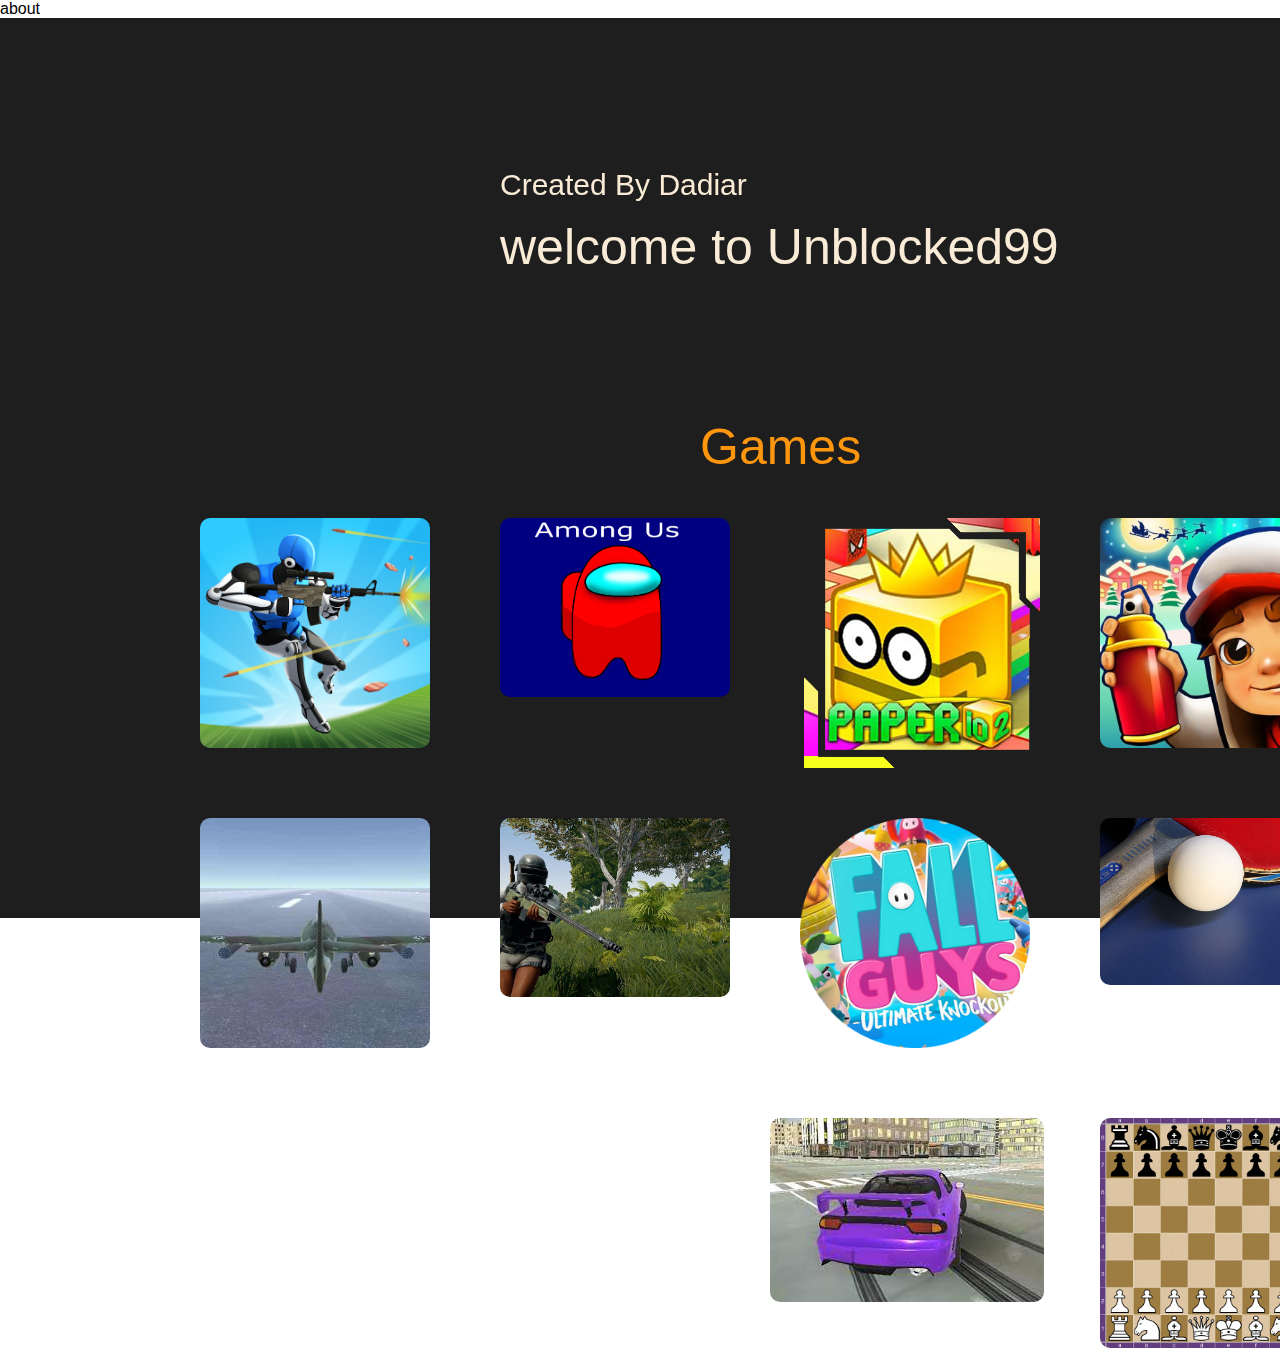
<file: index.html>
<!DOCTYPE html>
<html lang="en" dir="ltr">
   <head>
      <link herf="./googleba80aadd96fdf188 (3).html"
      <meta name="google-site-verification" content="-miGZDgId9zfN24wnA5lGxfEHm9kyNttoqp9u-oBZYA" />
      <meta charset="utf-8">
      <title>Unblocked99</title> 
      <link rel="stylesheet" href="style.css">
      <link rel="stylesheet" href="https://use.fontawesome.com/releases/v5.6.3/css/all.css">
      <script src="https://code.jquery.com/jquery-3.4.1.js"></script>
   </head>
   <body>
      <a herf="pubg">about</a>
    <div class="image1"></div>

    <div class="imgss">
       <div class="imgs">
        <div class="lineone">
       <a href="/1v1.html"> <div class="lol1v1"><img src="/1v1.png"  ></div></a>
            <a href="/paper.io.html"><div class="paperio"><img src="/paper.png" alt=""></div></a>
       <a href="/amongus.html"><div class="amongus"><img src="/among-us.png" alt=""></div></a>
            <a href="/subwaysurf.html"><div class="subway"><img src="/sub.jpg" ></div></a>
    </div>


    <div class="linetwo">

        <a href="/plane.html"><div class="plane"><img src="/war.jpg"  ></div></a>
        <a href="/pubg.html"><div class="pubg"><img src="/pubg.jpg"  ></div></a>
        <a href="/fallguys.html"> <div class="fallguys"><img src="/fall.png"  ></div></a>
            <a href="/tabbletenis.html"><div class="table"><img src="/tabble.jpg"  ></div></a>
                <a href="/chess.html"><div class="chess"><img src="/chess.jpg"  ></div></a>
                <a href="/rx7.html"><div class="rx7"><img src="/rx7.jpeg"  ></div></a>

    </div>
           
            </div>
        </div>

                <h1 class="welcome">welcome to Unblocked99</h1>
                <h1 class="dadiar">Created By Dadiar</h1>
                <h1 class="games">Games</h1>

   </body>
</html>
</file>
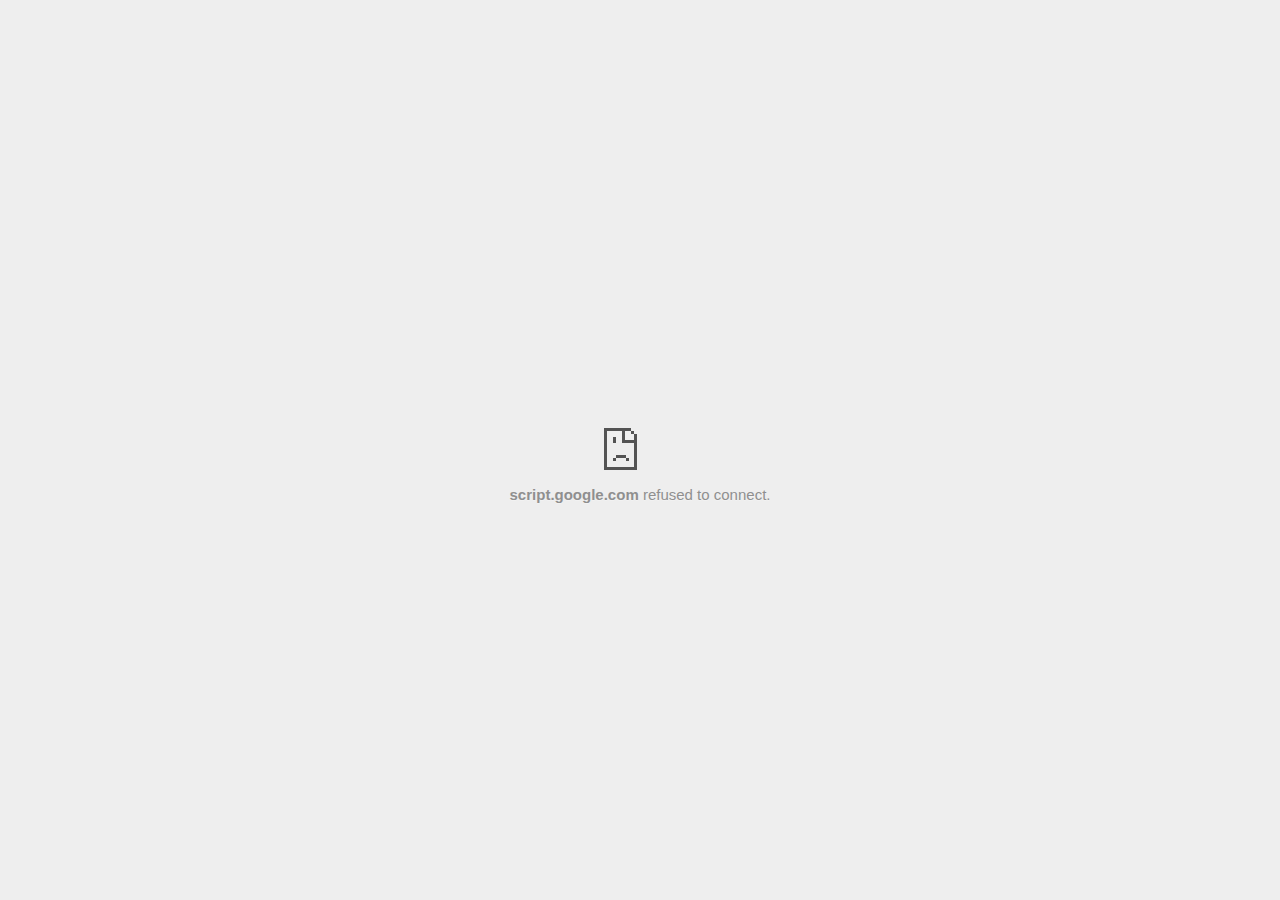
<file: fallguys.html>
<!DOCTYPE html>
<html dir="ltr" lang="en" subframe=""><head>
    <meta charset="utf-8">
    <meta name="color-scheme" content="light dark">
    <meta name="theme-color" content="#fff">
    <meta name="viewport" content="width=device-width, initial-scale=1.0,
                                   maximum-scale=1.0, user-scalable=no">
    <title>script.google.com</title>
    <style>/* Copyright 2017 The Chromium Authors
   * Use of this source code is governed by a BSD-style license that can be
   * found in the LICENSE file. */
  
  

   
  a {
    color: var(--link-color);
  }
  
  body {
    
    --background-color: #fff;
    --error-code-color: var(--google-gray-700);
    --google-blue-100: rgb(210, 227, 252);
    --google-blue-300: rgb(138, 180, 248);
    --google-blue-600: rgb(26, 115, 232);
    --google-blue-700: rgb(25, 103, 210);
    --google-gray-100: rgb(241, 243, 244);
    --google-gray-300: rgb(218, 220, 224);
    --google-gray-500: rgb(154, 160, 166);
    --google-gray-50: rgb(248, 249, 250);
    --google-gray-600: rgb(128, 134, 139);
    --google-gray-700: rgb(95, 99, 104);
    --google-gray-800: rgb(60, 64, 67);
    --google-gray-900: rgb(32, 33, 36);
    --heading-color: var(--google-gray-900);
    --link-color: rgb(88, 88, 88);
    --popup-container-background-color: rgba(0,0,0,.65);
    --primary-button-fill-color-active: var(--google-blue-700);
    --primary-button-fill-color: var(--google-blue-600);
    --primary-button-text-color: #fff;
    --quiet-background-color: rgb(247, 247, 247);
    --secondary-button-border-color: var(--google-gray-500);
    --secondary-button-fill-color: #fff;
    --secondary-button-hover-border-color: var(--google-gray-600);
    --secondary-button-hover-fill-color: var(--google-gray-50);
    --secondary-button-text-color: var(--google-gray-700);
    --small-link-color: var(--google-gray-700);
    --text-color: var(--google-gray-700);
    background: var(--background-color);
    color: var(--text-color);
    word-wrap: break-word;
    
  }
  
  .nav-wrapper .secondary-button {
    background: var(--secondary-button-fill-color);
    border: 1px solid var(--secondary-button-border-color);
    color: var(--secondary-button-text-color);
    float: none;
    margin: 0;
    padding: 8px 16px;
  }
  
  .hidden {
    display: none;
  }
  
  html {
    -webkit-text-size-adjust: 100%;
    font-size: 125%;
  }
  
  .icon {
    background-repeat: no-repeat;
    background-size: 100%;
  }
  
  @media (prefers-color-scheme: dark) {
    body {
      --background-color: var(--google-gray-900);
      --error-code-color: var(--google-gray-500);
      --heading-color: var(--google-gray-500);
      --link-color: var(--google-blue-300);
      --primary-button-fill-color-active: rgb(129, 162, 208);
      --primary-button-fill-color: var(--google-blue-300);
      --primary-button-text-color: var(--google-gray-900);
      --quiet-background-color: var(--background-color);
      --secondary-button-border-color: var(--google-gray-700);
      --secondary-button-fill-color: var(--google-gray-900);
      --secondary-button-hover-fill-color: rgb(48, 51, 57);
      --secondary-button-text-color: var(--google-blue-300);
      --small-link-color: var(--google-blue-300);
      --text-color: var(--google-gray-500);
    }
  }
  </style>
    <style>/* Copyright 2014 The Chromium Authors
     Use of this source code is governed by a BSD-style license that can be
     found in the LICENSE file. */
  
  button {
    border: 0;
    border-radius: 4px;
    box-sizing: border-box;
    color: var(--primary-button-text-color);
    cursor: pointer;
    float: right;
    font-size: .875em;
    margin: 0;
    padding: 8px 16px;
    transition: box-shadow 150ms cubic-bezier(0.4, 0, 0.2, 1);
    user-select: none;
  }
  
  [dir='rtl'] button {
    float: left;
  }
  
  .bad-clock button,
  .captive-portal button,
  .https-only button,
  .insecure-form button,
  .lookalike-url button,
  .main-frame-blocked button,
  .neterror button,
  .pdf button,
  .ssl button,
  .enterprise-block button,
  .enterprise-warn button,
  .safe-browsing-billing button {
    background: var(--primary-button-fill-color);
  }
  
  button:active {
    background: var(--primary-button-fill-color-active);
    outline: 0;
  }
  
  #debugging {
    display: inline;
    overflow: auto;
  }
  
  .debugging-content {
    line-height: 1em;
    margin-bottom: 0;
    margin-top: 1em;
  }
  
  .debugging-content-fixed-width {
    display: block;
    font-family: monospace;
    font-size: 1.2em;
    margin-top: 0.5em;
  }
  
  .debugging-title {
    font-weight: bold;
  }
  
  #details {
    margin: 0 0 50px;
  }
  
  #details p:not(:first-of-type) {
    margin-top: 20px;
  }
  
  .secondary-button:active {
    border-color: white;
    box-shadow: 0 1px 2px 0 rgba(60, 64, 67, .3),
        0 2px 6px 2px rgba(60, 64, 67, .15);
  }
  
  .secondary-button:hover {
    background: var(--secondary-button-hover-fill-color);
    border-color: var(--secondary-button-hover-border-color);
    text-decoration: none;
  }
  
  .error-code {
    color: var(--error-code-color);
    font-size: .8em;
    margin-top: 12px;
    text-transform: uppercase;
  }
  
  #error-debugging-info {
    font-size: 0.8em;
  }
  
  h1 {
    color: var(--heading-color);
    font-size: 1.6em;
    font-weight: normal;
    line-height: 1.25em;
    margin-bottom: 16px;
  }
  
  h2 {
    font-size: 1.2em;
    font-weight: normal;
  }
  
  .icon {
    height: 72px;
    margin: 0 0 40px;
    width: 72px;
  }
  
  input[type=checkbox] {
    opacity: 0;
  }
  
  input[type=checkbox]:focus ~ .checkbox::after {
    outline: -webkit-focus-ring-color auto 5px;
  }
  
  .interstitial-wrapper {
    box-sizing: border-box;
    font-size: 1em;
    line-height: 1.6em;
    margin: 14vh auto 0;
    max-width: 600px;
    width: 100%;
  }
  
  #main-message > p {
    display: inline;
  }
  
  #extended-reporting-opt-in {
    font-size: .875em;
    margin-top: 32px;
  }
  
  #extended-reporting-opt-in label {
    display: grid;
    grid-template-columns: 1.8em 1fr;
    position: relative;
  }
  
  #enhanced-protection-message {
    border-radius: 4px;
    font-size: 1em;
    margin-top: 32px;
    padding: 10px 5px;
  }
  
  #enhanced-protection-message label {
    display: grid;
    grid-template-columns: 2.5em 1fr;
    position: relative;
  }
  
  #enhanced-protection-message div {
    margin: 0.5em;
  }
  
  #enhanced-protection-message .icon {
    height: 1.5em;
    vertical-align: middle;
    width: 1.5em;
  }
  
  .nav-wrapper {
    margin-top: 51px;
  }
  
  .nav-wrapper::after {
    clear: both;
    content: '';
    display: table;
    width: 100%;
  }
  
  .small-link {
    color: var(--small-link-color);
    font-size: .875em;
  }
  
  .checkboxes {
    flex: 0 0 24px;
  }
  
  .checkbox {
    --padding: .9em;
    background: transparent;
    display: block;
    height: 1em;
    left: -1em;
    padding-inline-start: var(--padding);
    position: absolute;
    right: 0;
    top: -.5em;
    width: 1em;
  }
  
  .checkbox::after {
    border: 1px solid white;
    border-radius: 2px;
    content: '';
    height: 1em;
    left: var(--padding);
    position: absolute;
    top: var(--padding);
    width: 1em;
  }
  
  .checkbox::before {
    background: transparent;
    border: 2px solid white;
    border-inline-end-width: 0;
    border-top-width: 0;
    content: '';
    height: .2em;
    left: calc(.3em + var(--padding));
    opacity: 0;
    position: absolute;
    top: calc(.3em  + var(--padding));
    transform: rotate(-45deg);
    width: .5em;
  }
  
  input[type=checkbox]:checked ~ .checkbox::before {
    opacity: 1;
  }
  
  #recurrent-error-message {
    background: #ededed;
    border-radius: 4px;
    margin-bottom: 16px;
    margin-top: 12px;
    padding: 12px 16px;
  }
  
  .showing-recurrent-error-message #extended-reporting-opt-in {
    margin-top: 16px;
  }
  
  .showing-recurrent-error-message #enhanced-protection-message {
    margin-top: 16px;
  }
  
  @media (max-width: 700px) {
    .interstitial-wrapper {
      padding: 0 10%;
    }
  
    #error-debugging-info {
      overflow: auto;
    }
  }
  
  @media (max-width: 420px) {
    button,
    [dir='rtl'] button,
    .small-link {
      float: none;
      font-size: .825em;
      font-weight: 500;
      margin: 0;
      width: 100%;
    }
  
    button {
      padding: 16px 24px;
    }
  
    #details {
      margin: 20px 0 20px 0;
    }
  
    #details p:not(:first-of-type) {
      margin-top: 10px;
    }
  
    .secondary-button:not(.hidden) {
      display: block;
      margin-top: 20px;
      text-align: center;
      width: 100%;
    }
  
    .interstitial-wrapper {
      padding: 0 5%;
    }
  
    #extended-reporting-opt-in {
      margin-top: 24px;
    }
  
    #enhanced-protection-message {
      margin-top: 24px;
    }
  
    .nav-wrapper {
      margin-top: 30px;
    }
  }
  
  /**
   * Mobile specific styling.
   * Navigation buttons are anchored to the bottom of the screen.
   * Details message replaces the top content in its own scrollable area.
   */
  
  @media (max-width: 420px) {
    .nav-wrapper .secondary-button {
      border: 0;
      margin: 16px 0 0;
      margin-inline-end: 0;
      padding-bottom: 16px;
      padding-top: 16px;
    }
  }
  
  /* Fixed nav. */
  @media (min-width: 240px) and (max-width: 420px) and
         (min-height: 401px),
         (min-width: 421px) and (min-height: 240px) and
         (max-height: 560px) {
    body .nav-wrapper {
      background: var(--background-color);
      bottom: 0;
      box-shadow: 0 -12px 24px var(--background-color);
      left: 0;
      margin: 0 auto;
      max-width: 736px;
      padding-inline-end: 24px;
      padding-inline-start: 24px;
      position: fixed;
      right: 0;
      width: 100%;
      z-index: 2;
    }
  
    .interstitial-wrapper {
      max-width: 736px;
    }
  
    #details,
    #main-content {
      padding-bottom: 40px;
    }
  
    #details {
      padding-top: 5.5vh;
    }
  
    button.small-link {
      color: var(--google-blue-600);
    }
  }
  
  @media (max-width: 420px) and (orientation: portrait),
         (max-height: 560px) {
    body {
      margin: 0 auto;
    }
  
    button,
    [dir='rtl'] button,
    button.small-link,
    .nav-wrapper .secondary-button {
      font-family: Roboto-Regular,Helvetica;
      font-size: .933em;
      margin: 6px 0;
      transform: translatez(0);
    }
  
    .nav-wrapper {
      box-sizing: border-box;
      padding-bottom: 8px;
      width: 100%;
    }
  
    #details {
      box-sizing: border-box;
      height: auto;
      margin: 0;
      opacity: 1;
      transition: opacity 250ms cubic-bezier(0.4, 0, 0.2, 1);
    }
  
    #details.hidden,
    #main-content.hidden {
      height: 0;
      opacity: 0;
      overflow: hidden;
      padding-bottom: 0;
      transition: none;
    }
  
    h1 {
      font-size: 1.5em;
      margin-bottom: 8px;
    }
  
    .icon {
      margin-bottom: 5.69vh;
    }
  
    .interstitial-wrapper {
      box-sizing: border-box;
      margin: 7vh auto 12px;
      padding: 0 24px;
      position: relative;
    }
  
    .interstitial-wrapper p {
      font-size: .95em;
      line-height: 1.61em;
      margin-top: 8px;
    }
  
    #main-content {
      margin: 0;
      transition: opacity 100ms cubic-bezier(0.4, 0, 0.2, 1);
    }
  
    .small-link {
      border: 0;
    }
  
    .suggested-left > #control-buttons,
    .suggested-right > #control-buttons {
      float: none;
      margin: 0;
    }
  }
  
  @media (min-width: 421px) and (min-height: 500px) and (max-height: 560px) {
    .interstitial-wrapper {
      margin-top: 10vh;
    }
  }
  
  @media (min-height: 400px) and (orientation:portrait) {
    .interstitial-wrapper {
      margin-bottom: 145px;
    }
  }
  
  @media (min-height: 299px) {
    .nav-wrapper {
      padding-bottom: 16px;
    }
  }
  
  @media (max-height: 560px) and (min-height: 240px) and (orientation:landscape) {
    .extended-reporting-has-checkbox #details {
      padding-bottom: 80px;
    }
  }
  
  @media (min-height: 500px) and (max-height: 650px) and (max-width: 414px) and
         (orientation: portrait) {
    .interstitial-wrapper {
      margin-top: 7vh;
    }
  }
  
  @media (min-height: 650px) and (max-width: 414px) and (orientation: portrait) {
    .interstitial-wrapper {
      margin-top: 10vh;
    }
  }
  
  /* Small mobile screens. No fixed nav. */
  @media (max-height: 400px) and (orientation: portrait),
         (max-height: 239px) and (orientation: landscape),
         (max-width: 419px) and (max-height: 399px) {
    .interstitial-wrapper {
      display: flex;
      flex-direction: column;
      margin-bottom: 0;
    }
  
    #details {
      flex: 1 1 auto;
      order: 0;
    }
  
    #main-content {
      flex: 1 1 auto;
      order: 0;
    }
  
    .nav-wrapper {
      flex: 0 1 auto;
      margin-top: 8px;
      order: 1;
      padding-inline-end: 0;
      padding-inline-start: 0;
      position: relative;
      width: 100%;
    }
  
    button,
    .nav-wrapper .secondary-button {
      padding: 16px 24px;
    }
  
    button.small-link {
      color: var(--google-blue-600);
    }
  }
  
  @media (max-width: 239px) and (orientation: portrait) {
    .nav-wrapper {
      padding-inline-end: 0;
      padding-inline-start: 0;
    }
  }
  </style>
    <style>/* Copyright 2013 The Chromium Authors
   * Use of this source code is governed by a BSD-style license that can be
   * found in the LICENSE file. */
  
  /* Don't use the main frame div when the error is in a subframe. */
  html[subframe] #main-frame-error {
    display: none;
  }
  
  /* Don't use the subframe error div when the error is in a main frame. */
  html:not([subframe]) #sub-frame-error {
    display: none;
  }
  
  h1 {
    margin-top: 0;
    word-wrap: break-word;
  }
  
  h1 span {
    font-weight: 500;
  }
  
  a {
    text-decoration: none;
  }
  
  .icon {
    -webkit-user-select: none;
    display: inline-block;
  }
  
  .icon-generic {
    /* Can't access chrome://theme/IDR_ERROR_NETWORK_GENERIC from an untrusted
     * renderer process, so embed the resource manually. */
    content: -webkit-image-set(
        url([data-uri]) 1x,
        url([data-uri]) 2x);
  }
  
  .icon-offline {
    content: -webkit-image-set(
        url([data-uri]) 1x,
        url([data-uri]) 2x);
    position: relative;
  }
  
  .icon-disabled {
    content: -webkit-image-set(
        url([data-uri]) 1x,
        url([data-uri]) 2x);
    width: 112px;
  }
  
  .hidden {
    display: none;
  }
  
  #suggestions-list a {
    color: var(--google-blue-600);
  }
  
  #suggestions-list p {
    margin-block-end: 0;
  }
  
  #suggestions-list ul {
    margin-top: 0;
  }
  
  .single-suggestion {
    list-style-type: none;
    padding-inline-start: 0;
  }
  
  #error-information-button {
    content: url([data-uri]);
    height: 24px;
    vertical-align: -.15em;
    width: 24px;
  }
  
  .use-popup-container#error-information-popup-container
    #error-information-popup {
    align-items: center;
    background-color: var(--popup-container-background-color);
    display: flex;
    height: 100%;
    left: 0;
    position: fixed;
    top: 0;
    width: 100%;
    z-index: 100;
  }
  
  .use-popup-container#error-information-popup-container
    #error-information-popup-content > p {
    margin-bottom: 11px;
    margin-inline-start: 20px;
  }
  
  .use-popup-container#error-information-popup-container #suggestions-list ul {
    margin-inline-start: 15px;
  }
  
  .use-popup-container#error-information-popup-container
    #error-information-popup-box {
    background-color: var(--background-color);
    left: 5%;
    padding-bottom: 15px;
    padding-top: 15px;
    position: fixed;
    width: 90%;
    z-index: 101;
  }
  
  .use-popup-container#error-information-popup-container div.error-code {
    margin-inline-start: 20px;
  }
  
  .use-popup-container#error-information-popup-container #suggestions-list p {
    margin-inline-start: 20px;
  }
  
  :not(.use-popup-container)#error-information-popup-container
    #error-information-popup-close {
    display: none;
  }
  
  #error-information-popup-close {
    margin-bottom: 0;
    margin-inline-end: 35px;
    margin-top: 15px;
    text-align: end;
  }
  
  .link-button {
    color: rgb(66, 133, 244);
    display: inline-block;
    font-weight: bold;
    text-transform: uppercase;
  }
  
  #sub-frame-error-details {
  
    color: #8F8F8F;
  
    /* Not done on mobile for performance reasons. */
    text-shadow: 0 1px 0 rgba(255,255,255,0.3);
  
  }
  
  [jscontent=hostName],
  [jscontent=failedUrl] {
    overflow-wrap: break-word;
  }
  
  .secondary-button {
    background: #d9d9d9;
    color: #696969;
    margin-inline-end: 16px;
  }
  
  .snackbar {
    background: #323232;
    border-radius: 2px;
    bottom: 24px;
    box-sizing: border-box;
    color: #fff;
    font-size: .87em;
    left: 24px;
    max-width: 568px;
    min-width: 288px;
    opacity: 0;
    padding: 16px 24px 12px;
    position: fixed;
    transform: translateY(90px);
    will-change: opacity, transform;
    z-index: 999;
  }
  
  .snackbar-show {
    -webkit-animation:
      show-snackbar 250ms cubic-bezier(0, 0, 0.2, 1) forwards,
      hide-snackbar 250ms cubic-bezier(0.4, 0, 1, 1) forwards 5s;
  }
  
  @-webkit-keyframes show-snackbar {
    100% {
      opacity: 1;
      transform: translateY(0);
    }
  }
  
  @-webkit-keyframes hide-snackbar {
    0% {
      opacity: 1;
      transform: translateY(0);
    }
    100% {
      opacity: 0;
      transform: translateY(90px);
    }
  }
  
  .suggestions {
    margin-top: 18px;
  }
  
  .suggestion-header {
    font-weight: bold;
    margin-bottom: 4px;
  }
  
  .suggestion-body {
    color: #777;
  }
  
  /* Decrease padding at low sizes. */
  @media (max-width: 640px), (max-height: 640px) {
    h1 {
      margin: 0 0 15px;
    }
    .suggestions {
      margin-top: 10px;
    }
    .suggestion-header {
      margin-bottom: 0;
    }
  }
  
  #download-link,
  #download-link-clicked {
    margin-bottom: 30px;
    margin-top: 30px;
  }
  
  #download-link-clicked {
    color: #BBB;
  }
  
  #download-link::before,
  #download-link-clicked::before {
    content: url([data-uri]);
    display: inline-block;
    margin-inline-end: 4px;
    vertical-align: -webkit-baseline-middle;
  }
  
  #download-link-clicked::before {
    opacity: 0;
    width: 0;
  }
  
  #offline-content-list-visibility-card {
    border: 1px solid white;
    border-radius: 8px;
    display: flex;
    font-size: .8em;
    justify-content: space-between;
    line-height: 1;
  }
  
  #offline-content-list.list-hidden #offline-content-list-visibility-card {
    border-color: rgb(218, 220, 224);
  }
  
  #offline-content-list-visibility-card > div {
    padding: 1em;
  }
  
  #offline-content-list-title {
    color: var(--google-gray-700);
  }
  
  #offline-content-list-show-text,
  #offline-content-list-hide-text {
    color: rgb(66, 133, 244);
  }
  
  /* Hides the "hide" text div when the offline content list is collapsed/hidden
   * and, alternatively, hides the "show" text div when the offline content list
   * is expanded/shown.
   */
  #offline-content-list.list-hidden #offline-content-list-hide-text,
  #offline-content-list:not(.list-hidden) #offline-content-list-show-text {
    display: none;
  }
  
  /* Controls the animation of the offline content list when it is expanded/shown.
   */
  #offline-content-suggestions {
    /* Max-height has to be set for the height animation to work. The chosen value
     * is a little greater than the maximum height the list will have, when all
     * suggestions have images, so that it is never clamped. This makes so that
     * when the actual height is smaller then the animation is not as smooth.
     */
    max-height: 27em;
    transition: max-height 200ms ease-in, visibility 0s 200ms,
                opacity 200ms 200ms linear;
  }
  
  /* Controls the animation of the offline content list when it is
   * collapsed/hidden.
   */
  #offline-content-list.list-hidden #offline-content-suggestions {
    max-height: 0;
    opacity: 0;
    transition: opacity 200ms linear, visibility 0s 200ms,
                max-height 200ms 200ms ease-out;
    visibility: hidden;
  }
  
  #offline-content-list {
    margin-inline-start: -5%;
    width: 110%;
  }
  
  /* The selectors below adjust the "overflow" of the suggestion cards contents
   * based on the same screen size based strategy used for the main frame, which
   * is applied by the `interstitial-wrapper` class. */
  @media (max-width: 420px)  {
    #offline-content-list {
      margin-inline-start: -2.5%;
      width: 105%;
    }
  }
  @media (max-width: 420px) and (orientation: portrait),
         (max-height: 560px) {
    #offline-content-list {
      margin-inline-start: -12px;
      width: calc(100% + 24px);
    }
  }
  
  .suggestion-with-image .offline-content-suggestion-thumbnail {
    flex-basis: 8.2em;
    flex-shrink: 0;
  }
  
  .suggestion-with-image .offline-content-suggestion-thumbnail > img {
    height: 100%;
    width: 100%;
  }
  
  .suggestion-with-image #offline-content-list:not(.is-rtl)
  .offline-content-suggestion-thumbnail > img {
    border-bottom-right-radius: 7px;
    border-top-right-radius: 7px;
  }
  
  .suggestion-with-image #offline-content-list.is-rtl
  .offline-content-suggestion-thumbnail > img {
    border-bottom-left-radius: 7px;
    border-top-left-radius: 7px;
  }
  
  .suggestion-with-icon .offline-content-suggestion-thumbnail {
    align-items: center;
    display: flex;
    justify-content: center;
    min-height: 4.2em;
    min-width: 4.2em;
  }
  
  .suggestion-with-icon .offline-content-suggestion-thumbnail > div {
    align-items: center;
    background-color: rgb(241, 243, 244);
    border-radius: 50%;
    display: flex;
    height: 2.3em;
    justify-content: center;
    width: 2.3em;
  }
  
  .suggestion-with-icon .offline-content-suggestion-thumbnail > div > img {
    height: 1.45em;
    width: 1.45em;
  }
  
  .offline-content-suggestion-favicon {
    height: 1em;
    margin-inline-end: 0.4em;
    width: 1.4em;
  }
  
  .offline-content-suggestion-favicon > img {
    height: 1.4em;
    width: 1.4em;
  }
  
  .no-favicon .offline-content-suggestion-favicon {
    display: none;
  }
  
  .image-video {
    content: url([data-uri]);
  }
  
  .image-music-note {
    content: url([data-uri]);
  }
  
  .image-earth {
    content: url([data-uri]);
  }
  
  .image-file {
    content: url([data-uri]);
  }
  
  .offline-content-suggestion-texts {
    display: flex;
    flex-direction: column;
    justify-content: space-between;
    line-height: 1.3;
    padding: .9em;
    width: 100%;
  }
  
  .offline-content-suggestion-title {
    -webkit-box-orient: vertical;
    -webkit-line-clamp: 3;
    color: rgb(32, 33, 36);
    display: -webkit-box;
    font-size: 1.1em;
    overflow: hidden;
    text-overflow: ellipsis;
  }
  
  div.offline-content-suggestion {
    align-items: stretch;
    border: 1px solid rgb(218, 220, 224);
    border-radius: 8px;
    display: flex;
    justify-content: space-between;
    margin-bottom: .8em;
  }
  
  .suggestion-with-image {
    flex-direction: row;
    height: 8.2em;
    max-height: 8.2em;
  }
  
  .suggestion-with-icon {
    flex-direction: row-reverse;
    height: 4.2em;
    max-height: 4.2em;
  }
  
  .suggestion-with-icon .offline-content-suggestion-title {
    -webkit-line-clamp: 1;
    word-break: break-all;
  }
  
  .suggestion-with-icon .offline-content-suggestion-texts {
    padding-inline-start: 0;
  }
  
  .offline-content-suggestion-attribution-freshness {
    color: rgb(95, 99, 104);
    display: flex;
    font-size: .8em;
    line-height: 1.7em;
  }
  
  .offline-content-suggestion-attribution {
    -webkit-box-orient: vertical;
    -webkit-line-clamp: 1;
    display: -webkit-box;
    flex-shrink: 1;
    margin-inline-end: 0.3em;
    overflow: hidden;
    overflow-wrap: break-word;
    text-overflow: ellipsis;
    word-break: break-all;
  }
  
  .no-attribution .offline-content-suggestion-attribution {
    display: none;
  }
  
  .offline-content-suggestion-freshness::before {
    content: '-';
    display: inline-block;
    flex-shrink: 0;
    margin-inline-end: .1em;
    margin-inline-start: .1em;
  }
  
  .no-attribution .offline-content-suggestion-freshness::before {
    display: none;
  }
  
  .offline-content-suggestion-freshness {
    flex-shrink: 0;
  }
  
  .suggestion-with-image .offline-content-suggestion-pin-spacer {
    flex-grow: 100;
    flex-shrink: 1;
  }
  
  .suggestion-with-image .offline-content-suggestion-pin {
    content: url([data-uri]);
    flex-shrink: 0;
    height: 1.4em;
    margin-inline-start: .4em;
    width: 1.4em;
  }
  
  /* Controls the animation (and a bit more) of the launch-downloads-home action
   * button when the offline content list is expanded/shown.
   */
  #offline-content-list-action {
    text-align: center;
    transition: visibility 0s 200ms, opacity 200ms 200ms linear;
  }
  
  /* Controls the animation of the launch-downloads-home action button when the
   * offline content list is collapsed/hidden.
   */
  #offline-content-list.list-hidden #offline-content-list-action {
    opacity: 0;
    transition: opacity 200ms linear, visibility 0s 200ms;
    visibility: hidden;
  }
  
  #cancel-save-page-button {
    background-image: url([data-uri]);
    background-position: right 27px center;
    background-repeat: no-repeat;
    border: 1px solid var(--google-gray-300);
    border-radius: 5px;
    color: var(--google-gray-700);
    margin-bottom: 26px;
    padding-bottom: 16px;
    padding-inline-end: 88px;
    padding-inline-start: 16px;
    padding-top: 16px;
    text-align: start;
  }
  
  html[dir='rtl'] #cancel-save-page-button {
    background-position: left 27px center;
  }
  
  #save-page-for-later-button {
    display: flex;
    justify-content: start;
  }
  
  #save-page-for-later-button a::before {
    content: url([data-uri]);
    display: inline-block;
    margin-inline-end: 4px;
    vertical-align: -webkit-baseline-middle;
  }
  
  .hidden#save-page-for-later-button {
    display: none;
  }
  
  /* Don't allow overflow when in a subframe. */
  html[subframe] body {
    overflow: hidden;
  }
  
  #sub-frame-error {
    -webkit-align-items: center;
    -webkit-flex-flow: column;
    -webkit-justify-content: center;
    background-color: #DDD;
    display: -webkit-flex;
    height: 100%;
    left: 0;
    position: absolute;
    text-align: center;
    top: 0;
    transition: background-color 200ms ease-in-out;
    width: 100%;
  }
  
  #sub-frame-error:hover {
    background-color: #EEE;
  }
  
  #sub-frame-error .icon-generic {
    margin: 0 0 16px;
  }
  
  #sub-frame-error-details {
    margin: 0 10px;
    text-align: center;
    visibility: hidden;
  }
  
  /* Show details only when hovering. */
  #sub-frame-error:hover #sub-frame-error-details {
    visibility: visible;
  }
  
  /* If the iframe is too small, always hide the error code. */
  /* TODO(mmenke): See if overflow: no-display works better, once supported. */
  @media (max-width: 200px), (max-height: 95px) {
    #sub-frame-error-details {
      display: none;
    }
  }
  
  /* Adjust icon for small embedded frames in apps. */
  @media (max-height: 100px) {
    #sub-frame-error .icon-generic {
      height: auto;
      margin: 0;
      padding-top: 0;
      width: 25px;
    }
  }
  
  /* details-button is special; it's a <button> element that looks like a link. */
  #details-button {
    box-shadow: none;
    min-width: 0;
  }
  
  /* Styles for platform dependent separation of controls and details button. */
  .suggested-left > #control-buttons,
  .suggested-right > #details-button {
    float: left;
  }
  
  .suggested-right > #control-buttons,
  .suggested-left > #details-button {
    float: right;
  }
  
  .suggested-left .secondary-button {
    margin-inline-end: 0;
    margin-inline-start: 16px;
  }
  
  #details-button.singular {
    float: none;
  }
  
  /* download-button shows both icon and text. */
  #download-button {
    padding-bottom: 4px;
    padding-top: 4px;
    position: relative;
  }
  
  #download-button::before {
    background: -webkit-image-set(
        url([data-uri]) 1x,
        url([data-uri]) 2x)
      no-repeat;
    content: '';
    display: inline-block;
    height: 24px;
    margin-inline-end: 4px;
    margin-inline-start: -4px;
    vertical-align: middle;
    width: 24px;
  }
  
  #download-button:disabled {
    background: rgb(180, 206, 249);
    color: rgb(255, 255, 255);
  }
  
  #buttons::after {
    clear: both;
    content: '';
    display: block;
    width: 100%;
  }
  
  /* Offline page */
  html[dir='rtl'] .runner-container,
  html[dir='rtl'].offline .icon-offline {
    transform: scaleX(-1);
  }
  
  .offline {
    transition: filter 1.5s cubic-bezier(0.65, 0.05, 0.36, 1),
                background-color 1.5s cubic-bezier(0.65, 0.05, 0.36, 1);
  
    will-change: filter, background-color;
  
  }
  
  .offline body {
    transition: background-color 1.5s cubic-bezier(0.65, 0.05, 0.36, 1);
  }
  
  .offline #main-message > p {
    display: none;
  }
  
  .offline.inverted {
    background-color: #fff;
    filter: invert(1);
  }
  
  .offline.inverted body {
    background-color: #fff;
  }
  
  .offline .interstitial-wrapper {
    color: var(--text-color);
    font-size: 1em;
    line-height: 1.55;
    margin: 0 auto;
    max-width: 600px;
    padding-top: 100px;
    position: relative;
    width: 100%;
  }
  
  .offline .runner-container {
    direction: ltr;
    height: 150px;
    max-width: 600px;
    overflow: hidden;
    position: absolute;
    top: 35px;
    width: 44px;
  }
  
  .offline .runner-container:focus {
    outline: none;
  }
  
  .offline .runner-container:focus-visible {
    outline: 3px solid var(--google-blue-300);
  }
  
  .offline .runner-canvas {
    height: 150px;
    max-width: 600px;
    opacity: 1;
    overflow: hidden;
    position: absolute;
    top: 0;
    z-index: 10;
  }
  
  .offline .controller {
    height: 100vh;
    left: 0;
    position: absolute;
    top: 0;
    width: 100vw;
    z-index: 9;
  }
  
  #offline-resources {
    display: none;
  }
  
  #offline-instruction {
    image-rendering: pixelated;
    left: 0;
    margin: auto;
    position: absolute;
    right: 0;
    top: 60px;
    width: fit-content;
  }
  
  .offline-runner-live-region {
    bottom: 0;
    clip-path: polygon(0 0, 0 0, 0 0);
    color: var(--background-color);
    display: block;
    font-size: xx-small;
    overflow: hidden;
    position: absolute;
    text-align: center;
    transition: color 1.5s cubic-bezier(0.65, 0.05, 0.36, 1);
    user-select: none;
  }
  
  /* Custom toggle */
  .slow-speed-option {
    align-items: center;
    background: var(--google-gray-50);
    border-radius: 24px/50%;
    bottom: 0;
    color: var(--error-code-color);
    display: inline-flex;
    font-size: 1em;
    left: 0;
    line-height: 1.1em;
    margin: 5px auto;
    padding: 2px 12px 3px 20px;
    position: absolute;
    right: 0;
    width: max-content;
    z-index: 999;
  }
  
  .slow-speed-option.hidden {
    display: none;
  }
  
  .slow-speed-option [type=checkbox] {
    opacity: 0;
    pointer-events: none;
    position: absolute;
  }
  
  .slow-speed-option .slow-speed-toggle {
    cursor: pointer;
    margin-inline-start: 8px;
    padding: 8px 4px;
    position: relative;
  }
  
  .slow-speed-option [type=checkbox]:disabled ~ .slow-speed-toggle {
    cursor: default;
  }
  
  .slow-speed-option-label [type=checkbox] {
    opacity: 0;
    pointer-events: none;
    position: absolute;
  }
  
  .slow-speed-option .slow-speed-toggle::before,
  .slow-speed-option .slow-speed-toggle::after {
    content: '';
    display: block;
    margin: 0 3px;
    transition: all 100ms cubic-bezier(0.4, 0, 1, 1);
  }
  
  .slow-speed-option .slow-speed-toggle::before {
    background: rgb(189,193,198);
    border-radius: 0.65em;
    height: 0.9em;
    width: 2em;
  }
  
  .slow-speed-option .slow-speed-toggle::after {
    background: #fff;
    border-radius: 50%;
    box-shadow: 0 1px 3px 0 rgb(0 0 0 / 40%);
    height: 1.2em;
    position: absolute;
    top: 51%;
    transform: translate(-20%, -50%);
    width: 1.1em;
  }
  
  .slow-speed-option [type=checkbox]:focus + .slow-speed-toggle {
    box-shadow: 0 0 8px rgb(94, 158, 214);
    outline: 1px solid rgb(93, 157, 213);
  }
  
  .slow-speed-option [type=checkbox]:checked + .slow-speed-toggle::before {
    background: var(--google-blue-600);
    opacity: 0.5;
  }
  
  .slow-speed-option [type=checkbox]:checked + .slow-speed-toggle::after {
    background: var(--google-blue-600);
    transform: translate(calc(2em - 90%), -50%);
  }
  
  .slow-speed-option [type=checkbox]:checked:disabled +
    .slow-speed-toggle::before {
    background: rgb(189,193,198);
  }
  
  .slow-speed-option [type=checkbox]:checked:disabled +
    .slow-speed-toggle::after {
    background: var(--google-gray-50);
  }
  
  @media (max-width: 420px) {
    #download-button {
      padding-bottom: 12px;
      padding-top: 12px;
    }
  
    .suggested-left > #control-buttons,
    .suggested-right > #control-buttons {
      float: none;
    }
  
    .snackbar {
      border-radius: 0;
      bottom: 0;
      left: 0;
      width: 100%;
    }
  }
  
  @media (max-height: 350px) {
    h1 {
      margin: 0 0 15px;
    }
  
    .icon-offline {
      margin: 0 0 10px;
    }
  
    .interstitial-wrapper {
      margin-top: 5%;
    }
  
    .nav-wrapper {
      margin-top: 30px;
    }
  }
  
  @media (min-width: 420px) and (max-width: 736px) and
         (min-height: 240px) and (max-height: 420px) and
         (orientation:landscape) {
    .interstitial-wrapper {
      margin-bottom: 100px;
    }
  }
  
  @media (max-width: 360px) and (max-height: 480px) {
    .offline .interstitial-wrapper {
      padding-top: 60px;
    }
  
    .offline .runner-container {
      top: 8px;
    }
  }
  
  @media (min-height: 240px) and (orientation: landscape) {
    .offline .interstitial-wrapper {
      margin-bottom: 90px;
    }
  
    .icon-offline {
      margin-bottom: 20px;
    }
  }
  
  @media (max-height: 320px) and (orientation: landscape) {
    .icon-offline {
      margin-bottom: 0;
    }
  
    .offline .runner-container {
      top: 10px;
    }
  }
  
  @media (max-width: 240px) {
    button {
      padding-inline-end: 12px;
      padding-inline-start: 12px;
    }
  
    .interstitial-wrapper {
      overflow: inherit;
      padding: 0 8px;
    }
  }
  
  @media (max-width: 120px) {
    button {
      width: auto;
    }
  }
  
  .arcade-mode,
  .arcade-mode .runner-container,
  .arcade-mode .runner-canvas {
    image-rendering: pixelated;
    max-width: 100%;
    overflow: hidden;
  }
  
  .arcade-mode #buttons,
  .arcade-mode #main-content {
    opacity: 0;
    overflow: hidden;
  }
  
  .arcade-mode .interstitial-wrapper {
    height: 100vh;
    max-width: 100%;
    overflow: hidden;
  }
  
  .arcade-mode .runner-container {
    left: 0;
    margin: auto;
    right: 0;
    transform-origin: top center;
    transition: transform 250ms cubic-bezier(0.4, 0, 1, 1) 400ms;
    z-index: 2;
  }
  
  @media (prefers-color-scheme: dark) {
    .icon {
      filter: invert(1);
    }
  
    .offline .runner-canvas {
      filter: invert(1);
    }
  
    .offline.inverted {
      background-color: var(--background-color);
      filter: invert(0);
    }
  
    .offline.inverted body {
      background-color: #fff;
    }
  
    .offline.inverted .offline-runner-live-region {
      color: #fff;
    }
  
    #suggestions-list a {
      color: var(--link-color);
    }
  
    #error-information-button {
      filter: invert(0.6);
    }
  
    .slow-speed-option {
      background: var(--google-gray-800);
      color: var(--google-gray-100);
    }
  
    .slow-speed-option .slow-speed-toggle::before,
    .slow-speed-option [type=checkbox]:checked:disabled +
      .slow-speed-toggle::before {
       background: rgb(189,193,198);
    }
  
    .slow-speed-option [type=checkbox]:checked + .slow-speed-toggle::after,
    .slow-speed-option [type=checkbox]:checked + .slow-speed-toggle::before {
      background: var(--google-blue-300);
    }
  }
  </style>
    <script>// Copyright 2013 The Chromium Authors
  // Use of this source code is governed by a BSD-style license that can be
  // found in the LICENSE file.
  
  /**
   * @typedef {{
   *   downloadButtonClick: function(),
   *   reloadButtonClick: function(string),
   *   detailsButtonClick: function(),
   *   diagnoseErrorsButtonClick: function(),
   *   portalSigninsButtonClick: function(),
   *   trackEasterEgg: function(),
   *   updateEasterEggHighScore: function(number),
   *   resetEasterEggHighScore: function(),
   *   launchOfflineItem: function(string, string),
   *   savePageForLater: function(),
   *   cancelSavePage: function(),
   *   listVisibilityChange: function(boolean),
   * }}
   */
  // eslint-disable-next-line no-var
  var errorPageController;
  
  const HIDDEN_CLASS = 'hidden';
  
  // Decodes a UTF16 string that is encoded as base64.
  function decodeUTF16Base64ToString(encoded_text) {
    const data = atob(encoded_text);
    let result = '';
    for (let i = 0; i < data.length; i += 2) {
      result +=
          String.fromCharCode(data.charCodeAt(i) * 256 + data.charCodeAt(i + 1));
    }
    return result;
  }
  
  function toggleHelpBox() {
    const helpBoxOuter = document.getElementById('details');
    helpBoxOuter.classList.toggle(HIDDEN_CLASS);
    const detailsButton = document.getElementById('details-button');
    if (helpBoxOuter.classList.contains(HIDDEN_CLASS)) {
      /** @suppress {missingProperties} */
      detailsButton.innerText = detailsButton.detailsText;
    } else {
      /** @suppress {missingProperties} */
      detailsButton.innerText = detailsButton.hideDetailsText;
    }
  
    // Details appears over the main content on small screens.
    if (mobileNav) {
      document.getElementById('main-content').classList.toggle(HIDDEN_CLASS);
      const runnerContainer = document.querySelector('.runner-container');
      if (runnerContainer) {
        runnerContainer.classList.toggle(HIDDEN_CLASS);
      }
    }
  }
  
  function diagnoseErrors() {
    if (window.errorPageController) {
      errorPageController.diagnoseErrorsButtonClick();
    }
  }
  
  function portalSignin() {
    if (window.errorPageController) {
      errorPageController.portalSigninButtonClick();
    }
  }
  
  // Subframes use a different layout but the same html file.  This is to make it
  // easier to support platforms that load the error page via different
  // mechanisms (Currently just iOS). We also use the subframe style for portals
  // as they are embedded like subframes and can't be interacted with by the user.
  let isSubFrame = false;
  if (window.top.location !== window.location || window.portalHost) {
    document.documentElement.setAttribute('subframe', '');
    isSubFrame = true;
  }
  
  // Re-renders the error page using |strings| as the dictionary of values.
  // Used by NetErrorTabHelper to update DNS error pages with probe results.
  function updateForDnsProbe(strings) {
    const context = new JsEvalContext(strings);
    jstProcess(context, document.getElementById('t'));
    onDocumentLoadOrUpdate();
  }
  
  // Adds an icon class to the list and removes classes previously set.
  function updateIconClass(newClass) {
    const frameSelector = isSubFrame ? '#sub-frame-error' : '#main-frame-error';
    const iconEl = document.querySelector(frameSelector + ' .icon');
  
    if (iconEl.classList.contains(newClass)) {
      return;
    }
  
    iconEl.className = 'icon ' + newClass;
  }
  
  // Implements button clicks.  This function is needed during the transition
  // between implementing these in trunk chromium and implementing them in iOS.
  function reloadButtonClick(url) {
    if (window.errorPageController) {
      // 
  
      // 
      errorPageController.reloadButtonClick();
      // 
    } else {
      window.location = url;
    }
  }
  
  function downloadButtonClick() {
    if (window.errorPageController) {
      errorPageController.downloadButtonClick();
      const downloadButton = document.getElementById('download-button');
      downloadButton.disabled = true;
      /** @suppress {missingProperties} */
      downloadButton.textContent = downloadButton.disabledText;
  
      document.getElementById('download-link-wrapper')
          .classList.add(HIDDEN_CLASS);
      document.getElementById('download-link-clicked-wrapper')
          .classList.remove(HIDDEN_CLASS);
    }
  }
  
  function detailsButtonClick() {
    if (window.errorPageController) {
      errorPageController.detailsButtonClick();
    }
  }
  
  let primaryControlOnLeft = true;
  // clang-format off
  // 
  // clang-format on
  primaryControlOnLeft = false;
  // 
  
  function setAutoFetchState(scheduled, can_schedule) {
    document.getElementById('cancel-save-page-button')
        .classList.toggle(HIDDEN_CLASS, !scheduled);
    document.getElementById('save-page-for-later-button')
        .classList.toggle(HIDDEN_CLASS, scheduled || !can_schedule);
  }
  
  function savePageLaterClick() {
    errorPageController.savePageForLater();
    // savePageForLater will eventually trigger a call to setAutoFetchState() when
    // it completes.
  }
  
  function cancelSavePageClick() {
    errorPageController.cancelSavePage();
    // setAutoFetchState is not called in response to cancelSavePage(), so do it
    // now.
    setAutoFetchState(false, true);
  }
  
  function toggleErrorInformationPopup() {
    document.getElementById('error-information-popup-container')
        .classList.toggle(HIDDEN_CLASS);
  }
  
  function launchOfflineItem(itemID, name_space) {
    errorPageController.launchOfflineItem(itemID, name_space);
  }
  
  function launchDownloadsPage() {
    errorPageController.launchDownloadsPage();
  }
  
  function getIconForSuggestedItem(item) {
    // Note: |item.content_type| contains the enum values from
    // chrome::mojom::AvailableContentType.
    switch (item.content_type) {
      case 1:  // kVideo
        return 'image-video';
      case 2:  // kAudio
        return 'image-music-note';
      case 0:  // kPrefetchedPage
      case 3:  // kOtherPage
        return 'image-earth';
    }
    return 'image-file';
  }
  
  function getSuggestedContentDiv(item, index) {
    // Note: See AvailableContentToValue in available_offline_content_helper.cc
    // for the data contained in an |item|.
    // TODO(carlosk): Present |snippet_base64| when that content becomes
    // available.
    let thumbnail = '';
    const extraContainerClasses = [];
    // html_inline.py will try to replace src attributes with data URIs using a
    // simple regex. The following is obfuscated slightly to avoid that.
    const source = 'src';
    if (item.thumbnail_data_uri) {
      extraContainerClasses.push('suggestion-with-image');
      thumbnail = `<img ${source}="${item.thumbnail_data_uri}">`;
    } else {
      extraContainerClasses.push('suggestion-with-icon');
      const iconClass = getIconForSuggestedItem(item);
      thumbnail = `<div><img class="${iconClass}"></div>`;
    }
  
    let favicon = '';
    if (item.favicon_data_uri) {
      favicon = `<img ${source}="${item.favicon_data_uri}">`;
    } else {
      extraContainerClasses.push('no-favicon');
    }
  
    if (!item.attribution_base64) {
      extraContainerClasses.push('no-attribution');
    }
  
    return `
    <div class="offline-content-suggestion ${extraContainerClasses.join(' ')}"
      onclick="launchOfflineItem('${item.ID}', '${item.name_space}')">
        <div class="offline-content-suggestion-texts">
          <div id="offline-content-suggestion-title-${index}"
               class="offline-content-suggestion-title">
          </div>
          <div class="offline-content-suggestion-attribution-freshness">
            <div id="offline-content-suggestion-favicon-${index}"
                 class="offline-content-suggestion-favicon">
              ${favicon}
            </div>
            <div id="offline-content-suggestion-attribution-${index}"
                 class="offline-content-suggestion-attribution">
            </div>
            <div class="offline-content-suggestion-freshness">
              ${item.date_modified}
            </div>
            <div class="offline-content-suggestion-pin-spacer"></div>
            <div class="offline-content-suggestion-pin"></div>
          </div>
        </div>
        <div class="offline-content-suggestion-thumbnail">
          ${thumbnail}
        </div>
    </div>`;
  }
  
  /**
   * @typedef {{
   *   ID: string,
   *   name_space: string,
   *   title_base64: string,
   *   snippet_base64: string,
   *   date_modified: string,
   *   attribution_base64: string,
   *   thumbnail_data_uri: string,
   *   favicon_data_uri: string,
   *   content_type: number,
   * }}
   */
  let AvailableOfflineContent;
  
  // Populates a list of suggested offline content.
  // Note: For security reasons all content downloaded from the web is considered
  // unsafe and must be securely handled to be presented on the dino page. Images
  // have already been safely re-encoded but textual content -- like title and
  // attribution -- must be properly handled here.
  // @param {boolean} isShown
  // @param {Array<AvailableOfflineContent>} suggestions
  function offlineContentAvailable(isShown, suggestions) {
    if (!suggestions || !loadTimeData.valueExists('offlineContentList')) {
      return;
    }
  
    const suggestionsHTML = [];
    for (let index = 0; index < suggestions.length; index++) {
      suggestionsHTML.push(getSuggestedContentDiv(suggestions[index], index));
    }
  
    document.getElementById('offline-content-suggestions').innerHTML =
        suggestionsHTML.join('\n');
  
    // Sets textual web content using |textContent| to make sure it's handled as
    // plain text.
    for (let index = 0; index < suggestions.length; index++) {
      document.getElementById(`offline-content-suggestion-title-${index}`)
          .textContent =
          decodeUTF16Base64ToString(suggestions[index].title_base64);
      document.getElementById(`offline-content-suggestion-attribution-${index}`)
          .textContent =
          decodeUTF16Base64ToString(suggestions[index].attribution_base64);
    }
  
    const contentListElement = document.getElementById('offline-content-list');
    if (document.dir === 'rtl') {
      contentListElement.classList.add('is-rtl');
    }
    contentListElement.hidden = false;
    // The list is configured as hidden by default. Show it if needed.
    if (isShown) {
      toggleOfflineContentListVisibility(false);
    }
  }
  
  function toggleOfflineContentListVisibility(updatePref) {
    if (!loadTimeData.valueExists('offlineContentList')) {
      return;
    }
  
    const contentListElement = document.getElementById('offline-content-list');
    const isVisible = !contentListElement.classList.toggle('list-hidden');
  
    if (updatePref && window.errorPageController) {
      errorPageController.listVisibilityChanged(isVisible);
    }
  }
  
  // Called on document load, and from updateForDnsProbe().
  function onDocumentLoadOrUpdate() {
    const downloadButtonVisible = loadTimeData.valueExists('downloadButton') &&
        loadTimeData.getValue('downloadButton').msg;
    const detailsButton = document.getElementById('details-button');
  
    // If offline content suggestions will be visible, the usual buttons will not
    // be presented.
    const offlineContentVisible =
        loadTimeData.valueExists('suggestedOfflineContentPresentation');
    if (offlineContentVisible) {
      document.querySelector('.nav-wrapper').classList.add(HIDDEN_CLASS);
      detailsButton.classList.add(HIDDEN_CLASS);
  
      document.getElementById('download-link').hidden = !downloadButtonVisible;
      document.getElementById('download-links-wrapper')
          .classList.remove(HIDDEN_CLASS);
      document.getElementById('error-information-popup-container')
          .classList.add('use-popup-container', HIDDEN_CLASS);
      document.getElementById('error-information-button')
          .classList.remove(HIDDEN_CLASS);
    }
  
    const attemptAutoFetch = loadTimeData.valueExists('attemptAutoFetch') &&
        loadTimeData.getValue('attemptAutoFetch');
  
    const reloadButtonVisible = loadTimeData.valueExists('reloadButton') &&
        loadTimeData.getValue('reloadButton').msg;
  
    const reloadButton = document.getElementById('reload-button');
    const downloadButton = document.getElementById('download-button');
    if (reloadButton.style.display === 'none' &&
        downloadButton.style.display === 'none') {
      detailsButton.classList.add('singular');
    }
  
    // Show or hide control buttons.
    const controlButtonDiv = document.getElementById('control-buttons');
    controlButtonDiv.hidden =
        offlineContentVisible || !(reloadButtonVisible || downloadButtonVisible);
  
    const iconClass = loadTimeData.valueExists('iconClass') &&
        loadTimeData.getValue('iconClass');
  
    updateIconClass(iconClass);
  
    if (!isSubFrame && iconClass === 'icon-offline') {
      document.documentElement.classList.add('offline');
      new Runner('.interstitial-wrapper');
    }
  }
  
  function onDocumentLoad() {
    // Sets up the proper button layout for the current platform.
    const buttonsDiv = document.getElementById('buttons');
    if (primaryControlOnLeft) {
      buttonsDiv.classList.add('suggested-left');
    } else {
      buttonsDiv.classList.add('suggested-right');
    }
  
    onDocumentLoadOrUpdate();
  }
  
  document.addEventListener('DOMContentLoaded', onDocumentLoad);
  </script>
    <script>// Copyright 2015 The Chromium Authors
  // Use of this source code is governed by a BSD-style license that can be
  // found in the LICENSE file.
  
  let mobileNav = false;
  
  /**
   * For small screen mobile the navigation buttons are moved
   * below the advanced text.
   */
  function onResize() {
    const helpOuterBox = document.querySelector('#details');
    const mainContent = document.querySelector('#main-content');
    const mediaQuery = '(min-width: 240px) and (max-width: 420px) and ' +
        '(min-height: 401px), ' +
        '(max-height: 560px) and (min-height: 240px) and ' +
        '(min-width: 421px)';
  
    const detailsHidden = helpOuterBox.classList.contains(HIDDEN_CLASS);
    const runnerContainer = document.querySelector('.runner-container');
  
    // Check for change in nav status.
    if (mobileNav !== window.matchMedia(mediaQuery).matches) {
      mobileNav = !mobileNav;
  
      // Handle showing the top content / details sections according to state.
      if (mobileNav) {
        mainContent.classList.toggle(HIDDEN_CLASS, !detailsHidden);
        helpOuterBox.classList.toggle(HIDDEN_CLASS, detailsHidden);
        if (runnerContainer) {
          runnerContainer.classList.toggle(HIDDEN_CLASS, !detailsHidden);
        }
      } else if (!detailsHidden) {
        // Non mobile nav with visible details.
        mainContent.classList.remove(HIDDEN_CLASS);
        helpOuterBox.classList.remove(HIDDEN_CLASS);
        if (runnerContainer) {
          runnerContainer.classList.remove(HIDDEN_CLASS);
        }
      }
    }
  }
  
  function setupMobileNav() {
    window.addEventListener('resize', onResize);
    onResize();
  }
  
  document.addEventListener('DOMContentLoaded', setupMobileNav);
  </script>
    <script>// Copyright 2014 The Chromium Authors
  // Use of this source code is governed by a BSD-style license that can be
  // found in the LICENSE file.
  
  /**
   * T-Rex runner.
   * @param {string} outerContainerId Outer containing element id.
   * @param {!Object=} opt_config
   * @constructor
   * @implements {EventListener}
   * @export
   */
  function Runner(outerContainerId, opt_config) {
    // Singleton
    if (Runner.instance_) {
      return Runner.instance_;
    }
    Runner.instance_ = this;
  
    this.outerContainerEl = document.querySelector(outerContainerId);
    this.containerEl = null;
    this.snackbarEl = null;
    // A div to intercept touch events. Only set while (playing && useTouch).
    this.touchController = null;
  
    this.config = opt_config || Object.assign(Runner.config, Runner.normalConfig);
    // Logical dimensions of the container.
    this.dimensions = Runner.defaultDimensions;
  
    this.gameType = null;
    Runner.spriteDefinition = Runner.spriteDefinitionByType['original'];
  
    this.altGameImageSprite = null;
    this.altGameModeActive = false;
    this.altGameModeFlashTimer = null;
    this.fadeInTimer = 0;
  
    this.canvas = null;
    this.canvasCtx = null;
  
    this.tRex = null;
  
    this.distanceMeter = null;
    this.distanceRan = 0;
  
    this.highestScore = 0;
    this.syncHighestScore = false;
  
    this.time = 0;
    this.runningTime = 0;
    this.msPerFrame = 1000 / FPS;
    this.currentSpeed = this.config.SPEED;
    Runner.slowDown = false;
  
    this.obstacles = [];
  
    this.activated = false; // Whether the easter egg has been activated.
    this.playing = false; // Whether the game is currently in play state.
    this.crashed = false;
    this.paused = false;
    this.inverted = false;
    this.invertTimer = 0;
    this.resizeTimerId_ = null;
  
    this.playCount = 0;
  
    // Sound FX.
    this.audioBuffer = null;
  
    /** @type {Object} */
    this.soundFx = {};
    this.generatedSoundFx = null;
  
    // Global web audio context for playing sounds.
    this.audioContext = null;
  
    // Images.
    this.images = {};
    this.imagesLoaded = 0;
  
    // Gamepad state.
    this.pollingGamepads = false;
    this.gamepadIndex = undefined;
    this.previousGamepad = null;
  
    if (this.isDisabled()) {
      this.setupDisabledRunner();
    } else {
      if (Runner.isAltGameModeEnabled()) {
        this.initAltGameType();
        Runner.gameType = this.gameType;
      }
      this.loadImages();
  
      window['initializeEasterEggHighScore'] =
          this.initializeHighScore.bind(this);
    }
  }
  
  /**
   * Default game width.
   * @const
   */
  const DEFAULT_WIDTH = 600;
  
  /**
   * Frames per second.
   * @const
   */
  const FPS = 60;
  
  /** @const */
  const IS_HIDPI = window.devicePixelRatio > 1;
  
  /** @const */
  const IS_IOS = /CriOS/.test(window.navigator.userAgent);
  
  /** @const */
  const IS_MOBILE = /Android/.test(window.navigator.userAgent) || IS_IOS;
  
  /** @const */
  const IS_RTL = document.querySelector('html').dir == 'rtl';
  
  /** @const */
  const ARCADE_MODE_URL = 'chrome://dino/';
  
  /** @const */
  const RESOURCE_POSTFIX = 'offline-resources-';
  
  /** @const */
  const A11Y_STRINGS = {
    ariaLabel: 'dinoGameA11yAriaLabel',
    description: 'dinoGameA11yDescription',
    gameOver: 'dinoGameA11yGameOver',
    highScore: 'dinoGameA11yHighScore',
    jump: 'dinoGameA11yJump',
    started: 'dinoGameA11yStartGame',
    speedLabel: 'dinoGameA11ySpeedToggle',
  };
  
  /**
   * Default game configuration.
   * Shared config for all  versions of the game. Additional parameters are
   * defined in Runner.normalConfig and Runner.slowConfig.
   */
  Runner.config = {
    AUDIOCUE_PROXIMITY_THRESHOLD: 190,
    AUDIOCUE_PROXIMITY_THRESHOLD_MOBILE_A11Y: 250,
    BG_CLOUD_SPEED: 0.2,
    BOTTOM_PAD: 10,
    // Scroll Y threshold at which the game can be activated.
    CANVAS_IN_VIEW_OFFSET: -10,
    CLEAR_TIME: 3000,
    CLOUD_FREQUENCY: 0.5,
    FADE_DURATION: 1,
    FLASH_DURATION: 1000,
    GAMEOVER_CLEAR_TIME: 1200,
    INITIAL_JUMP_VELOCITY: 12,
    INVERT_FADE_DURATION: 12000,
    MAX_BLINK_COUNT: 3,
    MAX_CLOUDS: 6,
    MAX_OBSTACLE_LENGTH: 3,
    MAX_OBSTACLE_DUPLICATION: 2,
    RESOURCE_TEMPLATE_ID: 'audio-resources',
    SPEED: 6,
    SPEED_DROP_COEFFICIENT: 3,
    ARCADE_MODE_INITIAL_TOP_POSITION: 35,
    ARCADE_MODE_TOP_POSITION_PERCENT: 0.1,
  };
  
  Runner.normalConfig = {
    ACCELERATION: 0.001,
    AUDIOCUE_PROXIMITY_THRESHOLD: 190,
    AUDIOCUE_PROXIMITY_THRESHOLD_MOBILE_A11Y: 250,
    GAP_COEFFICIENT: 0.6,
    INVERT_DISTANCE: 700,
    MAX_SPEED: 13,
    MOBILE_SPEED_COEFFICIENT: 1.2,
    SPEED: 6,
  };
  
  
  Runner.slowConfig = {
    ACCELERATION: 0.0005,
    AUDIOCUE_PROXIMITY_THRESHOLD: 170,
    AUDIOCUE_PROXIMITY_THRESHOLD_MOBILE_A11Y: 220,
    GAP_COEFFICIENT: 0.3,
    INVERT_DISTANCE: 350,
    MAX_SPEED: 9,
    MOBILE_SPEED_COEFFICIENT: 1.5,
    SPEED: 4.2,
  };
  
  
  /**
   * Default dimensions.
   */
  Runner.defaultDimensions = {
    WIDTH: DEFAULT_WIDTH,
    HEIGHT: 150,
  };
  
  
  /**
   * CSS class names.
   * @enum {string}
   */
  Runner.classes = {
    ARCADE_MODE: 'arcade-mode',
    CANVAS: 'runner-canvas',
    CONTAINER: 'runner-container',
    CRASHED: 'crashed',
    ICON: 'icon-offline',
    INVERTED: 'inverted',
    SNACKBAR: 'snackbar',
    SNACKBAR_SHOW: 'snackbar-show',
    TOUCH_CONTROLLER: 'controller',
  };
  
  
  /**
   * Sound FX. Reference to the ID of the audio tag on interstitial page.
   * @enum {string}
   */
  Runner.sounds = {
    BUTTON_PRESS: 'offline-sound-press',
    HIT: 'offline-sound-hit',
    SCORE: 'offline-sound-reached',
  };
  
  
  /**
   * Key code mapping.
   * @enum {Object}
   */
  Runner.keycodes = {
    JUMP: {'38': 1, '32': 1},  // Up, spacebar
    DUCK: {'40': 1},           // Down
    RESTART: {'13': 1},        // Enter
  };
  
  
  /**
   * Runner event names.
   * @enum {string}
   */
  Runner.events = {
    ANIM_END: 'webkitAnimationEnd',
    CLICK: 'click',
    KEYDOWN: 'keydown',
    KEYUP: 'keyup',
    POINTERDOWN: 'pointerdown',
    POINTERUP: 'pointerup',
    RESIZE: 'resize',
    TOUCHEND: 'touchend',
    TOUCHSTART: 'touchstart',
    VISIBILITY: 'visibilitychange',
    BLUR: 'blur',
    FOCUS: 'focus',
    LOAD: 'load',
    GAMEPADCONNECTED: 'gamepadconnected',
  };
  
  Runner.prototype = {
    /**
     * Initialize alternative game type.
     */
    initAltGameType() {
      if (GAME_TYPE.length > 0) {
        this.gameType = loadTimeData && loadTimeData.valueExists('altGameType') ?
            GAME_TYPE[parseInt(loadTimeData.getValue('altGameType'), 10) - 1] :
            '';
      }
    },
  
    /**
     * Whether the easter egg has been disabled. CrOS enterprise enrolled devices.
     * @return {boolean}
     */
    isDisabled() {
      return loadTimeData && loadTimeData.valueExists('disabledEasterEgg');
    },
  
    /**
     * For disabled instances, set up a snackbar with the disabled message.
     */
    setupDisabledRunner() {
      this.containerEl = document.createElement('div');
      this.containerEl.className = Runner.classes.SNACKBAR;
      this.containerEl.textContent = loadTimeData.getValue('disabledEasterEgg');
      this.outerContainerEl.appendChild(this.containerEl);
  
      // Show notification when the activation key is pressed.
      document.addEventListener(Runner.events.KEYDOWN, function(e) {
        if (Runner.keycodes.JUMP[e.keyCode]) {
          this.containerEl.classList.add(Runner.classes.SNACKBAR_SHOW);
          document.querySelector('.icon').classList.add('icon-disabled');
        }
      }.bind(this));
    },
  
    /**
     * Setting individual settings for debugging.
     * @param {string} setting
     * @param {number|string} value
     */
    updateConfigSetting(setting, value) {
      if (setting in this.config && value !== undefined) {
        this.config[setting] = value;
  
        switch (setting) {
          case 'GRAVITY':
          case 'MIN_JUMP_HEIGHT':
          case 'SPEED_DROP_COEFFICIENT':
            this.tRex.config[setting] = value;
            break;
          case 'INITIAL_JUMP_VELOCITY':
            this.tRex.setJumpVelocity(value);
            break;
          case 'SPEED':
            this.setSpeed(/** @type {number} */ (value));
            break;
        }
      }
    },
  
    /**
     * Creates an on page image element from the base 64 encoded string source.
     * @param {string} resourceName Name in data object,
     * @return {HTMLImageElement} The created element.
     */
    createImageElement(resourceName) {
      const imgSrc = loadTimeData && loadTimeData.valueExists(resourceName) ?
          loadTimeData.getString(resourceName) :
          null;
  
      if (imgSrc) {
        const el =
            /** @type {HTMLImageElement} */ (document.createElement('img'));
        el.id = resourceName;
        el.src = imgSrc;
        document.getElementById('offline-resources').appendChild(el);
        return el;
      }
      return null;
    },
  
    /**
     * Cache the appropriate image sprite from the page and get the sprite sheet
     * definition.
     */
    loadImages() {
      let scale = '1x';
      this.spriteDef = Runner.spriteDefinition.LDPI;
      if (IS_HIDPI) {
        scale = '2x';
        this.spriteDef = Runner.spriteDefinition.HDPI;
      }
  
      Runner.imageSprite = /** @type {HTMLImageElement} */
          (document.getElementById(RESOURCE_POSTFIX + scale));
  
      if (this.gameType) {
        Runner.altGameImageSprite = /** @type {HTMLImageElement} */
            (this.createImageElement('altGameSpecificImage' + scale));
        Runner.altCommonImageSprite = /** @type {HTMLImageElement} */
            (this.createImageElement('altGameCommonImage' + scale));
      }
      Runner.origImageSprite = Runner.imageSprite;
  
      // Disable the alt game mode if the sprites can't be loaded.
      if (!Runner.altGameImageSprite || !Runner.altCommonImageSprite) {
        Runner.isAltGameModeEnabled = () => false;
        this.altGameModeActive = false;
      }
  
      if (Runner.imageSprite.complete) {
        this.init();
      } else {
        // If the images are not yet loaded, add a listener.
        Runner.imageSprite.addEventListener(Runner.events.LOAD,
            this.init.bind(this));
      }
    },
  
    /**
     * Load and decode base 64 encoded sounds.
     */
    loadSounds() {
      if (!IS_IOS) {
        this.audioContext = new AudioContext();
  
        const resourceTemplate =
            document.getElementById(this.config.RESOURCE_TEMPLATE_ID).content;
  
        for (const sound in Runner.sounds) {
          let soundSrc =
              resourceTemplate.getElementById(Runner.sounds[sound]).src;
          soundSrc = soundSrc.substr(soundSrc.indexOf(',') + 1);
          const buffer = decodeBase64ToArrayBuffer(soundSrc);
  
          // Async, so no guarantee of order in array.
          this.audioContext.decodeAudioData(buffer, function(index, audioData) {
              this.soundFx[index] = audioData;
            }.bind(this, sound));
        }
      }
    },
  
    /**
     * Sets the game speed. Adjust the speed accordingly if on a smaller screen.
     * @param {number=} opt_speed
     */
    setSpeed(opt_speed) {
      const speed = opt_speed || this.currentSpeed;
  
      // Reduce the speed on smaller mobile screens.
      if (this.dimensions.WIDTH < DEFAULT_WIDTH) {
        const mobileSpeed = Runner.slowDown ? speed :
                                              speed * this.dimensions.WIDTH /
                DEFAULT_WIDTH * this.config.MOBILE_SPEED_COEFFICIENT;
        this.currentSpeed = mobileSpeed > speed ? speed : mobileSpeed;
      } else if (opt_speed) {
        this.currentSpeed = opt_speed;
      }
    },
  
    /**
     * Game initialiser.
     */
    init() {
      // Hide the static icon.
      document.querySelector('.' + Runner.classes.ICON).style.visibility =
          'hidden';
  
      this.adjustDimensions();
      this.setSpeed();
  
      const ariaLabel = getA11yString(A11Y_STRINGS.ariaLabel);
      this.containerEl = document.createElement('div');
      this.containerEl.setAttribute('role', IS_MOBILE ? 'button' : 'application');
      this.containerEl.setAttribute('tabindex', '0');
      this.containerEl.setAttribute('title', ariaLabel);
  
      this.containerEl.className = Runner.classes.CONTAINER;
  
      // Player canvas container.
      this.canvas = createCanvas(this.containerEl, this.dimensions.WIDTH,
          this.dimensions.HEIGHT);
  
      // Live region for game status updates.
      this.a11yStatusEl = document.createElement('span');
      this.a11yStatusEl.className = 'offline-runner-live-region';
      this.a11yStatusEl.setAttribute('aria-live', 'assertive');
      this.a11yStatusEl.textContent = '';
      Runner.a11yStatusEl = this.a11yStatusEl;
  
      // Add checkbox to slow down the game.
      this.slowSpeedCheckboxLabel = document.createElement('label');
      this.slowSpeedCheckboxLabel.className = 'slow-speed-option hidden';
      this.slowSpeedCheckboxLabel.textContent =
          getA11yString(A11Y_STRINGS.speedLabel);
  
      this.slowSpeedCheckbox = document.createElement('input');
      this.slowSpeedCheckbox.setAttribute('type', 'checkbox');
      this.slowSpeedCheckbox.setAttribute(
          'title', getA11yString(A11Y_STRINGS.speedLabel));
      this.slowSpeedCheckbox.setAttribute('tabindex', '0');
      this.slowSpeedCheckbox.setAttribute('checked', 'checked');
  
      this.slowSpeedToggleEl = document.createElement('span');
      this.slowSpeedToggleEl.className = 'slow-speed-toggle';
  
      this.slowSpeedCheckboxLabel.appendChild(this.slowSpeedCheckbox);
      this.slowSpeedCheckboxLabel.appendChild(this.slowSpeedToggleEl);
  
      if (IS_IOS) {
        this.outerContainerEl.appendChild(this.a11yStatusEl);
      } else {
        this.containerEl.appendChild(this.a11yStatusEl);
      }
  
      announcePhrase(getA11yString(A11Y_STRINGS.description));
  
      this.generatedSoundFx = new GeneratedSoundFx();
  
      this.canvasCtx =
          /** @type {CanvasRenderingContext2D} */ (this.canvas.getContext('2d'));
      this.canvasCtx.fillStyle = '#f7f7f7';
      this.canvasCtx.fill();
      Runner.updateCanvasScaling(this.canvas);
  
      // Horizon contains clouds, obstacles and the ground.
      this.horizon = new Horizon(this.canvas, this.spriteDef, this.dimensions,
          this.config.GAP_COEFFICIENT);
  
      // Distance meter
      this.distanceMeter = new DistanceMeter(this.canvas,
            this.spriteDef.TEXT_SPRITE, this.dimensions.WIDTH);
  
      // Draw t-rex
      this.tRex = new Trex(this.canvas, this.spriteDef.TREX);
  
      this.outerContainerEl.appendChild(this.containerEl);
      this.outerContainerEl.appendChild(this.slowSpeedCheckboxLabel);
  
      this.startListening();
      this.update();
  
      window.addEventListener(Runner.events.RESIZE,
          this.debounceResize.bind(this));
  
      // Handle dark mode
      const darkModeMediaQuery =
          window.matchMedia('(prefers-color-scheme: dark)');
      this.isDarkMode = darkModeMediaQuery && darkModeMediaQuery.matches;
      darkModeMediaQuery.addListener((e) => {
        this.isDarkMode = e.matches;
      });
    },
  
    /**
     * Create the touch controller. A div that covers whole screen.
     */
    createTouchController() {
      this.touchController = document.createElement('div');
      this.touchController.className = Runner.classes.TOUCH_CONTROLLER;
      this.touchController.addEventListener(Runner.events.TOUCHSTART, this);
      this.touchController.addEventListener(Runner.events.TOUCHEND, this);
      this.outerContainerEl.appendChild(this.touchController);
    },
  
    /**
     * Debounce the resize event.
     */
    debounceResize() {
      if (!this.resizeTimerId_) {
        this.resizeTimerId_ =
            setInterval(this.adjustDimensions.bind(this), 250);
      }
    },
  
    /**
     * Adjust game space dimensions on resize.
     */
    adjustDimensions() {
      clearInterval(this.resizeTimerId_);
      this.resizeTimerId_ = null;
  
      const boxStyles = window.getComputedStyle(this.outerContainerEl);
      const padding = Number(boxStyles.paddingLeft.substr(0,
          boxStyles.paddingLeft.length - 2));
  
      this.dimensions.WIDTH = this.outerContainerEl.offsetWidth - padding * 2;
      if (this.isArcadeMode()) {
        this.dimensions.WIDTH = Math.min(DEFAULT_WIDTH, this.dimensions.WIDTH);
        if (this.activated) {
          this.setArcadeModeContainerScale();
        }
      }
  
      // Redraw the elements back onto the canvas.
      if (this.canvas) {
        this.canvas.width = this.dimensions.WIDTH;
        this.canvas.height = this.dimensions.HEIGHT;
  
        Runner.updateCanvasScaling(this.canvas);
  
        this.distanceMeter.calcXPos(this.dimensions.WIDTH);
        this.clearCanvas();
        this.horizon.update(0, 0, true);
        this.tRex.update(0);
  
        // Outer container and distance meter.
        if (this.playing || this.crashed || this.paused) {
          this.containerEl.style.width = this.dimensions.WIDTH + 'px';
          this.containerEl.style.height = this.dimensions.HEIGHT + 'px';
          this.distanceMeter.update(0, Math.ceil(this.distanceRan));
          this.stop();
        } else {
          this.tRex.draw(0, 0);
        }
  
        // Game over panel.
        if (this.crashed && this.gameOverPanel) {
          this.gameOverPanel.updateDimensions(this.dimensions.WIDTH);
          this.gameOverPanel.draw(this.altGameModeActive, this.tRex);
        }
      }
    },
  
    /**
     * Play the game intro.
     * Canvas container width expands out to the full width.
     */
    playIntro() {
      if (!this.activated && !this.crashed) {
        this.playingIntro = true;
        this.tRex.playingIntro = true;
  
        // CSS animation definition.
        const keyframes = '@-webkit-keyframes intro { ' +
              'from { width:' + Trex.config.WIDTH + 'px }' +
              'to { width: ' + this.dimensions.WIDTH + 'px }' +
            '}';
        document.styleSheets[0].insertRule(keyframes, 0);
  
        this.containerEl.addEventListener(Runner.events.ANIM_END,
            this.startGame.bind(this));
  
        this.containerEl.style.webkitAnimation = 'intro .4s ease-out 1 both';
        this.containerEl.style.width = this.dimensions.WIDTH + 'px';
  
        this.setPlayStatus(true);
        this.activated = true;
      } else if (this.crashed) {
        this.restart();
      }
    },
  
  
    /**
     * Update the game status to started.
     */
    startGame() {
      if (this.isArcadeMode()) {
        this.setArcadeMode();
      }
      this.toggleSpeed();
      this.runningTime = 0;
      this.playingIntro = false;
      this.tRex.playingIntro = false;
      this.containerEl.style.webkitAnimation = '';
      this.playCount++;
      this.generatedSoundFx.background();
      announcePhrase(getA11yString(A11Y_STRINGS.started));
  
      if (Runner.audioCues) {
        this.containerEl.setAttribute('title', getA11yString(A11Y_STRINGS.jump));
      }
  
      // Handle tabbing off the page. Pause the current game.
      document.addEventListener(Runner.events.VISIBILITY,
            this.onVisibilityChange.bind(this));
  
      window.addEventListener(Runner.events.BLUR,
            this.onVisibilityChange.bind(this));
  
      window.addEventListener(Runner.events.FOCUS,
            this.onVisibilityChange.bind(this));
    },
  
    clearCanvas() {
      this.canvasCtx.clearRect(0, 0, this.dimensions.WIDTH,
          this.dimensions.HEIGHT);
    },
  
    /**
     * Checks whether the canvas area is in the viewport of the browser
     * through the current scroll position.
     * @return boolean.
     */
    isCanvasInView() {
      return this.containerEl.getBoundingClientRect().top >
          Runner.config.CANVAS_IN_VIEW_OFFSET;
    },
  
    /**
     * Enable the alt game mode. Switching out the sprites.
     */
    enableAltGameMode() {
      Runner.imageSprite = Runner.altGameImageSprite;
      Runner.spriteDefinition = Runner.spriteDefinitionByType[Runner.gameType];
  
      if (IS_HIDPI) {
        this.spriteDef = Runner.spriteDefinition.HDPI;
      } else {
        this.spriteDef = Runner.spriteDefinition.LDPI;
      }
  
      this.altGameModeActive = true;
      this.tRex.enableAltGameMode(this.spriteDef.TREX);
      this.horizon.enableAltGameMode(this.spriteDef);
      this.generatedSoundFx.background();
    },
  
    /**
     * Update the game frame and schedules the next one.
     */
    update() {
      this.updatePending = false;
  
      const now = getTimeStamp();
      let deltaTime = now - (this.time || now);
  
      // Flashing when switching game modes.
      if (this.altGameModeFlashTimer < 0 || this.altGameModeFlashTimer === 0) {
        this.altGameModeFlashTimer = null;
        this.tRex.setFlashing(false);
        this.enableAltGameMode();
      } else if (this.altGameModeFlashTimer > 0) {
        this.altGameModeFlashTimer -= deltaTime;
        this.tRex.update(deltaTime);
        deltaTime = 0;
      }
  
      this.time = now;
  
      if (this.playing) {
        this.clearCanvas();
  
        // Additional fade in - Prevents jump when switching sprites
        if (this.altGameModeActive &&
            this.fadeInTimer <= this.config.FADE_DURATION) {
          this.fadeInTimer += deltaTime / 1000;
          this.canvasCtx.globalAlpha = this.fadeInTimer;
        } else {
          this.canvasCtx.globalAlpha = 1;
        }
  
        if (this.tRex.jumping) {
          this.tRex.updateJump(deltaTime);
        }
  
        this.runningTime += deltaTime;
        const hasObstacles = this.runningTime > this.config.CLEAR_TIME;
  
        // First jump triggers the intro.
        if (this.tRex.jumpCount === 1 && !this.playingIntro) {
          this.playIntro();
        }
  
        // The horizon doesn't move until the intro is over.
        if (this.playingIntro) {
          this.horizon.update(0, this.currentSpeed, hasObstacles);
        } else if (!this.crashed) {
          const showNightMode = this.isDarkMode ^ this.inverted;
          deltaTime = !this.activated ? 0 : deltaTime;
          this.horizon.update(
              deltaTime, this.currentSpeed, hasObstacles, showNightMode);
        }
  
        // Check for collisions.
        let collision = hasObstacles &&
            checkForCollision(this.horizon.obstacles[0], this.tRex);
  
        // For a11y, audio cues.
        if (Runner.audioCues && hasObstacles) {
          const jumpObstacle =
              this.horizon.obstacles[0].typeConfig.type != 'COLLECTABLE';
  
          if (!this.horizon.obstacles[0].jumpAlerted) {
            const threshold = Runner.isMobileMouseInput ?
                Runner.config.AUDIOCUE_PROXIMITY_THRESHOLD_MOBILE_A11Y :
                Runner.config.AUDIOCUE_PROXIMITY_THRESHOLD;
            const adjProximityThreshold = threshold +
                (threshold * Math.log10(this.currentSpeed / Runner.config.SPEED));
  
            if (this.horizon.obstacles[0].xPos < adjProximityThreshold) {
              if (jumpObstacle) {
                this.generatedSoundFx.jump();
              }
              this.horizon.obstacles[0].jumpAlerted = true;
            }
          }
        }
  
        // Activated alt game mode.
        if (Runner.isAltGameModeEnabled() && collision &&
            this.horizon.obstacles[0].typeConfig.type == 'COLLECTABLE') {
          this.horizon.removeFirstObstacle();
          this.tRex.setFlashing(true);
          collision = false;
          this.altGameModeFlashTimer = this.config.FLASH_DURATION;
          this.runningTime = 0;
          this.generatedSoundFx.collect();
        }
  
        if (!collision) {
          this.distanceRan += this.currentSpeed * deltaTime / this.msPerFrame;
  
          if (this.currentSpeed < this.config.MAX_SPEED) {
            this.currentSpeed += this.config.ACCELERATION;
          }
        } else {
          this.gameOver();
        }
  
        const playAchievementSound = this.distanceMeter.update(deltaTime,
            Math.ceil(this.distanceRan));
  
        if (!Runner.audioCues && playAchievementSound) {
          this.playSound(this.soundFx.SCORE);
        }
  
        // Night mode.
        if (!Runner.isAltGameModeEnabled()) {
          if (this.invertTimer > this.config.INVERT_FADE_DURATION) {
            this.invertTimer = 0;
            this.invertTrigger = false;
            this.invert(false);
          } else if (this.invertTimer) {
            this.invertTimer += deltaTime;
          } else {
            const actualDistance =
                this.distanceMeter.getActualDistance(Math.ceil(this.distanceRan));
  
            if (actualDistance > 0) {
              this.invertTrigger =
                  !(actualDistance % this.config.INVERT_DISTANCE);
  
              if (this.invertTrigger && this.invertTimer === 0) {
                this.invertTimer += deltaTime;
                this.invert(false);
              }
            }
          }
        }
      }
  
      if (this.playing || (!this.activated &&
          this.tRex.blinkCount < Runner.config.MAX_BLINK_COUNT)) {
        this.tRex.update(deltaTime);
        this.scheduleNextUpdate();
      }
    },
  
    /**
     * Event handler.
     * @param {Event} e
     */
    handleEvent(e) {
      return (function(evtType, events) {
        switch (evtType) {
          case events.KEYDOWN:
          case events.TOUCHSTART:
          case events.POINTERDOWN:
            this.onKeyDown(e);
            break;
          case events.KEYUP:
          case events.TOUCHEND:
          case events.POINTERUP:
            this.onKeyUp(e);
            break;
          case events.GAMEPADCONNECTED:
            this.onGamepadConnected(e);
            break;
        }
      }.bind(this))(e.type, Runner.events);
    },
  
    /**
     * Initialize audio cues if activated by focus on the canvas element.
     * @param {Event} e
     */
    handleCanvasKeyPress(e) {
      if (!this.activated && !Runner.audioCues) {
        this.toggleSpeed();
        Runner.audioCues = true;
        this.generatedSoundFx.init();
        Runner.generatedSoundFx = this.generatedSoundFx;
        Runner.config.CLEAR_TIME *= 1.2;
      } else if (e.keyCode && Runner.keycodes.JUMP[e.keyCode]) {
        this.onKeyDown(e);
      }
    },
  
    /**
     * Prevent space key press from scrolling.
     * @param {Event} e
     */
    preventScrolling(e) {
      if (e.keyCode === 32) {
        e.preventDefault();
      }
    },
  
    /**
     * Toggle speed setting if toggle is shown.
     */
    toggleSpeed() {
      if (Runner.audioCues) {
        const speedChange = Runner.slowDown != this.slowSpeedCheckbox.checked;
  
        if (speedChange) {
          Runner.slowDown = this.slowSpeedCheckbox.checked;
          const updatedConfig =
              Runner.slowDown ? Runner.slowConfig : Runner.normalConfig;
  
          Runner.config = Object.assign(Runner.config, updatedConfig);
          this.currentSpeed = updatedConfig.SPEED;
          this.tRex.enableSlowConfig();
          this.horizon.adjustObstacleSpeed();
        }
        if (this.playing) {
          this.disableSpeedToggle(true);
        }
      }
    },
  
    /**
     * Show the speed toggle.
     * From focus event or when audio cues are activated.
     * @param {Event=} e
     */
    showSpeedToggle(e) {
      const isFocusEvent = e && e.type == 'focus';
      if (Runner.audioCues || isFocusEvent) {
        this.slowSpeedCheckboxLabel.classList.toggle(
            HIDDEN_CLASS, isFocusEvent ? false : !this.crashed);
      }
    },
  
    /**
     * Disable the speed toggle.
     * @param {boolean} disable
     */
    disableSpeedToggle(disable) {
      if (disable) {
        this.slowSpeedCheckbox.setAttribute('disabled', 'disabled');
      } else {
        this.slowSpeedCheckbox.removeAttribute('disabled');
      }
    },
  
    /**
     * Bind relevant key / mouse / touch listeners.
     */
    startListening() {
      // A11y keyboard / screen reader activation.
      this.containerEl.addEventListener(
          Runner.events.KEYDOWN, this.handleCanvasKeyPress.bind(this));
      if (!IS_MOBILE) {
        this.containerEl.addEventListener(
            Runner.events.FOCUS, this.showSpeedToggle.bind(this));
      }
      this.canvas.addEventListener(
          Runner.events.KEYDOWN, this.preventScrolling.bind(this));
      this.canvas.addEventListener(
          Runner.events.KEYUP, this.preventScrolling.bind(this));
  
      // Keys.
      document.addEventListener(Runner.events.KEYDOWN, this);
      document.addEventListener(Runner.events.KEYUP, this);
  
      // Touch / pointer.
      this.containerEl.addEventListener(Runner.events.TOUCHSTART, this);
      document.addEventListener(Runner.events.POINTERDOWN, this);
      document.addEventListener(Runner.events.POINTERUP, this);
  
      if (this.isArcadeMode()) {
        // Gamepad
        window.addEventListener(Runner.events.GAMEPADCONNECTED, this);
      }
    },
  
    /**
     * Remove all listeners.
     */
    stopListening() {
      document.removeEventListener(Runner.events.KEYDOWN, this);
      document.removeEventListener(Runner.events.KEYUP, this);
  
      if (this.touchController) {
        this.touchController.removeEventListener(Runner.events.TOUCHSTART, this);
        this.touchController.removeEventListener(Runner.events.TOUCHEND, this);
      }
  
      this.containerEl.removeEventListener(Runner.events.TOUCHSTART, this);
      document.removeEventListener(Runner.events.POINTERDOWN, this);
      document.removeEventListener(Runner.events.POINTERUP, this);
  
      if (this.isArcadeMode()) {
        window.removeEventListener(Runner.events.GAMEPADCONNECTED, this);
      }
    },
  
    /**
     * Process keydown.
     * @param {Event} e
     */
    onKeyDown(e) {
      // Prevent native page scrolling whilst tapping on mobile.
      if (IS_MOBILE && this.playing) {
        e.preventDefault();
      }
  
      if (this.isCanvasInView()) {
        // Allow toggling of speed toggle.
        if (Runner.keycodes.JUMP[e.keyCode] &&
            e.target == this.slowSpeedCheckbox) {
          return;
        }
  
        if (!this.crashed && !this.paused) {
          // For a11y, screen reader activation.
          const isMobileMouseInput = IS_MOBILE &&
                  e.type === Runner.events.POINTERDOWN &&
                  e.pointerType == 'mouse' && e.target == this.containerEl ||
              (IS_IOS && e.pointerType == 'touch' &&
               document.activeElement == this.containerEl);
  
          if (Runner.keycodes.JUMP[e.keyCode] ||
              e.type === Runner.events.TOUCHSTART || isMobileMouseInput ||
              (Runner.keycodes.DUCK[e.keyCode] && this.altGameModeActive)) {
            e.preventDefault();
            // Starting the game for the first time.
            if (!this.playing) {
              // Started by touch so create a touch controller.
              if (!this.touchController && e.type === Runner.events.TOUCHSTART) {
                this.createTouchController();
              }
  
              if (isMobileMouseInput) {
                this.handleCanvasKeyPress(e);
              }
              this.loadSounds();
              this.setPlayStatus(true);
              this.update();
              if (window.errorPageController) {
                errorPageController.trackEasterEgg();
              }
            }
            // Start jump.
            if (!this.tRex.jumping && !this.tRex.ducking) {
              if (Runner.audioCues) {
                this.generatedSoundFx.cancelFootSteps();
              } else {
                this.playSound(this.soundFx.BUTTON_PRESS);
              }
              this.tRex.startJump(this.currentSpeed);
            }
            // Ducking is disabled on alt game modes.
          } else if (
              !this.altGameModeActive && this.playing &&
              Runner.keycodes.DUCK[e.keyCode]) {
            e.preventDefault();
            if (this.tRex.jumping) {
              // Speed drop, activated only when jump key is not pressed.
              this.tRex.setSpeedDrop();
            } else if (!this.tRex.jumping && !this.tRex.ducking) {
              // Duck.
              this.tRex.setDuck(true);
            }
          }
        }
      }
    },
  
    /**
     * Process key up.
     * @param {Event} e
     */
    onKeyUp(e) {
      const keyCode = String(e.keyCode);
      const isjumpKey = Runner.keycodes.JUMP[keyCode] ||
          e.type === Runner.events.TOUCHEND || e.type === Runner.events.POINTERUP;
  
      if (this.isRunning() && isjumpKey) {
        this.tRex.endJump();
      } else if (Runner.keycodes.DUCK[keyCode]) {
        this.tRex.speedDrop = false;
        this.tRex.setDuck(false);
      } else if (this.crashed) {
        // Check that enough time has elapsed before allowing jump key to restart.
        const deltaTime = getTimeStamp() - this.time;
  
        if (this.isCanvasInView() &&
            (Runner.keycodes.RESTART[keyCode] || this.isLeftClickOnCanvas(e) ||
            (deltaTime >= this.config.GAMEOVER_CLEAR_TIME &&
            Runner.keycodes.JUMP[keyCode]))) {
          this.handleGameOverClicks(e);
        }
      } else if (this.paused && isjumpKey) {
        // Reset the jump state
        this.tRex.reset();
        this.play();
      }
    },
  
    /**
     * Process gamepad connected event.
     * @param {Event} e
     */
    onGamepadConnected(e) {
      if (!this.pollingGamepads) {
        this.pollGamepadState();
      }
    },
  
    /**
     * rAF loop for gamepad polling.
     */
    pollGamepadState() {
      const gamepads = navigator.getGamepads();
      this.pollActiveGamepad(gamepads);
  
      this.pollingGamepads = true;
      requestAnimationFrame(this.pollGamepadState.bind(this));
    },
  
    /**
     * Polls for a gamepad with the jump button pressed. If one is found this
     * becomes the "active" gamepad and all others are ignored.
     * @param {!Array<Gamepad>} gamepads
     */
    pollForActiveGamepad(gamepads) {
      for (let i = 0; i < gamepads.length; ++i) {
        if (gamepads[i] && gamepads[i].buttons.length > 0 &&
            gamepads[i].buttons[0].pressed) {
          this.gamepadIndex = i;
          this.pollActiveGamepad(gamepads);
          return;
        }
      }
    },
  
    /**
     * Polls the chosen gamepad for button presses and generates KeyboardEvents
     * to integrate with the rest of the game logic.
     * @param {!Array<Gamepad>} gamepads
     */
    pollActiveGamepad(gamepads) {
      if (this.gamepadIndex === undefined) {
        this.pollForActiveGamepad(gamepads);
        return;
      }
  
      const gamepad = gamepads[this.gamepadIndex];
      if (!gamepad) {
        this.gamepadIndex = undefined;
        this.pollForActiveGamepad(gamepads);
        return;
      }
  
      // The gamepad specification defines the typical mapping of physical buttons
      // to button indicies: https://w3c.github.io/gamepad/#remapping
      this.pollGamepadButton(gamepad, 0, 38);  // Jump
      if (gamepad.buttons.length >= 2) {
        this.pollGamepadButton(gamepad, 1, 40);  // Duck
      }
      if (gamepad.buttons.length >= 10) {
        this.pollGamepadButton(gamepad, 9, 13);  // Restart
      }
  
      this.previousGamepad = gamepad;
    },
  
    /**
     * Generates a key event based on a gamepad button.
     * @param {!Gamepad} gamepad
     * @param {number} buttonIndex
     * @param {number} keyCode
     */
    pollGamepadButton(gamepad, buttonIndex, keyCode) {
      const state = gamepad.buttons[buttonIndex].pressed;
      let previousState = false;
      if (this.previousGamepad) {
        previousState = this.previousGamepad.buttons[buttonIndex].pressed;
      }
      // Generate key events on the rising and falling edge of a button press.
      if (state !== previousState) {
        const e = new KeyboardEvent(state ? Runner.events.KEYDOWN
                                        : Runner.events.KEYUP,
                                  { keyCode: keyCode });
        document.dispatchEvent(e);
      }
    },
  
    /**
     * Handle interactions on the game over screen state.
     * A user is able to tap the high score twice to reset it.
     * @param {Event} e
     */
    handleGameOverClicks(e) {
      if (e.target != this.slowSpeedCheckbox) {
        e.preventDefault();
        if (this.distanceMeter.hasClickedOnHighScore(e) && this.highestScore) {
          if (this.distanceMeter.isHighScoreFlashing()) {
            // Subsequent click, reset the high score.
            this.saveHighScore(0, true);
            this.distanceMeter.resetHighScore();
          } else {
            // First click, flash the high score.
            this.distanceMeter.startHighScoreFlashing();
          }
        } else {
          this.distanceMeter.cancelHighScoreFlashing();
          this.restart();
        }
      }
    },
  
    /**
     * Returns whether the event was a left click on canvas.
     * On Windows right click is registered as a click.
     * @param {Event} e
     * @return {boolean}
     */
    isLeftClickOnCanvas(e) {
      return e.button != null && e.button < 2 &&
          e.type === Runner.events.POINTERUP &&
          (e.target === this.canvas ||
           (IS_MOBILE && Runner.audioCues && e.target === this.containerEl));
    },
  
    /**
     * RequestAnimationFrame wrapper.
     */
    scheduleNextUpdate() {
      if (!this.updatePending) {
        this.updatePending = true;
        this.raqId = requestAnimationFrame(this.update.bind(this));
      }
    },
  
    /**
     * Whether the game is running.
     * @return {boolean}
     */
    isRunning() {
      return !!this.raqId;
    },
  
    /**
     * Set the initial high score as stored in the user's profile.
     * @param {number} highScore
     */
    initializeHighScore(highScore) {
      this.syncHighestScore = true;
      highScore = Math.ceil(highScore);
      if (highScore < this.highestScore) {
        if (window.errorPageController) {
          errorPageController.updateEasterEggHighScore(this.highestScore);
        }
        return;
      }
      this.highestScore = highScore;
      this.distanceMeter.setHighScore(this.highestScore);
    },
  
    /**
     * Sets the current high score and saves to the profile if available.
     * @param {number} distanceRan Total distance ran.
     * @param {boolean=} opt_resetScore Whether to reset the score.
     */
    saveHighScore(distanceRan, opt_resetScore) {
      this.highestScore = Math.ceil(distanceRan);
      this.distanceMeter.setHighScore(this.highestScore);
  
      // Store the new high score in the profile.
      if (this.syncHighestScore && window.errorPageController) {
        if (opt_resetScore) {
          errorPageController.resetEasterEggHighScore();
        } else {
          errorPageController.updateEasterEggHighScore(this.highestScore);
        }
      }
    },
  
    /**
     * Game over state.
     */
    gameOver() {
      this.playSound(this.soundFx.HIT);
      vibrate(200);
  
      this.stop();
      this.crashed = true;
      this.distanceMeter.achievement = false;
  
      this.tRex.update(100, Trex.status.CRASHED);
  
      // Game over panel.
      if (!this.gameOverPanel) {
        const origSpriteDef = IS_HIDPI ?
            Runner.spriteDefinitionByType.original.HDPI :
            Runner.spriteDefinitionByType.original.LDPI;
  
        if (this.canvas) {
          if (Runner.isAltGameModeEnabled) {
            this.gameOverPanel = new GameOverPanel(
                this.canvas, origSpriteDef.TEXT_SPRITE, origSpriteDef.RESTART,
                this.dimensions, origSpriteDef.ALT_GAME_END,
                this.altGameModeActive);
          } else {
            this.gameOverPanel = new GameOverPanel(
                this.canvas, origSpriteDef.TEXT_SPRITE, origSpriteDef.RESTART,
                this.dimensions);
          }
        }
      }
  
      this.gameOverPanel.draw(this.altGameModeActive, this.tRex);
  
      // Update the high score.
      if (this.distanceRan > this.highestScore) {
        this.saveHighScore(this.distanceRan);
      }
  
      // Reset the time clock.
      this.time = getTimeStamp();
  
      if (Runner.audioCues) {
        this.generatedSoundFx.stopAll();
        announcePhrase(
            getA11yString(A11Y_STRINGS.gameOver)
                .replace(
                    '$1',
                    this.distanceMeter.getActualDistance(this.distanceRan)
                        .toString()) +
            ' ' +
            getA11yString(A11Y_STRINGS.highScore)
                .replace(
                    '$1',
  
                    this.distanceMeter.getActualDistance(this.highestScore)
                        .toString()));
        this.containerEl.setAttribute(
            'title', getA11yString(A11Y_STRINGS.ariaLabel));
      }
      this.showSpeedToggle();
      this.disableSpeedToggle(false);
    },
  
    stop() {
      this.setPlayStatus(false);
      this.paused = true;
      cancelAnimationFrame(this.raqId);
      this.raqId = 0;
      this.generatedSoundFx.stopAll();
    },
  
    play() {
      if (!this.crashed) {
        this.setPlayStatus(true);
        this.paused = false;
        this.tRex.update(0, Trex.status.RUNNING);
        this.time = getTimeStamp();
        this.update();
        this.generatedSoundFx.background();
      }
    },
  
    restart() {
      if (!this.raqId) {
        this.playCount++;
        this.runningTime = 0;
        this.setPlayStatus(true);
        this.toggleSpeed();
        this.paused = false;
        this.crashed = false;
        this.distanceRan = 0;
        this.setSpeed(this.config.SPEED);
        this.time = getTimeStamp();
        this.containerEl.classList.remove(Runner.classes.CRASHED);
        this.clearCanvas();
        this.distanceMeter.reset();
        this.horizon.reset();
        this.tRex.reset();
        this.playSound(this.soundFx.BUTTON_PRESS);
        this.invert(true);
        this.flashTimer = null;
        this.update();
        this.gameOverPanel.reset();
        this.generatedSoundFx.background();
        this.containerEl.setAttribute('title', getA11yString(A11Y_STRINGS.jump));
        announcePhrase(getA11yString(A11Y_STRINGS.started));
      }
    },
  
    setPlayStatus(isPlaying) {
      if (this.touchController) {
        this.touchController.classList.toggle(HIDDEN_CLASS, !isPlaying);
      }
      this.playing = isPlaying;
    },
  
    /**
     * Whether the game should go into arcade mode.
     * @return {boolean}
     */
    isArcadeMode() {
      // In RTL languages the title is wrapped with the left to right mark
      // control characters &#x202A; and &#x202C but are invisible.
      return IS_RTL ? document.title.indexOf(ARCADE_MODE_URL) == 1 :
                      document.title === ARCADE_MODE_URL;
    },
  
    /**
     * Hides offline messaging for a fullscreen game only experience.
     */
    setArcadeMode() {
      document.body.classList.add(Runner.classes.ARCADE_MODE);
      this.setArcadeModeContainerScale();
    },
  
    /**
     * Sets the scaling for arcade mode.
     */
    setArcadeModeContainerScale() {
      const windowHeight = window.innerHeight;
      const scaleHeight = windowHeight / this.dimensions.HEIGHT;
      const scaleWidth = window.innerWidth / this.dimensions.WIDTH;
      const scale = Math.max(1, Math.min(scaleHeight, scaleWidth));
      const scaledCanvasHeight = this.dimensions.HEIGHT * scale;
      // Positions the game container at 10% of the available vertical window
      // height minus the game container height.
      const translateY = Math.ceil(Math.max(0, (windowHeight - scaledCanvasHeight -
          Runner.config.ARCADE_MODE_INITIAL_TOP_POSITION) *
          Runner.config.ARCADE_MODE_TOP_POSITION_PERCENT)) *
          window.devicePixelRatio;
  
      const cssScale = IS_RTL ? -scale + ',' + scale : scale;
      this.containerEl.style.transform =
          'scale(' + cssScale + ') translateY(' + translateY + 'px)';
    },
  
    /**
     * Pause the game if the tab is not in focus.
     */
    onVisibilityChange(e) {
      if (document.hidden || document.webkitHidden || e.type === 'blur' ||
          document.visibilityState !== 'visible') {
        this.stop();
      } else if (!this.crashed) {
        this.tRex.reset();
        this.play();
      }
    },
  
    /**
     * Play a sound.
     * @param {AudioBuffer} soundBuffer
     */
    playSound(soundBuffer) {
      if (soundBuffer) {
        const sourceNode = this.audioContext.createBufferSource();
        sourceNode.buffer = soundBuffer;
        sourceNode.connect(this.audioContext.destination);
        sourceNode.start(0);
      }
    },
  
    /**
     * Inverts the current page / canvas colors.
     * @param {boolean} reset Whether to reset colors.
     */
    invert(reset) {
      const htmlEl = document.firstElementChild;
  
      if (reset) {
        htmlEl.classList.toggle(Runner.classes.INVERTED,
            false);
        this.invertTimer = 0;
        this.inverted = false;
      } else {
        this.inverted = htmlEl.classList.toggle(
            Runner.classes.INVERTED, this.invertTrigger);
      }
    },
  };
  
  
  /**
   * Updates the canvas size taking into
   * account the backing store pixel ratio and
   * the device pixel ratio.
   *
   * See article by Paul Lewis:
   * http://www.html5rocks.com/en/tutorials/canvas/hidpi/
   *
   * @param {HTMLCanvasElement} canvas
   * @param {number=} opt_width
   * @param {number=} opt_height
   * @return {boolean} Whether the canvas was scaled.
   */
  Runner.updateCanvasScaling = function(canvas, opt_width, opt_height) {
    const context =
        /** @type {CanvasRenderingContext2D} */ (canvas.getContext('2d'));
  
    // Query the various pixel ratios
    const devicePixelRatio = Math.floor(window.devicePixelRatio) || 1;
    /** @suppress {missingProperties} */
    const backingStoreRatio =
        Math.floor(context.webkitBackingStorePixelRatio) || 1;
    const ratio = devicePixelRatio / backingStoreRatio;
  
    // Upscale the canvas if the two ratios don't match
    if (devicePixelRatio !== backingStoreRatio) {
      const oldWidth = opt_width || canvas.width;
      const oldHeight = opt_height || canvas.height;
  
      canvas.width = oldWidth * ratio;
      canvas.height = oldHeight * ratio;
  
      canvas.style.width = oldWidth + 'px';
      canvas.style.height = oldHeight + 'px';
  
      // Scale the context to counter the fact that we've manually scaled
      // our canvas element.
      context.scale(ratio, ratio);
      return true;
    } else if (devicePixelRatio === 1) {
      // Reset the canvas width / height. Fixes scaling bug when the page is
      // zoomed and the devicePixelRatio changes accordingly.
      canvas.style.width = canvas.width + 'px';
      canvas.style.height = canvas.height + 'px';
    }
    return false;
  };
  
  
  /**
   * Whether events are enabled.
   * @return {boolean}
   */
  Runner.isAltGameModeEnabled = function() {
    return loadTimeData && loadTimeData.valueExists('enableAltGameMode');
  };
  
  
  /**
   * Generated sound FX class for audio cues.
   * @constructor
   */
  function GeneratedSoundFx() {
    this.audioCues = false;
    this.context = null;
    this.panner = null;
  }
  
  GeneratedSoundFx.prototype = {
    init() {
      this.audioCues = true;
      if (!this.context) {
        // iOS only supports the webkit version.
        this.context = window.webkitAudioContext ? new webkitAudioContext() :
                                                   new AudioContext();
        if (IS_IOS) {
          this.context.onstatechange = (function() {
                                         if (this.context.state != 'running') {
                                           this.context.resume();
                                         }
                                       }).bind(this);
          this.context.resume();
        }
        this.panner = this.context.createStereoPanner ?
            this.context.createStereoPanner() :
            null;
      }
    },
  
    stopAll() {
      this.cancelFootSteps();
    },
  
    /**
     * Play oscillators at certain frequency and for a certain time.
     * @param {number} frequency
     * @param {number} startTime
     * @param {number} duration
     * @param {?number=} opt_vol
     * @param {number=} opt_pan
     */
    playNote(frequency, startTime, duration, opt_vol, opt_pan) {
      const osc1 = this.context.createOscillator();
      const osc2 = this.context.createOscillator();
      const volume = this.context.createGain();
  
      // Set oscillator wave type
      osc1.type = 'triangle';
      osc2.type = 'triangle';
      volume.gain.value = 0.1;
  
      // Set up node routing
      if (this.panner) {
        this.panner.pan.value = opt_pan || 0;
        osc1.connect(volume).connect(this.panner);
        osc2.connect(volume).connect(this.panner);
        this.panner.connect(this.context.destination);
      } else {
        osc1.connect(volume);
        osc2.connect(volume);
        volume.connect(this.context.destination);
      }
  
      // Detune oscillators for chorus effect
      osc1.frequency.value = frequency + 1;
      osc2.frequency.value = frequency - 2;
  
      // Fade out
      volume.gain.setValueAtTime(opt_vol || 0.01, startTime + duration - 0.05);
      volume.gain.linearRampToValueAtTime(0.00001, startTime + duration);
  
      // Start oscillators
      osc1.start(startTime);
      osc2.start(startTime);
      // Stop oscillators
      osc1.stop(startTime + duration);
      osc2.stop(startTime + duration);
    },
  
    background() {
      if (this.audioCues) {
        const now = this.context.currentTime;
        this.playNote(493.883, now, 0.116);
        this.playNote(659.255, now + 0.116, 0.232);
        this.loopFootSteps();
      }
    },
  
    loopFootSteps() {
      if (this.audioCues && !this.bgSoundIntervalId) {
        this.bgSoundIntervalId = setInterval(function() {
          this.playNote(73.42, this.context.currentTime, 0.05, 0.16);
          this.playNote(69.30, this.context.currentTime + 0.116, 0.116, 0.16);
        }.bind(this), 280);
      }
    },
  
    cancelFootSteps() {
      if (this.audioCues && this.bgSoundIntervalId) {
        clearInterval(this.bgSoundIntervalId);
        this.bgSoundIntervalId = null;
        this.playNote(103.83, this.context.currentTime, 0.232, 0.02);
        this.playNote(116.54, this.context.currentTime + 0.116, 0.232, 0.02);
      }
    },
  
    collect() {
      if (this.audioCues) {
        this.cancelFootSteps();
        const now = this.context.currentTime;
        this.playNote(830.61, now, 0.116);
        this.playNote(1318.51, now + 0.116, 0.232);
      }
    },
  
    jump() {
      if (this.audioCues) {
        const now = this.context.currentTime;
        this.playNote(659.25, now, 0.116, 0.3, -0.6);
        this.playNote(880, now + 0.116, 0.232, 0.3, -0.6);
      }
    },
  };
  
  
  /**
   * Speak a phrase using Speech Synthesis API for a11y.
   * @param {string} phrase Sentence to speak.
   */
  function speakPhrase(phrase) {
    if ('speechSynthesis' in window) {
      const msg = new SpeechSynthesisUtterance(phrase);
      const voices = window.speechSynthesis.getVoices();
      msg.text = phrase;
      speechSynthesis.speak(msg);
    }
  }
  
  
  /**
   * For screen readers make an announcement to the live region.
   * @param {string} phrase Sentence to speak.
   */
  function announcePhrase(phrase) {
    if (Runner.a11yStatusEl) {
      Runner.a11yStatusEl.textContent = '';
      Runner.a11yStatusEl.textContent = phrase;
    }
  }
  
  
  /**
   * Returns a string from loadTimeData data object.
   * @param {string} stringName
   * @return {string}
   */
  function getA11yString(stringName) {
    return loadTimeData && loadTimeData.valueExists(stringName) ?
        loadTimeData.getString(stringName) :
        '';
  }
  
  
  /**
   * Get random number.
   * @param {number} min
   * @param {number} max
   */
  function getRandomNum(min, max) {
    return Math.floor(Math.random() * (max - min + 1)) + min;
  }
  
  
  /**
   * Vibrate on mobile devices.
   * @param {number} duration Duration of the vibration in milliseconds.
   */
  function vibrate(duration) {
    if (IS_MOBILE && window.navigator.vibrate) {
      window.navigator.vibrate(duration);
    }
  }
  
  
  /**
   * Create canvas element.
   * @param {Element} container Element to append canvas to.
   * @param {number} width
   * @param {number} height
   * @param {string=} opt_classname
   * @return {HTMLCanvasElement}
   */
  function createCanvas(container, width, height, opt_classname) {
    const canvas =
        /** @type {!HTMLCanvasElement} */ (document.createElement('canvas'));
    canvas.className = opt_classname ? Runner.classes.CANVAS + ' ' +
        opt_classname : Runner.classes.CANVAS;
    canvas.width = width;
    canvas.height = height;
    container.appendChild(canvas);
  
    return canvas;
  }
  
  
  /**
   * Decodes the base 64 audio to ArrayBuffer used by Web Audio.
   * @param {string} base64String
   */
  function decodeBase64ToArrayBuffer(base64String) {
    const len = (base64String.length / 4) * 3;
    const str = atob(base64String);
    const arrayBuffer = new ArrayBuffer(len);
    const bytes = new Uint8Array(arrayBuffer);
  
    for (let i = 0; i < len; i++) {
      bytes[i] = str.charCodeAt(i);
    }
    return bytes.buffer;
  }
  
  
  /**
   * Return the current timestamp.
   * @return {number}
   */
  function getTimeStamp() {
    return IS_IOS ? new Date().getTime() : performance.now();
  }
  
  
  //******************************************************************************
  
  
  /**
   * Game over panel.
   * @param {!HTMLCanvasElement} canvas
   * @param {Object} textImgPos
   * @param {Object} restartImgPos
   * @param {!Object} dimensions Canvas dimensions.
   * @param {Object=} opt_altGameEndImgPos
   * @param {boolean=} opt_altGameActive
   * @constructor
   */
  function GameOverPanel(
      canvas, textImgPos, restartImgPos, dimensions, opt_altGameEndImgPos,
      opt_altGameActive) {
    this.canvas = canvas;
    this.canvasCtx =
        /** @type {CanvasRenderingContext2D} */ (canvas.getContext('2d'));
    this.canvasDimensions = dimensions;
    this.textImgPos = textImgPos;
    this.restartImgPos = restartImgPos;
    this.altGameEndImgPos = opt_altGameEndImgPos;
    this.altGameModeActive = opt_altGameActive;
  
    // Retry animation.
    this.frameTimeStamp = 0;
    this.animTimer = 0;
    this.currentFrame = 0;
  
    this.gameOverRafId = null;
  
    this.flashTimer = 0;
    this.flashCounter = 0;
    this.originalText = true;
  }
  
  GameOverPanel.RESTART_ANIM_DURATION = 875;
  GameOverPanel.LOGO_PAUSE_DURATION = 875;
  GameOverPanel.FLASH_ITERATIONS = 5;
  
  /**
   * Animation frames spec.
   */
  GameOverPanel.animConfig = {
    frames: [0, 36, 72, 108, 144, 180, 216, 252],
    msPerFrame: GameOverPanel.RESTART_ANIM_DURATION / 8,
  };
  
  /**
   * Dimensions used in the panel.
   * @enum {number}
   */
  GameOverPanel.dimensions = {
    TEXT_X: 0,
    TEXT_Y: 13,
    TEXT_WIDTH: 191,
    TEXT_HEIGHT: 11,
    RESTART_WIDTH: 36,
    RESTART_HEIGHT: 32,
  };
  
  
  GameOverPanel.prototype = {
    /**
     * Update the panel dimensions.
     * @param {number} width New canvas width.
     * @param {number} opt_height Optional new canvas height.
     */
    updateDimensions(width, opt_height) {
      this.canvasDimensions.WIDTH = width;
      if (opt_height) {
        this.canvasDimensions.HEIGHT = opt_height;
      }
      this.currentFrame = GameOverPanel.animConfig.frames.length - 1;
    },
  
    drawGameOverText(dimensions, opt_useAltText) {
      const centerX = this.canvasDimensions.WIDTH / 2;
      let textSourceX = dimensions.TEXT_X;
      let textSourceY = dimensions.TEXT_Y;
      let textSourceWidth = dimensions.TEXT_WIDTH;
      let textSourceHeight = dimensions.TEXT_HEIGHT;
  
      const textTargetX = Math.round(centerX - (dimensions.TEXT_WIDTH / 2));
      const textTargetY = Math.round((this.canvasDimensions.HEIGHT - 25) / 3);
      const textTargetWidth = dimensions.TEXT_WIDTH;
      const textTargetHeight = dimensions.TEXT_HEIGHT;
  
      if (IS_HIDPI) {
        textSourceY *= 2;
        textSourceX *= 2;
        textSourceWidth *= 2;
        textSourceHeight *= 2;
      }
  
      if (!opt_useAltText) {
        textSourceX += this.textImgPos.x;
        textSourceY += this.textImgPos.y;
      }
  
      const spriteSource =
          opt_useAltText ? Runner.altCommonImageSprite : Runner.origImageSprite;
  
      this.canvasCtx.save();
  
      if (IS_RTL) {
        this.canvasCtx.translate(this.canvasDimensions.WIDTH, 0);
        this.canvasCtx.scale(-1, 1);
      }
  
      // Game over text from sprite.
      this.canvasCtx.drawImage(
          spriteSource, textSourceX, textSourceY, textSourceWidth,
          textSourceHeight, textTargetX, textTargetY, textTargetWidth,
          textTargetHeight);
  
      this.canvasCtx.restore();
    },
  
    /**
     * Draw additional adornments for alternative game types.
     */
    drawAltGameElements(tRex) {
      // Additional adornments.
      if (this.altGameModeActive && Runner.spriteDefinition.ALT_GAME_END_CONFIG) {
        const altGameEndConfig = Runner.spriteDefinition.ALT_GAME_END_CONFIG;
  
        let altGameEndSourceWidth = altGameEndConfig.WIDTH;
        let altGameEndSourceHeight = altGameEndConfig.HEIGHT;
        const altGameEndTargetX = tRex.xPos + altGameEndConfig.X_OFFSET;
        const altGameEndTargetY = tRex.yPos + altGameEndConfig.Y_OFFSET;
  
        if (IS_HIDPI) {
          altGameEndSourceWidth *= 2;
          altGameEndSourceHeight *= 2;
        }
  
        this.canvasCtx.drawImage(
            Runner.altCommonImageSprite, this.altGameEndImgPos.x,
            this.altGameEndImgPos.y, altGameEndSourceWidth,
            altGameEndSourceHeight, altGameEndTargetX, altGameEndTargetY,
            altGameEndConfig.WIDTH, altGameEndConfig.HEIGHT);
      }
    },
  
    /**
     * Draw restart button.
     */
    drawRestartButton() {
      const dimensions = GameOverPanel.dimensions;
      let framePosX = GameOverPanel.animConfig.frames[this.currentFrame];
      let restartSourceWidth = dimensions.RESTART_WIDTH;
      let restartSourceHeight = dimensions.RESTART_HEIGHT;
      const restartTargetX =
          (this.canvasDimensions.WIDTH / 2) - (dimensions.RESTART_WIDTH / 2);
      const restartTargetY = this.canvasDimensions.HEIGHT / 2;
  
      if (IS_HIDPI) {
        restartSourceWidth *= 2;
        restartSourceHeight *= 2;
        framePosX *= 2;
      }
  
      this.canvasCtx.save();
  
      if (IS_RTL) {
        this.canvasCtx.translate(this.canvasDimensions.WIDTH, 0);
        this.canvasCtx.scale(-1, 1);
      }
  
      this.canvasCtx.drawImage(
          Runner.origImageSprite, this.restartImgPos.x + framePosX,
          this.restartImgPos.y, restartSourceWidth, restartSourceHeight,
          restartTargetX, restartTargetY, dimensions.RESTART_WIDTH,
          dimensions.RESTART_HEIGHT);
      this.canvasCtx.restore();
    },
  
  
    /**
     * Draw the panel.
     * @param {boolean} opt_altGameModeActive
     * @param {!Trex} opt_tRex
     */
    draw(opt_altGameModeActive, opt_tRex) {
      if (opt_altGameModeActive) {
        this.altGameModeActive = opt_altGameModeActive;
      }
  
      this.drawGameOverText(GameOverPanel.dimensions, false);
      this.drawRestartButton();
      this.drawAltGameElements(opt_tRex);
      this.update();
    },
  
    /**
     * Update animation frames.
     */
    update() {
      const now = getTimeStamp();
      const deltaTime = now - (this.frameTimeStamp || now);
  
      this.frameTimeStamp = now;
      this.animTimer += deltaTime;
      this.flashTimer += deltaTime;
  
      // Restart Button
      if (this.currentFrame == 0 &&
          this.animTimer > GameOverPanel.LOGO_PAUSE_DURATION) {
        this.animTimer = 0;
        this.currentFrame++;
        this.drawRestartButton();
      } else if (
          this.currentFrame > 0 &&
          this.currentFrame < GameOverPanel.animConfig.frames.length) {
        if (this.animTimer >= GameOverPanel.animConfig.msPerFrame) {
          this.currentFrame++;
          this.drawRestartButton();
        }
      } else if (
          !this.altGameModeActive &&
          this.currentFrame == GameOverPanel.animConfig.frames.length) {
        this.reset();
        return;
      }
  
      // Game over text
      if (this.altGameModeActive &&
          Runner.spriteDefinitionByType.original.ALT_GAME_OVER_TEXT_CONFIG) {
        const altTextConfig =
            Runner.spriteDefinitionByType.original.ALT_GAME_OVER_TEXT_CONFIG;
  
        if (this.flashCounter < GameOverPanel.FLASH_ITERATIONS &&
            this.flashTimer > altTextConfig.FLASH_DURATION) {
          this.flashTimer = 0;
          this.originalText = !this.originalText;
  
          this.clearGameOverTextBounds();
          if (this.originalText) {
            this.drawGameOverText(GameOverPanel.dimensions, false);
            this.flashCounter++;
          } else {
            this.drawGameOverText(altTextConfig, true);
          }
        } else if (this.flashCounter >= GameOverPanel.FLASH_ITERATIONS) {
          this.reset();
          return;
        }
      }
  
      this.gameOverRafId = requestAnimationFrame(this.update.bind(this));
    },
  
    /**
     * Clear game over text.
     */
    clearGameOverTextBounds() {
      this.canvasCtx.save();
  
      this.canvasCtx.clearRect(
          Math.round(
              this.canvasDimensions.WIDTH / 2 -
              (GameOverPanel.dimensions.TEXT_WIDTH / 2)),
          Math.round((this.canvasDimensions.HEIGHT - 25) / 3),
          GameOverPanel.dimensions.TEXT_WIDTH,
          GameOverPanel.dimensions.TEXT_HEIGHT + 4);
      this.canvasCtx.restore();
    },
  
    reset() {
      if (this.gameOverRafId) {
        cancelAnimationFrame(this.gameOverRafId);
        this.gameOverRafId = null;
      }
      this.animTimer = 0;
      this.frameTimeStamp = 0;
      this.currentFrame = 0;
      this.flashTimer = 0;
      this.flashCounter = 0;
      this.originalText = true;
    },
  };
  
  
  //******************************************************************************
  
  /**
   * Check for a collision.
   * @param {!Obstacle} obstacle
   * @param {!Trex} tRex T-rex object.
   * @param {CanvasRenderingContext2D=} opt_canvasCtx Optional canvas context for
   *    drawing collision boxes.
   * @return {Array<CollisionBox>|undefined}
   */
  function checkForCollision(obstacle, tRex, opt_canvasCtx) {
    const obstacleBoxXPos = Runner.defaultDimensions.WIDTH + obstacle.xPos;
  
    // Adjustments are made to the bounding box as there is a 1 pixel white
    // border around the t-rex and obstacles.
    const tRexBox = new CollisionBox(
        tRex.xPos + 1,
        tRex.yPos + 1,
        tRex.config.WIDTH - 2,
        tRex.config.HEIGHT - 2);
  
    const obstacleBox = new CollisionBox(
        obstacle.xPos + 1,
        obstacle.yPos + 1,
        obstacle.typeConfig.width * obstacle.size - 2,
        obstacle.typeConfig.height - 2);
  
    // Debug outer box
    if (opt_canvasCtx) {
      drawCollisionBoxes(opt_canvasCtx, tRexBox, obstacleBox);
    }
  
    // Simple outer bounds check.
    if (boxCompare(tRexBox, obstacleBox)) {
      const collisionBoxes = obstacle.collisionBoxes;
      let tRexCollisionBoxes = [];
  
      if (Runner.isAltGameModeEnabled()) {
        tRexCollisionBoxes = Runner.spriteDefinition.TREX.COLLISION_BOXES;
      } else {
        tRexCollisionBoxes = tRex.ducking ? Trex.collisionBoxes.DUCKING :
                                            Trex.collisionBoxes.RUNNING;
      }
  
      // Detailed axis aligned box check.
      for (let t = 0; t < tRexCollisionBoxes.length; t++) {
        for (let i = 0; i < collisionBoxes.length; i++) {
          // Adjust the box to actual positions.
          const adjTrexBox =
              createAdjustedCollisionBox(tRexCollisionBoxes[t], tRexBox);
          const adjObstacleBox =
              createAdjustedCollisionBox(collisionBoxes[i], obstacleBox);
          const crashed = boxCompare(adjTrexBox, adjObstacleBox);
  
          // Draw boxes for debug.
          if (opt_canvasCtx) {
            drawCollisionBoxes(opt_canvasCtx, adjTrexBox, adjObstacleBox);
          }
  
          if (crashed) {
            return [adjTrexBox, adjObstacleBox];
          }
        }
      }
    }
  }
  
  
  /**
   * Adjust the collision box.
   * @param {!CollisionBox} box The original box.
   * @param {!CollisionBox} adjustment Adjustment box.
   * @return {CollisionBox} The adjusted collision box object.
   */
  function createAdjustedCollisionBox(box, adjustment) {
    return new CollisionBox(
        box.x + adjustment.x,
        box.y + adjustment.y,
        box.width,
        box.height);
  }
  
  
  /**
   * Draw the collision boxes for debug.
   */
  function drawCollisionBoxes(canvasCtx, tRexBox, obstacleBox) {
    canvasCtx.save();
    canvasCtx.strokeStyle = '#f00';
    canvasCtx.strokeRect(tRexBox.x, tRexBox.y, tRexBox.width, tRexBox.height);
  
    canvasCtx.strokeStyle = '#0f0';
    canvasCtx.strokeRect(obstacleBox.x, obstacleBox.y,
        obstacleBox.width, obstacleBox.height);
    canvasCtx.restore();
  }
  
  
  /**
   * Compare two collision boxes for a collision.
   * @param {CollisionBox} tRexBox
   * @param {CollisionBox} obstacleBox
   * @return {boolean} Whether the boxes intersected.
   */
  function boxCompare(tRexBox, obstacleBox) {
    let crashed = false;
    const tRexBoxX = tRexBox.x;
    const tRexBoxY = tRexBox.y;
  
    const obstacleBoxX = obstacleBox.x;
    const obstacleBoxY = obstacleBox.y;
  
    // Axis-Aligned Bounding Box method.
    if (tRexBox.x < obstacleBoxX + obstacleBox.width &&
        tRexBox.x + tRexBox.width > obstacleBoxX &&
        tRexBox.y < obstacleBox.y + obstacleBox.height &&
        tRexBox.height + tRexBox.y > obstacleBox.y) {
      crashed = true;
    }
  
    return crashed;
  }
  
  
  //******************************************************************************
  
  /**
   * Collision box object.
   * @param {number} x X position.
   * @param {number} y Y Position.
   * @param {number} w Width.
   * @param {number} h Height.
   * @constructor
   */
  function CollisionBox(x, y, w, h) {
    this.x = x;
    this.y = y;
    this.width = w;
    this.height = h;
  }
  
  
  //******************************************************************************
  
  /**
   * Obstacle.
   * @param {CanvasRenderingContext2D} canvasCtx
   * @param {ObstacleType} type
   * @param {Object} spriteImgPos Obstacle position in sprite.
   * @param {Object} dimensions
   * @param {number} gapCoefficient Mutipler in determining the gap.
   * @param {number} speed
   * @param {number=} opt_xOffset
   * @param {boolean=} opt_isAltGameMode
   * @constructor
   */
  function Obstacle(
      canvasCtx, type, spriteImgPos, dimensions, gapCoefficient, speed,
      opt_xOffset, opt_isAltGameMode) {
    this.canvasCtx = canvasCtx;
    this.spritePos = spriteImgPos;
    this.typeConfig = type;
    this.gapCoefficient = Runner.slowDown ? gapCoefficient * 2 : gapCoefficient;
    this.size = getRandomNum(1, Obstacle.MAX_OBSTACLE_LENGTH);
    this.dimensions = dimensions;
    this.remove = false;
    this.xPos = dimensions.WIDTH + (opt_xOffset || 0);
    this.yPos = 0;
    this.width = 0;
    this.collisionBoxes = [];
    this.gap = 0;
    this.speedOffset = 0;
    this.altGameModeActive = opt_isAltGameMode;
    this.imageSprite = this.typeConfig.type == 'COLLECTABLE' ?
        Runner.altCommonImageSprite :
        this.altGameModeActive ? Runner.altGameImageSprite : Runner.imageSprite;
  
    // For animated obstacles.
    this.currentFrame = 0;
    this.timer = 0;
  
    this.init(speed);
  }
  
  /**
   * Coefficient for calculating the maximum gap.
   */
  Obstacle.MAX_GAP_COEFFICIENT = 1.5;
  
  /**
   * Maximum obstacle grouping count.
   */
  Obstacle.MAX_OBSTACLE_LENGTH = 3;
  
  
  Obstacle.prototype = {
    /**
     * Initialise the DOM for the obstacle.
     * @param {number} speed
     */
    init(speed) {
      this.cloneCollisionBoxes();
  
      // Only allow sizing if we're at the right speed.
      if (this.size > 1 && this.typeConfig.multipleSpeed > speed) {
        this.size = 1;
      }
  
      this.width = this.typeConfig.width * this.size;
  
      // Check if obstacle can be positioned at various heights.
      if (Array.isArray(this.typeConfig.yPos)) {
        const yPosConfig =
            IS_MOBILE ? this.typeConfig.yPosMobile : this.typeConfig.yPos;
        this.yPos = yPosConfig[getRandomNum(0, yPosConfig.length - 1)];
      } else {
        this.yPos = this.typeConfig.yPos;
      }
  
      this.draw();
  
      // Make collision box adjustments,
      // Central box is adjusted to the size as one box.
      //      ____        ______        ________
      //    _|   |-|    _|     |-|    _|       |-|
      //   | |<->| |   | |<--->| |   | |<----->| |
      //   | | 1 | |   | |  2  | |   | |   3   | |
      //   |_|___|_|   |_|_____|_|   |_|_______|_|
      //
      if (this.size > 1) {
        this.collisionBoxes[1].width = this.width - this.collisionBoxes[0].width -
            this.collisionBoxes[2].width;
        this.collisionBoxes[2].x = this.width - this.collisionBoxes[2].width;
      }
  
      // For obstacles that go at a different speed from the horizon.
      if (this.typeConfig.speedOffset) {
        this.speedOffset = Math.random() > 0.5 ? this.typeConfig.speedOffset :
                                                 -this.typeConfig.speedOffset;
      }
  
      this.gap = this.getGap(this.gapCoefficient, speed);
  
      // Increase gap for audio cues enabled.
      if (Runner.audioCues) {
        this.gap *= 2;
      }
    },
  
    /**
     * Draw and crop based on size.
     */
    draw() {
      let sourceWidth = this.typeConfig.width;
      let sourceHeight = this.typeConfig.height;
  
      if (IS_HIDPI) {
        sourceWidth = sourceWidth * 2;
        sourceHeight = sourceHeight * 2;
      }
  
      // X position in sprite.
      let sourceX =
          (sourceWidth * this.size) * (0.5 * (this.size - 1)) + this.spritePos.x;
  
      // Animation frames.
      if (this.currentFrame > 0) {
        sourceX += sourceWidth * this.currentFrame;
      }
  
      this.canvasCtx.drawImage(
          this.imageSprite, sourceX, this.spritePos.y, sourceWidth * this.size,
          sourceHeight, this.xPos, this.yPos, this.typeConfig.width * this.size,
          this.typeConfig.height);
    },
  
    /**
     * Obstacle frame update.
     * @param {number} deltaTime
     * @param {number} speed
     */
    update(deltaTime, speed) {
      if (!this.remove) {
        if (this.typeConfig.speedOffset) {
          speed += this.speedOffset;
        }
        this.xPos -= Math.floor((speed * FPS / 1000) * deltaTime);
  
        // Update frame
        if (this.typeConfig.numFrames) {
          this.timer += deltaTime;
          if (this.timer >= this.typeConfig.frameRate) {
            this.currentFrame =
                this.currentFrame === this.typeConfig.numFrames - 1 ?
                0 :
                this.currentFrame + 1;
            this.timer = 0;
          }
        }
        this.draw();
  
        if (!this.isVisible()) {
          this.remove = true;
        }
      }
    },
  
    /**
     * Calculate a random gap size.
     * - Minimum gap gets wider as speed increses
     * @param {number} gapCoefficient
     * @param {number} speed
     * @return {number} The gap size.
     */
    getGap(gapCoefficient, speed) {
      const minGap = Math.round(
          this.width * speed + this.typeConfig.minGap * gapCoefficient);
      const maxGap = Math.round(minGap * Obstacle.MAX_GAP_COEFFICIENT);
      return getRandomNum(minGap, maxGap);
    },
  
    /**
     * Check if obstacle is visible.
     * @return {boolean} Whether the obstacle is in the game area.
     */
    isVisible() {
      return this.xPos + this.width > 0;
    },
  
    /**
     * Make a copy of the collision boxes, since these will change based on
     * obstacle type and size.
     */
    cloneCollisionBoxes() {
      const collisionBoxes = this.typeConfig.collisionBoxes;
  
      for (let i = collisionBoxes.length - 1; i >= 0; i--) {
        this.collisionBoxes[i] = new CollisionBox(
            collisionBoxes[i].x, collisionBoxes[i].y, collisionBoxes[i].width,
            collisionBoxes[i].height);
      }
    },
  };
  
  
  //******************************************************************************
  /**
   * T-rex game character.
   * @param {HTMLCanvasElement} canvas
   * @param {Object} spritePos Positioning within image sprite.
   * @constructor
   */
  function Trex(canvas, spritePos) {
    this.canvas = canvas;
    this.canvasCtx =
        /** @type {CanvasRenderingContext2D} */ (canvas.getContext('2d'));
    this.spritePos = spritePos;
    this.xPos = 0;
    this.yPos = 0;
    this.xInitialPos = 0;
    // Position when on the ground.
    this.groundYPos = 0;
    this.currentFrame = 0;
    this.currentAnimFrames = [];
    this.blinkDelay = 0;
    this.blinkCount = 0;
    this.animStartTime = 0;
    this.timer = 0;
    this.msPerFrame = 1000 / FPS;
    this.config = Object.assign(Trex.config, Trex.normalJumpConfig);
    // Current status.
    this.status = Trex.status.WAITING;
    this.jumping = false;
    this.ducking = false;
    this.jumpVelocity = 0;
    this.reachedMinHeight = false;
    this.speedDrop = false;
    this.jumpCount = 0;
    this.jumpspotX = 0;
    this.altGameModeEnabled = false;
    this.flashing = false;
  
    this.init();
  }
  
  
  /**
   * T-rex player config.
   */
  Trex.config = {
    DROP_VELOCITY: -5,
    FLASH_OFF: 175,
    FLASH_ON: 100,
    HEIGHT: 47,
    HEIGHT_DUCK: 25,
    INTRO_DURATION: 1500,
    SPEED_DROP_COEFFICIENT: 3,
    SPRITE_WIDTH: 262,
    START_X_POS: 50,
    WIDTH: 44,
    WIDTH_DUCK: 59,
  };
  
  Trex.slowJumpConfig = {
    GRAVITY: 0.25,
    MAX_JUMP_HEIGHT: 50,
    MIN_JUMP_HEIGHT: 45,
    INITIAL_JUMP_VELOCITY: -20,
  };
  
  Trex.normalJumpConfig = {
    GRAVITY: 0.6,
    MAX_JUMP_HEIGHT: 30,
    MIN_JUMP_HEIGHT: 30,
    INITIAL_JUMP_VELOCITY: -10,
  };
  
  /**
   * Used in collision detection.
   * @enum {Array<CollisionBox>}
   */
  Trex.collisionBoxes = {
    DUCKING: [new CollisionBox(1, 18, 55, 25)],
    RUNNING: [
      new CollisionBox(22, 0, 17, 16),
      new CollisionBox(1, 18, 30, 9),
      new CollisionBox(10, 35, 14, 8),
      new CollisionBox(1, 24, 29, 5),
      new CollisionBox(5, 30, 21, 4),
      new CollisionBox(9, 34, 15, 4),
    ],
  };
  
  
  /**
   * Animation states.
   * @enum {string}
   */
  Trex.status = {
    CRASHED: 'CRASHED',
    DUCKING: 'DUCKING',
    JUMPING: 'JUMPING',
    RUNNING: 'RUNNING',
    WAITING: 'WAITING',
  };
  
  /**
   * Blinking coefficient.
   * @const
   */
  Trex.BLINK_TIMING = 7000;
  
  
  /**
   * Animation config for different states.
   * @enum {Object}
   */
  Trex.animFrames = {
    WAITING: {
      frames: [44, 0],
      msPerFrame: 1000 / 3,
    },
    RUNNING: {
      frames: [88, 132],
      msPerFrame: 1000 / 12,
    },
    CRASHED: {
      frames: [220],
      msPerFrame: 1000 / 60,
    },
    JUMPING: {
      frames: [0],
      msPerFrame: 1000 / 60,
    },
    DUCKING: {
      frames: [264, 323],
      msPerFrame: 1000 / 8,
    },
  };
  
  
  Trex.prototype = {
    /**
     * T-rex player initaliser.
     * Sets the t-rex to blink at random intervals.
     */
    init() {
      this.groundYPos = Runner.defaultDimensions.HEIGHT - this.config.HEIGHT -
          Runner.config.BOTTOM_PAD;
      this.yPos = this.groundYPos;
      this.minJumpHeight = this.groundYPos - this.config.MIN_JUMP_HEIGHT;
  
      this.draw(0, 0);
      this.update(0, Trex.status.WAITING);
    },
  
    /**
     * Assign the appropriate jump parameters based on the game speed.
     */
    enableSlowConfig: function() {
      const jumpConfig =
          Runner.slowDown ? Trex.slowJumpConfig : Trex.normalJumpConfig;
      Trex.config = Object.assign(Trex.config, jumpConfig);
  
      this.adjustAltGameConfigForSlowSpeed();
    },
  
    /**
     * Enables the alternative game. Redefines the dino config.
     * @param {Object} spritePos New positioning within image sprite.
     */
    enableAltGameMode: function(spritePos) {
      this.altGameModeEnabled = true;
      this.spritePos = spritePos;
      const spriteDefinition = Runner.spriteDefinition['TREX'];
  
      // Update animation frames.
      Trex.animFrames.RUNNING.frames =
          [spriteDefinition.RUNNING_1.x, spriteDefinition.RUNNING_2.x];
      Trex.animFrames.CRASHED.frames = [spriteDefinition.CRASHED.x];
  
      if (typeof spriteDefinition.JUMPING.x == 'object') {
        Trex.animFrames.JUMPING.frames = spriteDefinition.JUMPING.x;
      } else {
        Trex.animFrames.JUMPING.frames = [spriteDefinition.JUMPING.x];
      }
  
      Trex.animFrames.DUCKING.frames =
          [spriteDefinition.RUNNING_1.x, spriteDefinition.RUNNING_2.x];
  
      // Update Trex config
      Trex.config.GRAVITY = spriteDefinition.GRAVITY || Trex.config.GRAVITY;
      Trex.config.HEIGHT = spriteDefinition.RUNNING_1.h,
      Trex.config.INITIAL_JUMP_VELOCITY = spriteDefinition.INITIAL_JUMP_VELOCITY;
      Trex.config.MAX_JUMP_HEIGHT = spriteDefinition.MAX_JUMP_HEIGHT;
      Trex.config.MIN_JUMP_HEIGHT = spriteDefinition.MIN_JUMP_HEIGHT;
      Trex.config.WIDTH = spriteDefinition.RUNNING_1.w;
      Trex.config.WIDTH_JUMP = spriteDefinition.JUMPING.w;
      Trex.config.INVERT_JUMP = spriteDefinition.INVERT_JUMP;
  
      this.adjustAltGameConfigForSlowSpeed(spriteDefinition.GRAVITY);
      this.config = Trex.config;
  
      // Adjust bottom horizon placement.
      this.groundYPos = Runner.defaultDimensions.HEIGHT - this.config.HEIGHT -
          Runner.spriteDefinition['BOTTOM_PAD'];
      this.yPos = this.groundYPos;
      this.reset();
    },
  
    /**
     * Slow speeds adjustments for the alt game modes.
     * @param {number=} opt_gravityValue
     */
    adjustAltGameConfigForSlowSpeed: function(opt_gravityValue) {
      if (Runner.slowDown) {
        if (opt_gravityValue) {
          Trex.config.GRAVITY = opt_gravityValue / 1.5;
        }
        Trex.config.MIN_JUMP_HEIGHT *= 1.5;
        Trex.config.MAX_JUMP_HEIGHT *= 1.5;
        Trex.config.INITIAL_JUMP_VELOCITY =
            Trex.config.INITIAL_JUMP_VELOCITY * 1.5;
      }
    },
  
    /**
     * Setter whether dino is flashing.
     * @param {boolean} status
     */
    setFlashing: function(status) {
      this.flashing = status;
    },
  
    /**
     * Setter for the jump velocity.
     * The approriate drop velocity is also set.
     * @param {number} setting
     */
    setJumpVelocity(setting) {
      this.config.INITIAL_JUMP_VELOCITY = -setting;
      this.config.DROP_VELOCITY = -setting / 2;
    },
  
    /**
     * Set the animation status.
     * @param {!number} deltaTime
     * @param {Trex.status=} opt_status Optional status to switch to.
     */
    update(deltaTime, opt_status) {
      this.timer += deltaTime;
  
      // Update the status.
      if (opt_status) {
        this.status = opt_status;
        this.currentFrame = 0;
        this.msPerFrame = Trex.animFrames[opt_status].msPerFrame;
        this.currentAnimFrames = Trex.animFrames[opt_status].frames;
  
        if (opt_status === Trex.status.WAITING) {
          this.animStartTime = getTimeStamp();
          this.setBlinkDelay();
        }
      }
      // Game intro animation, T-rex moves in from the left.
      if (this.playingIntro && this.xPos < this.config.START_X_POS) {
        this.xPos += Math.round((this.config.START_X_POS /
            this.config.INTRO_DURATION) * deltaTime);
        this.xInitialPos = this.xPos;
      }
  
      if (this.status === Trex.status.WAITING) {
        this.blink(getTimeStamp());
      } else {
        this.draw(this.currentAnimFrames[this.currentFrame], 0);
      }
  
      // Update the frame position.
      if (!this.flashing && this.timer >= this.msPerFrame) {
        this.currentFrame = this.currentFrame ==
            this.currentAnimFrames.length - 1 ? 0 : this.currentFrame + 1;
        this.timer = 0;
      }
  
      if (!this.altGameModeEnabled) {
        // Speed drop becomes duck if the down key is still being pressed.
        if (this.speedDrop && this.yPos === this.groundYPos) {
          this.speedDrop = false;
          this.setDuck(true);
        }
      }
    },
  
    /**
     * Draw the t-rex to a particular position.
     * @param {number} x
     * @param {number} y
     */
    draw(x, y) {
      let sourceX = x;
      let sourceY = y;
      let sourceWidth = this.ducking && this.status !== Trex.status.CRASHED ?
          this.config.WIDTH_DUCK :
          this.config.WIDTH;
      let sourceHeight = this.config.HEIGHT;
      const outputHeight = sourceHeight;
  
      let jumpOffset = Runner.spriteDefinition.TREX.JUMPING.xOffset;
  
      // Width of sprite changes on jump.
      if (this.altGameModeEnabled && this.jumping &&
          this.status !== Trex.status.CRASHED) {
        sourceWidth = this.config.WIDTH_JUMP;
      }
  
      if (IS_HIDPI) {
        sourceX *= 2;
        sourceY *= 2;
        sourceWidth *= 2;
        sourceHeight *= 2;
        jumpOffset *= 2;
      }
  
      // Adjustments for sprite sheet position.
      sourceX += this.spritePos.x;
      sourceY += this.spritePos.y;
  
      // Flashing.
      if (this.flashing) {
        if (this.timer < this.config.FLASH_ON) {
          this.canvasCtx.globalAlpha = 0.5;
        } else if (this.timer > this.config.FLASH_OFF) {
          this.timer = 0;
        }
      }
  
      // Ducking.
      if (!this.altGameModeEnabled && this.ducking &&
          this.status !== Trex.status.CRASHED) {
        this.canvasCtx.drawImage(Runner.imageSprite, sourceX, sourceY,
            sourceWidth, sourceHeight,
            this.xPos, this.yPos,
            this.config.WIDTH_DUCK, outputHeight);
      } else if (
          this.altGameModeEnabled && this.jumping &&
          this.status !== Trex.status.CRASHED) {
        // Jumping with adjustments.
        this.canvasCtx.drawImage(
            Runner.imageSprite, sourceX, sourceY, sourceWidth, sourceHeight,
            this.xPos - jumpOffset, this.yPos, this.config.WIDTH_JUMP,
            outputHeight);
      } else {
        // Crashed whilst ducking. Trex is standing up so needs adjustment.
        if (this.ducking && this.status === Trex.status.CRASHED) {
          this.xPos++;
        }
        // Standing / running
        this.canvasCtx.drawImage(Runner.imageSprite, sourceX, sourceY,
            sourceWidth, sourceHeight,
            this.xPos, this.yPos,
            this.config.WIDTH, outputHeight);
      }
      this.canvasCtx.globalAlpha = 1;
    },
  
    /**
     * Sets a random time for the blink to happen.
     */
    setBlinkDelay() {
      this.blinkDelay = Math.ceil(Math.random() * Trex.BLINK_TIMING);
    },
  
    /**
     * Make t-rex blink at random intervals.
     * @param {number} time Current time in milliseconds.
     */
    blink(time) {
      const deltaTime = time - this.animStartTime;
  
      if (deltaTime >= this.blinkDelay) {
        this.draw(this.currentAnimFrames[this.currentFrame], 0);
  
        if (this.currentFrame === 1) {
          // Set new random delay to blink.
          this.setBlinkDelay();
          this.animStartTime = time;
          this.blinkCount++;
        }
      }
    },
  
    /**
     * Initialise a jump.
     * @param {number} speed
     */
    startJump(speed) {
      if (!this.jumping) {
        this.update(0, Trex.status.JUMPING);
        // Tweak the jump velocity based on the speed.
        this.jumpVelocity = this.config.INITIAL_JUMP_VELOCITY - (speed / 10);
        this.jumping = true;
        this.reachedMinHeight = false;
        this.speedDrop = false;
  
        if (this.config.INVERT_JUMP) {
          this.minJumpHeight = this.groundYPos + this.config.MIN_JUMP_HEIGHT;
        }
      }
    },
  
    /**
     * Jump is complete, falling down.
     */
    endJump() {
      if (this.reachedMinHeight &&
          this.jumpVelocity < this.config.DROP_VELOCITY) {
        this.jumpVelocity = this.config.DROP_VELOCITY;
      }
    },
  
    /**
     * Update frame for a jump.
     * @param {number} deltaTime
     */
    updateJump(deltaTime) {
      const msPerFrame = Trex.animFrames[this.status].msPerFrame;
      const framesElapsed = deltaTime / msPerFrame;
  
      // Speed drop makes Trex fall faster.
      if (this.speedDrop) {
        this.yPos += Math.round(this.jumpVelocity *
            this.config.SPEED_DROP_COEFFICIENT * framesElapsed);
      } else if (this.config.INVERT_JUMP) {
        this.yPos -= Math.round(this.jumpVelocity * framesElapsed);
      } else {
        this.yPos += Math.round(this.jumpVelocity * framesElapsed);
      }
  
      this.jumpVelocity += this.config.GRAVITY * framesElapsed;
  
      // Minimum height has been reached.
      if (this.config.INVERT_JUMP && (this.yPos > this.minJumpHeight) ||
          !this.config.INVERT_JUMP && (this.yPos < this.minJumpHeight) ||
          this.speedDrop) {
        this.reachedMinHeight = true;
      }
  
      // Reached max height.
      if (this.config.INVERT_JUMP && (this.yPos > -this.config.MAX_JUMP_HEIGHT) ||
          !this.config.INVERT_JUMP && (this.yPos < this.config.MAX_JUMP_HEIGHT) ||
          this.speedDrop) {
        this.endJump();
      }
  
      // Back down at ground level. Jump completed.
      if ((this.config.INVERT_JUMP && this.yPos) < this.groundYPos ||
          (!this.config.INVERT_JUMP && this.yPos) > this.groundYPos) {
        this.reset();
        this.jumpCount++;
  
        if (Runner.audioCues) {
          Runner.generatedSoundFx.loopFootSteps();
        }
      }
    },
  
    /**
     * Set the speed drop. Immediately cancels the current jump.
     */
    setSpeedDrop() {
      this.speedDrop = true;
      this.jumpVelocity = 1;
    },
  
    /**
     * @param {boolean} isDucking
     */
    setDuck(isDucking) {
      if (isDucking && this.status !== Trex.status.DUCKING) {
        this.update(0, Trex.status.DUCKING);
        this.ducking = true;
      } else if (this.status === Trex.status.DUCKING) {
        this.update(0, Trex.status.RUNNING);
        this.ducking = false;
      }
    },
  
    /**
     * Reset the t-rex to running at start of game.
     */
    reset() {
      this.xPos = this.xInitialPos;
      this.yPos = this.groundYPos;
      this.jumpVelocity = 0;
      this.jumping = false;
      this.ducking = false;
      this.update(0, Trex.status.RUNNING);
      this.midair = false;
      this.speedDrop = false;
      this.jumpCount = 0;
    },
  };
  
  
  //******************************************************************************
  
  /**
   * Handles displaying the distance meter.
   * @param {!HTMLCanvasElement} canvas
   * @param {Object} spritePos Image position in sprite.
   * @param {number} canvasWidth
   * @constructor
   */
  function DistanceMeter(canvas, spritePos, canvasWidth) {
    this.canvas = canvas;
    this.canvasCtx =
        /** @type {CanvasRenderingContext2D} */ (canvas.getContext('2d'));
    this.image = Runner.imageSprite;
    this.spritePos = spritePos;
    this.x = 0;
    this.y = 5;
  
    this.currentDistance = 0;
    this.maxScore = 0;
    this.highScore = '0';
    this.container = null;
  
    this.digits = [];
    this.achievement = false;
    this.defaultString = '';
    this.flashTimer = 0;
    this.flashIterations = 0;
    this.invertTrigger = false;
    this.flashingRafId = null;
    this.highScoreBounds = {};
    this.highScoreFlashing = false;
  
    this.config = DistanceMeter.config;
    this.maxScoreUnits = this.config.MAX_DISTANCE_UNITS;
    this.canvasWidth = canvasWidth;
    this.init(canvasWidth);
  }
  
  
  /**
   * @enum {number}
   */
  DistanceMeter.dimensions = {
    WIDTH: 10,
    HEIGHT: 13,
    DEST_WIDTH: 11,
  };
  
  
  /**
   * Y positioning of the digits in the sprite sheet.
   * X position is always 0.
   * @type {Array<number>}
   */
  DistanceMeter.yPos = [0, 13, 27, 40, 53, 67, 80, 93, 107, 120];
  
  
  /**
   * Distance meter config.
   * @enum {number}
   */
  DistanceMeter.config = {
    // Number of digits.
    MAX_DISTANCE_UNITS: 5,
  
    // Distance that causes achievement animation.
    ACHIEVEMENT_DISTANCE: 100,
  
    // Used for conversion from pixel distance to a scaled unit.
    COEFFICIENT: 0.025,
  
    // Flash duration in milliseconds.
    FLASH_DURATION: 1000 / 4,
  
    // Flash iterations for achievement animation.
    FLASH_ITERATIONS: 3,
  
    // Padding around the high score hit area.
    HIGH_SCORE_HIT_AREA_PADDING: 4,
  };
  
  
  DistanceMeter.prototype = {
    /**
     * Initialise the distance meter to '00000'.
     * @param {number} width Canvas width in px.
     */
    init(width) {
      let maxDistanceStr = '';
  
      this.calcXPos(width);
      this.maxScore = this.maxScoreUnits;
      for (let i = 0; i < this.maxScoreUnits; i++) {
        this.draw(i, 0);
        this.defaultString += '0';
        maxDistanceStr += '9';
      }
  
      this.maxScore = parseInt(maxDistanceStr, 10);
    },
  
    /**
     * Calculate the xPos in the canvas.
     * @param {number} canvasWidth
     */
    calcXPos(canvasWidth) {
      this.x = canvasWidth - (DistanceMeter.dimensions.DEST_WIDTH *
          (this.maxScoreUnits + 1));
    },
  
    /**
     * Draw a digit to canvas.
     * @param {number} digitPos Position of the digit.
     * @param {number} value Digit value 0-9.
     * @param {boolean=} opt_highScore Whether drawing the high score.
     */
    draw(digitPos, value, opt_highScore) {
      let sourceWidth = DistanceMeter.dimensions.WIDTH;
      let sourceHeight = DistanceMeter.dimensions.HEIGHT;
      let sourceX = DistanceMeter.dimensions.WIDTH * value;
      let sourceY = 0;
  
      const targetX = digitPos * DistanceMeter.dimensions.DEST_WIDTH;
      const targetY = this.y;
      const targetWidth = DistanceMeter.dimensions.WIDTH;
      const targetHeight = DistanceMeter.dimensions.HEIGHT;
  
      // For high DPI we 2x source values.
      if (IS_HIDPI) {
        sourceWidth *= 2;
        sourceHeight *= 2;
        sourceX *= 2;
      }
  
      sourceX += this.spritePos.x;
      sourceY += this.spritePos.y;
  
      this.canvasCtx.save();
  
      if (IS_RTL) {
        if (opt_highScore) {
          this.canvasCtx.translate(
              this.canvasWidth -
                  (DistanceMeter.dimensions.WIDTH * (this.maxScoreUnits + 3)),
              this.y);
        } else {
          this.canvasCtx.translate(
              this.canvasWidth - DistanceMeter.dimensions.WIDTH, this.y);
        }
        this.canvasCtx.scale(-1, 1);
      } else {
        const highScoreX =
            this.x - (this.maxScoreUnits * 2) * DistanceMeter.dimensions.WIDTH;
        if (opt_highScore) {
          this.canvasCtx.translate(highScoreX, this.y);
        } else {
          this.canvasCtx.translate(this.x, this.y);
        }
      }
  
      this.canvasCtx.drawImage(
          this.image,
          sourceX,
          sourceY,
          sourceWidth,
          sourceHeight,
          targetX,
          targetY,
          targetWidth,
          targetHeight,
      );
  
      this.canvasCtx.restore();
    },
  
    /**
     * Covert pixel distance to a 'real' distance.
     * @param {number} distance Pixel distance ran.
     * @return {number} The 'real' distance ran.
     */
    getActualDistance(distance) {
      return distance ? Math.round(distance * this.config.COEFFICIENT) : 0;
    },
  
    /**
     * Update the distance meter.
     * @param {number} distance
     * @param {number} deltaTime
     * @return {boolean} Whether the acheivement sound fx should be played.
     */
    update(deltaTime, distance) {
      let paint = true;
      let playSound = false;
  
      if (!this.achievement) {
        distance = this.getActualDistance(distance);
        // Score has gone beyond the initial digit count.
        if (distance > this.maxScore && this.maxScoreUnits ==
          this.config.MAX_DISTANCE_UNITS) {
          this.maxScoreUnits++;
          this.maxScore = parseInt(this.maxScore + '9', 10);
        } else {
          this.distance = 0;
        }
  
        if (distance > 0) {
          // Achievement unlocked.
          if (distance % this.config.ACHIEVEMENT_DISTANCE === 0) {
            // Flash score and play sound.
            this.achievement = true;
            this.flashTimer = 0;
            playSound = true;
          }
  
          // Create a string representation of the distance with leading 0.
          const distanceStr = (this.defaultString +
              distance).substr(-this.maxScoreUnits);
          this.digits = distanceStr.split('');
        } else {
          this.digits = this.defaultString.split('');
        }
      } else {
        // Control flashing of the score on reaching acheivement.
        if (this.flashIterations <= this.config.FLASH_ITERATIONS) {
          this.flashTimer += deltaTime;
  
          if (this.flashTimer < this.config.FLASH_DURATION) {
            paint = false;
          } else if (this.flashTimer > this.config.FLASH_DURATION * 2) {
            this.flashTimer = 0;
            this.flashIterations++;
          }
        } else {
          this.achievement = false;
          this.flashIterations = 0;
          this.flashTimer = 0;
        }
      }
  
      // Draw the digits if not flashing.
      if (paint) {
        for (let i = this.digits.length - 1; i >= 0; i--) {
          this.draw(i, parseInt(this.digits[i], 10));
        }
      }
  
      this.drawHighScore();
      return playSound;
    },
  
    /**
     * Draw the high score.
     */
    drawHighScore() {
      if (parseInt(this.highScore, 10) > 0) {
        this.canvasCtx.save();
        this.canvasCtx.globalAlpha = .8;
        for (let i = this.highScore.length - 1; i >= 0; i--) {
          this.draw(i, parseInt(this.highScore[i], 10), true);
        }
        this.canvasCtx.restore();
      }
    },
  
    /**
     * Set the highscore as a array string.
     * Position of char in the sprite: H - 10, I - 11.
     * @param {number} distance Distance ran in pixels.
     */
    setHighScore(distance) {
      distance = this.getActualDistance(distance);
      const highScoreStr = (this.defaultString +
          distance).substr(-this.maxScoreUnits);
  
      this.highScore = ['10', '11', ''].concat(highScoreStr.split(''));
    },
  
  
    /**
     * Whether a clicked is in the high score area.
     * @param {Event} e Event object.
     * @return {boolean} Whether the click was in the high score bounds.
     */
    hasClickedOnHighScore(e) {
      let x = 0;
      let y = 0;
  
      if (e.touches) {
        // Bounds for touch differ from pointer.
        const canvasBounds = this.canvas.getBoundingClientRect();
        x = e.touches[0].clientX - canvasBounds.left;
        y = e.touches[0].clientY - canvasBounds.top;
      } else {
        x = e.offsetX;
        y = e.offsetY;
      }
  
      this.highScoreBounds = this.getHighScoreBounds();
      return x >= this.highScoreBounds.x && x <=
          this.highScoreBounds.x + this.highScoreBounds.width &&
          y >= this.highScoreBounds.y && y <=
          this.highScoreBounds.y + this.highScoreBounds.height;
    },
  
    /**
     * Get the bounding box for the high score.
     * @return {Object} Object with x, y, width and height properties.
     */
    getHighScoreBounds() {
      return {
        x: (this.x - (this.maxScoreUnits * 2) * DistanceMeter.dimensions.WIDTH) -
            DistanceMeter.config.HIGH_SCORE_HIT_AREA_PADDING,
        y: this.y,
        width: DistanceMeter.dimensions.WIDTH * (this.highScore.length + 1) +
            DistanceMeter.config.HIGH_SCORE_HIT_AREA_PADDING,
        height: DistanceMeter.dimensions.HEIGHT +
            (DistanceMeter.config.HIGH_SCORE_HIT_AREA_PADDING * 2),
      };
    },
  
    /**
     * Animate flashing the high score to indicate ready for resetting.
     * The flashing stops following this.config.FLASH_ITERATIONS x 2 flashes.
     */
    flashHighScore() {
      const now = getTimeStamp();
      const deltaTime = now - (this.frameTimeStamp || now);
      let paint = true;
      this.frameTimeStamp = now;
  
      // Reached the max number of flashes.
      if (this.flashIterations > this.config.FLASH_ITERATIONS * 2) {
        this.cancelHighScoreFlashing();
        return;
      }
  
      this.flashTimer += deltaTime;
  
      if (this.flashTimer < this.config.FLASH_DURATION) {
        paint = false;
      } else if (this.flashTimer > this.config.FLASH_DURATION * 2) {
        this.flashTimer = 0;
        this.flashIterations++;
      }
  
      if (paint) {
        this.drawHighScore();
      } else {
        this.clearHighScoreBounds();
      }
      // Frame update.
      this.flashingRafId =
          requestAnimationFrame(this.flashHighScore.bind(this));
    },
  
    /**
     * Draw empty rectangle over high score.
     */
    clearHighScoreBounds() {
      this.canvasCtx.save();
      this.canvasCtx.fillStyle = '#fff';
      this.canvasCtx.rect(this.highScoreBounds.x, this.highScoreBounds.y,
          this.highScoreBounds.width, this.highScoreBounds.height);
      this.canvasCtx.fill();
      this.canvasCtx.restore();
    },
  
    /**
     * Starts the flashing of the high score.
     */
    startHighScoreFlashing() {
      this.highScoreFlashing = true;
      this.flashHighScore();
    },
  
    /**
     * Whether high score is flashing.
     * @return {boolean}
     */
    isHighScoreFlashing() {
      return this.highScoreFlashing;
    },
  
    /**
     * Stop flashing the high score.
     */
    cancelHighScoreFlashing() {
      if (this.flashingRafId) {
        cancelAnimationFrame(this.flashingRafId);
      }
      this.flashIterations = 0;
      this.flashTimer = 0;
      this.highScoreFlashing = false;
      this.clearHighScoreBounds();
      this.drawHighScore();
    },
  
    /**
     * Clear the high score.
     */
    resetHighScore() {
      this.setHighScore(0);
      this.cancelHighScoreFlashing();
    },
  
    /**
     * Reset the distance meter back to '00000'.
     */
    reset() {
      this.update(0, 0);
      this.achievement = false;
    },
  };
  
  
  //******************************************************************************
  
  /**
   * Cloud background item.
   * Similar to an obstacle object but without collision boxes.
   * @param {HTMLCanvasElement} canvas Canvas element.
   * @param {Object} spritePos Position of image in sprite.
   * @param {number} containerWidth
   * @constructor
   */
  function Cloud(canvas, spritePos, containerWidth) {
    this.canvas = canvas;
    this.canvasCtx =
        /** @type {CanvasRenderingContext2D} */ (this.canvas.getContext('2d'));
    this.spritePos = spritePos;
    this.containerWidth = containerWidth;
    this.xPos = containerWidth;
    this.yPos = 0;
    this.remove = false;
    this.gap =
        getRandomNum(Cloud.config.MIN_CLOUD_GAP, Cloud.config.MAX_CLOUD_GAP);
  
    this.init();
  }
  
  
  /**
   * Cloud object config.
   * @enum {number}
   */
  Cloud.config = {
    HEIGHT: 14,
    MAX_CLOUD_GAP: 400,
    MAX_SKY_LEVEL: 30,
    MIN_CLOUD_GAP: 100,
    MIN_SKY_LEVEL: 71,
    WIDTH: 46,
  };
  
  
  Cloud.prototype = {
    /**
     * Initialise the cloud. Sets the Cloud height.
     */
    init() {
      this.yPos = getRandomNum(Cloud.config.MAX_SKY_LEVEL,
          Cloud.config.MIN_SKY_LEVEL);
      this.draw();
    },
  
    /**
     * Draw the cloud.
     */
    draw() {
      this.canvasCtx.save();
      let sourceWidth = Cloud.config.WIDTH;
      let sourceHeight = Cloud.config.HEIGHT;
      const outputWidth = sourceWidth;
      const outputHeight = sourceHeight;
      if (IS_HIDPI) {
        sourceWidth = sourceWidth * 2;
        sourceHeight = sourceHeight * 2;
      }
  
      this.canvasCtx.drawImage(Runner.imageSprite, this.spritePos.x,
          this.spritePos.y,
          sourceWidth, sourceHeight,
          this.xPos, this.yPos,
          outputWidth, outputHeight);
  
      this.canvasCtx.restore();
    },
  
    /**
     * Update the cloud position.
     * @param {number} speed
     */
    update(speed) {
      if (!this.remove) {
        this.xPos -= Math.ceil(speed);
        this.draw();
  
        // Mark as removeable if no longer in the canvas.
        if (!this.isVisible()) {
          this.remove = true;
        }
      }
    },
  
    /**
     * Check if the cloud is visible on the stage.
     * @return {boolean}
     */
    isVisible() {
      return this.xPos + Cloud.config.WIDTH > 0;
    },
  };
  
  
  /**
   * Background item.
   * Similar to cloud, without random y position.
   * @param {HTMLCanvasElement} canvas Canvas element.
   * @param {Object} spritePos Position of image in sprite.
   * @param {number} containerWidth
   * @param {string} type Element type.
   * @constructor
   */
  function BackgroundEl(canvas, spritePos, containerWidth, type) {
    this.canvas = canvas;
    this.canvasCtx =
        /** @type {CanvasRenderingContext2D} */ (this.canvas.getContext('2d'));
    this.spritePos = spritePos;
    this.containerWidth = containerWidth;
    this.xPos = containerWidth;
    this.yPos = 0;
    this.remove = false;
    this.type = type;
    this.gap =
        getRandomNum(BackgroundEl.config.MIN_GAP, BackgroundEl.config.MAX_GAP);
    this.animTimer = 0;
    this.switchFrames = false;
  
    this.spriteConfig = {};
    this.init();
  }
  
  /**
   * Background element object config.
   * Real values assigned when game type changes.
   * @enum {number}
   */
  BackgroundEl.config = {
    MAX_BG_ELS: 0,
    MAX_GAP: 0,
    MIN_GAP: 0,
    POS: 0,
    SPEED: 0,
    Y_POS: 0,
    MS_PER_FRAME: 0,  // only needed when BACKGROUND_EL.FIXED is true
  };
  
  
  BackgroundEl.prototype = {
    /**
     * Initialise the element setting the y position.
     */
    init() {
      this.spriteConfig = Runner.spriteDefinition.BACKGROUND_EL[this.type];
      if (this.spriteConfig.FIXED) {
        this.xPos = this.spriteConfig.FIXED_X_POS;
      }
      this.yPos = BackgroundEl.config.Y_POS - this.spriteConfig.HEIGHT +
          this.spriteConfig.OFFSET;
      this.draw();
    },
  
    /**
     * Draw the element.
     */
    draw() {
      this.canvasCtx.save();
      let sourceWidth = this.spriteConfig.WIDTH;
      let sourceHeight = this.spriteConfig.HEIGHT;
      let sourceX = this.spriteConfig.X_POS;
      const outputWidth = sourceWidth;
      const outputHeight = sourceHeight;
  
      if (IS_HIDPI) {
        sourceWidth *= 2;
        sourceHeight *= 2;
        sourceX *= 2;
      }
  
      this.canvasCtx.drawImage(
          Runner.imageSprite, sourceX, this.spritePos.y, sourceWidth,
          sourceHeight, this.xPos, this.yPos, outputWidth, outputHeight);
  
      this.canvasCtx.restore();
    },
  
    /**
     * Update the background element position.
     * @param {number} speed
     */
    update(speed) {
      if (!this.remove) {
        if (this.spriteConfig.FIXED) {
          this.animTimer += speed;
          if (this.animTimer > BackgroundEl.config.MS_PER_FRAME) {
            this.animTimer = 0;
            this.switchFrames = !this.switchFrames;
          }
  
          if (this.spriteConfig.FIXED_Y_POS_1 &&
              this.spriteConfig.FIXED_Y_POS_2) {
            this.yPos = this.switchFrames ? this.spriteConfig.FIXED_Y_POS_1 :
                                            this.spriteConfig.FIXED_Y_POS_2;
          }
        } else {
          // Fixed speed, regardless of actual game speed.
          this.xPos -= BackgroundEl.config.SPEED;
        }
        this.draw();
  
        // Mark as removable if no longer in the canvas.
        if (!this.isVisible()) {
          this.remove = true;
        }
      }
    },
  
    /**
     * Check if the element is visible on the stage.
     * @return {boolean}
     */
    isVisible() {
      return this.xPos + this.spriteConfig.WIDTH > 0;
    },
  };
  
  
  
  //******************************************************************************
  
  /**
   * Nightmode shows a moon and stars on the horizon.
   * @param {HTMLCanvasElement} canvas
   * @param {number} spritePos
   * @param {number} containerWidth
   * @constructor
   */
  function NightMode(canvas, spritePos, containerWidth) {
    this.spritePos = spritePos;
    this.canvas = canvas;
    this.canvasCtx =
        /** @type {CanvasRenderingContext2D} */ (canvas.getContext('2d'));
    this.xPos = containerWidth - 50;
    this.yPos = 30;
    this.currentPhase = 0;
    this.opacity = 0;
    this.containerWidth = containerWidth;
    this.stars = [];
    this.drawStars = false;
    this.placeStars();
  }
  
  /**
   * @enum {number}
   */
  NightMode.config = {
    FADE_SPEED: 0.035,
    HEIGHT: 40,
    MOON_SPEED: 0.25,
    NUM_STARS: 2,
    STAR_SIZE: 9,
    STAR_SPEED: 0.3,
    STAR_MAX_Y: 70,
    WIDTH: 20,
  };
  
  NightMode.phases = [140, 120, 100, 60, 40, 20, 0];
  
  NightMode.prototype = {
    /**
     * Update moving moon, changing phases.
     * @param {boolean} activated Whether night mode is activated.
     */
    update(activated) {
      // Moon phase.
      if (activated && this.opacity === 0) {
        this.currentPhase++;
  
        if (this.currentPhase >= NightMode.phases.length) {
          this.currentPhase = 0;
        }
      }
  
      // Fade in / out.
      if (activated && (this.opacity < 1 || this.opacity === 0)) {
        this.opacity += NightMode.config.FADE_SPEED;
      } else if (this.opacity > 0) {
        this.opacity -= NightMode.config.FADE_SPEED;
      }
  
      // Set moon positioning.
      if (this.opacity > 0) {
        this.xPos = this.updateXPos(this.xPos, NightMode.config.MOON_SPEED);
  
        // Update stars.
        if (this.drawStars) {
          for (let i = 0; i < NightMode.config.NUM_STARS; i++) {
            this.stars[i].x =
                this.updateXPos(this.stars[i].x, NightMode.config.STAR_SPEED);
          }
        }
        this.draw();
      } else {
        this.opacity = 0;
        this.placeStars();
      }
      this.drawStars = true;
    },
  
    updateXPos(currentPos, speed) {
      if (currentPos < -NightMode.config.WIDTH) {
        currentPos = this.containerWidth;
      } else {
        currentPos -= speed;
      }
      return currentPos;
    },
  
    draw() {
      let moonSourceWidth = this.currentPhase === 3 ? NightMode.config.WIDTH * 2 :
                                                      NightMode.config.WIDTH;
      let moonSourceHeight = NightMode.config.HEIGHT;
      let moonSourceX = this.spritePos.x + NightMode.phases[this.currentPhase];
      const moonOutputWidth = moonSourceWidth;
      let starSize = NightMode.config.STAR_SIZE;
      let starSourceX = Runner.spriteDefinitionByType.original.LDPI.STAR.x;
  
      if (IS_HIDPI) {
        moonSourceWidth *= 2;
        moonSourceHeight *= 2;
        moonSourceX = this.spritePos.x +
            (NightMode.phases[this.currentPhase] * 2);
        starSize *= 2;
        starSourceX = Runner.spriteDefinitionByType.original.HDPI.STAR.x;
      }
  
      this.canvasCtx.save();
      this.canvasCtx.globalAlpha = this.opacity;
  
      // Stars.
      if (this.drawStars) {
        for (let i = 0; i < NightMode.config.NUM_STARS; i++) {
          this.canvasCtx.drawImage(
              Runner.origImageSprite, starSourceX, this.stars[i].sourceY,
              starSize, starSize, Math.round(this.stars[i].x), this.stars[i].y,
              NightMode.config.STAR_SIZE, NightMode.config.STAR_SIZE);
        }
      }
  
      // Moon.
      this.canvasCtx.drawImage(
          Runner.origImageSprite, moonSourceX, this.spritePos.y, moonSourceWidth,
          moonSourceHeight, Math.round(this.xPos), this.yPos, moonOutputWidth,
          NightMode.config.HEIGHT);
  
      this.canvasCtx.globalAlpha = 1;
      this.canvasCtx.restore();
    },
  
    // Do star placement.
    placeStars() {
      const segmentSize = Math.round(this.containerWidth /
          NightMode.config.NUM_STARS);
  
      for (let i = 0; i < NightMode.config.NUM_STARS; i++) {
        this.stars[i] = {};
        this.stars[i].x = getRandomNum(segmentSize * i, segmentSize * (i + 1));
        this.stars[i].y = getRandomNum(0, NightMode.config.STAR_MAX_Y);
  
        if (IS_HIDPI) {
          this.stars[i].sourceY =
              Runner.spriteDefinitionByType.original.HDPI.STAR.y +
              NightMode.config.STAR_SIZE * 2 * i;
        } else {
          this.stars[i].sourceY =
              Runner.spriteDefinitionByType.original.LDPI.STAR.y +
              NightMode.config.STAR_SIZE * i;
        }
      }
    },
  
    reset() {
      this.currentPhase = 0;
      this.opacity = 0;
      this.update(false);
    },
  
  };
  
  
  //******************************************************************************
  
  /**
   * Horizon Line.
   * Consists of two connecting lines. Randomly assigns a flat / bumpy horizon.
   * @param {HTMLCanvasElement} canvas
   * @param {Object} lineConfig Configuration object.
   * @constructor
   */
  function HorizonLine(canvas, lineConfig) {
    let sourceX = lineConfig.SOURCE_X;
    let sourceY = lineConfig.SOURCE_Y;
  
    if (IS_HIDPI) {
      sourceX *= 2;
      sourceY *= 2;
    }
  
    this.spritePos = {x: sourceX, y: sourceY};
    this.canvas = canvas;
    this.canvasCtx =
        /** @type {CanvasRenderingContext2D} */ (canvas.getContext('2d'));
    this.sourceDimensions = {};
    this.dimensions = lineConfig;
  
    this.sourceXPos = [this.spritePos.x, this.spritePos.x +
        this.dimensions.WIDTH];
    this.xPos = [];
    this.yPos = 0;
    this.bumpThreshold = 0.5;
  
    this.setSourceDimensions(lineConfig);
    this.draw();
  }
  
  
  /**
   * Horizon line dimensions.
   * @enum {number}
   */
  HorizonLine.dimensions = {
    WIDTH: 600,
    HEIGHT: 12,
    YPOS: 127,
  };
  
  
  HorizonLine.prototype = {
    /**
     * Set the source dimensions of the horizon line.
     */
    setSourceDimensions(newDimensions) {
      for (const dimension in newDimensions) {
        if (dimension !== 'SOURCE_X' && dimension !== 'SOURCE_Y') {
          if (IS_HIDPI) {
            if (dimension !== 'YPOS') {
              this.sourceDimensions[dimension] = newDimensions[dimension] * 2;
            }
          } else {
            this.sourceDimensions[dimension] = newDimensions[dimension];
          }
          this.dimensions[dimension] = newDimensions[dimension];
        }
      }
  
      this.xPos = [0, newDimensions.WIDTH];
      this.yPos = newDimensions.YPOS;
    },
  
    /**
     * Return the crop x position of a type.
     */
    getRandomType() {
      return Math.random() > this.bumpThreshold ? this.dimensions.WIDTH : 0;
    },
  
    /**
     * Draw the horizon line.
     */
    draw() {
      this.canvasCtx.drawImage(Runner.imageSprite, this.sourceXPos[0],
          this.spritePos.y,
          this.sourceDimensions.WIDTH, this.sourceDimensions.HEIGHT,
          this.xPos[0], this.yPos,
          this.dimensions.WIDTH, this.dimensions.HEIGHT);
  
      this.canvasCtx.drawImage(Runner.imageSprite, this.sourceXPos[1],
          this.spritePos.y,
          this.sourceDimensions.WIDTH, this.sourceDimensions.HEIGHT,
          this.xPos[1], this.yPos,
          this.dimensions.WIDTH, this.dimensions.HEIGHT);
    },
  
    /**
     * Update the x position of an indivdual piece of the line.
     * @param {number} pos Line position.
     * @param {number} increment
     */
    updateXPos(pos, increment) {
      const line1 = pos;
      const line2 = pos === 0 ? 1 : 0;
  
      this.xPos[line1] -= increment;
      this.xPos[line2] = this.xPos[line1] + this.dimensions.WIDTH;
  
      if (this.xPos[line1] <= -this.dimensions.WIDTH) {
        this.xPos[line1] += this.dimensions.WIDTH * 2;
        this.xPos[line2] = this.xPos[line1] - this.dimensions.WIDTH;
        this.sourceXPos[line1] = this.getRandomType() + this.spritePos.x;
      }
    },
  
    /**
     * Update the horizon line.
     * @param {number} deltaTime
     * @param {number} speed
     */
    update(deltaTime, speed) {
      const increment = Math.floor(speed * (FPS / 1000) * deltaTime);
  
      if (this.xPos[0] <= 0) {
        this.updateXPos(0, increment);
      } else {
        this.updateXPos(1, increment);
      }
      this.draw();
    },
  
    /**
     * Reset horizon to the starting position.
     */
    reset() {
      this.xPos[0] = 0;
      this.xPos[1] = this.dimensions.WIDTH;
    },
  };
  
  
  //******************************************************************************
  
  /**
   * Horizon background class.
   * @param {HTMLCanvasElement} canvas
   * @param {Object} spritePos Sprite positioning.
   * @param {Object} dimensions Canvas dimensions.
   * @param {number} gapCoefficient
   * @constructor
   */
  function Horizon(canvas, spritePos, dimensions, gapCoefficient) {
    this.canvas = canvas;
    this.canvasCtx =
        /** @type {CanvasRenderingContext2D} */ (this.canvas.getContext('2d'));
    this.config = Horizon.config;
    this.dimensions = dimensions;
    this.gapCoefficient = gapCoefficient;
    this.obstacles = [];
    this.obstacleHistory = [];
    this.horizonOffsets = [0, 0];
    this.cloudFrequency = this.config.CLOUD_FREQUENCY;
    this.spritePos = spritePos;
    this.nightMode = null;
    this.altGameModeActive = false;
  
    // Cloud
    this.clouds = [];
    this.cloudSpeed = this.config.BG_CLOUD_SPEED;
  
    // Background elements
    this.backgroundEls = [];
    this.lastEl = null;
    this.backgroundSpeed = this.config.BG_CLOUD_SPEED;
  
    // Horizon
    this.horizonLine = null;
    this.horizonLines = [];
    this.init();
  }
  
  
  /**
   * Horizon config.
   * @enum {number}
   */
  Horizon.config = {
    BG_CLOUD_SPEED: 0.2,
    BUMPY_THRESHOLD: .3,
    CLOUD_FREQUENCY: .5,
    HORIZON_HEIGHT: 16,
    MAX_CLOUDS: 6,
  };
  
  
  Horizon.prototype = {
    /**
     * Initialise the horizon. Just add the line and a cloud. No obstacles.
     */
    init() {
      Obstacle.types = Runner.spriteDefinitionByType.original.OBSTACLES;
      this.addCloud();
      // Multiple Horizon lines
      for (let i = 0; i < Runner.spriteDefinition.LINES.length; i++) {
        this.horizonLines.push(
            new HorizonLine(this.canvas, Runner.spriteDefinition.LINES[i]));
      }
  
      this.nightMode = new NightMode(this.canvas, this.spritePos.MOON,
          this.dimensions.WIDTH);
    },
  
    /**
     * Update obstacle definitions based on the speed of the game.
     */
    adjustObstacleSpeed: function() {
      for (let i = 0; i < Obstacle.types.length; i++) {
        if (Runner.slowDown) {
          Obstacle.types[i].multipleSpeed = Obstacle.types[i].multipleSpeed / 2;
          Obstacle.types[i].minGap *= 1.5;
          Obstacle.types[i].minSpeed = Obstacle.types[i].minSpeed / 2;
  
          // Convert variable y position obstacles to fixed.
          if (typeof (Obstacle.types[i].yPos) == 'object') {
            Obstacle.types[i].yPos = Obstacle.types[i].yPos[0];
            Obstacle.types[i].yPosMobile = Obstacle.types[i].yPos[0];
          }
        }
      }
    },
  
    /**
     * Update sprites to correspond to change in sprite sheet.
     * @param {number} spritePos
     */
    enableAltGameMode: function(spritePos) {
      // Clear existing horizon objects.
      this.clouds = [];
      this.backgroundEls = [];
  
      this.altGameModeActive = true;
      this.spritePos = spritePos;
  
      Obstacle.types = Runner.spriteDefinition.OBSTACLES;
      this.adjustObstacleSpeed();
  
      Obstacle.MAX_GAP_COEFFICIENT = Runner.spriteDefinition.MAX_GAP_COEFFICIENT;
      Obstacle.MAX_OBSTACLE_LENGTH = Runner.spriteDefinition.MAX_OBSTACLE_LENGTH;
  
      BackgroundEl.config = Runner.spriteDefinition.BACKGROUND_EL_CONFIG;
  
      this.horizonLines = [];
      for (let i = 0; i < Runner.spriteDefinition.LINES.length; i++) {
        this.horizonLines.push(
            new HorizonLine(this.canvas, Runner.spriteDefinition.LINES[i]));
      }
      this.reset();
    },
  
    /**
     * @param {number} deltaTime
     * @param {number} currentSpeed
     * @param {boolean} updateObstacles Used as an override to prevent
     *     the obstacles from being updated / added. This happens in the
     *     ease in section.
     * @param {boolean} showNightMode Night mode activated.
     */
    update(deltaTime, currentSpeed, updateObstacles, showNightMode) {
      this.runningTime += deltaTime;
  
      if (this.altGameModeActive) {
        this.updateBackgroundEls(deltaTime, currentSpeed);
      }
  
      for (let i = 0; i < this.horizonLines.length; i++) {
        this.horizonLines[i].update(deltaTime, currentSpeed);
      }
  
      if (!this.altGameModeActive || Runner.spriteDefinition.HAS_CLOUDS) {
        this.nightMode.update(showNightMode);
        this.updateClouds(deltaTime, currentSpeed);
      }
  
      if (updateObstacles) {
        this.updateObstacles(deltaTime, currentSpeed);
      }
    },
  
    /**
     * Update background element positions. Also handles creating new elements.
     * @param {number} elSpeed
     * @param {Array<Object>} bgElArray
     * @param {number} maxBgEl
     * @param {Function} bgElAddFunction
     * @param {number} frequency
     */
    updateBackgroundEl(elSpeed, bgElArray, maxBgEl, bgElAddFunction, frequency) {
      const numElements = bgElArray.length;
  
      if (numElements) {
        for (let i = numElements - 1; i >= 0; i--) {
          bgElArray[i].update(elSpeed);
        }
  
        const lastEl = bgElArray[numElements - 1];
  
        // Check for adding a new element.
        if (numElements < maxBgEl &&
            (this.dimensions.WIDTH - lastEl.xPos) > lastEl.gap &&
            frequency > Math.random()) {
          bgElAddFunction();
        }
      } else {
        bgElAddFunction();
      }
    },
  
    /**
     * Update the cloud positions.
     * @param {number} deltaTime
     * @param {number} speed
     */
    updateClouds(deltaTime, speed) {
      const elSpeed = this.cloudSpeed / 1000 * deltaTime * speed;
      this.updateBackgroundEl(
          elSpeed, this.clouds, this.config.MAX_CLOUDS, this.addCloud.bind(this),
          this.cloudFrequency);
  
      // Remove expired elements.
      this.clouds = this.clouds.filter((obj) => !obj.remove);
    },
  
    /**
     * Update the background element positions.
     * @param {number} deltaTime
     * @param {number} speed
     */
    updateBackgroundEls(deltaTime, speed) {
      this.updateBackgroundEl(
          deltaTime, this.backgroundEls, BackgroundEl.config.MAX_BG_ELS,
          this.addBackgroundEl.bind(this), this.cloudFrequency);
  
      // Remove expired elements.
      this.backgroundEls = this.backgroundEls.filter((obj) => !obj.remove);
    },
  
    /**
     * Update the obstacle positions.
     * @param {number} deltaTime
     * @param {number} currentSpeed
     */
    updateObstacles(deltaTime, currentSpeed) {
      const updatedObstacles = this.obstacles.slice(0);
  
      for (let i = 0; i < this.obstacles.length; i++) {
        const obstacle = this.obstacles[i];
        obstacle.update(deltaTime, currentSpeed);
  
        // Clean up existing obstacles.
        if (obstacle.remove) {
          updatedObstacles.shift();
        }
      }
      this.obstacles = updatedObstacles;
  
      if (this.obstacles.length > 0) {
        const lastObstacle = this.obstacles[this.obstacles.length - 1];
  
        if (lastObstacle && !lastObstacle.followingObstacleCreated &&
            lastObstacle.isVisible() &&
            (lastObstacle.xPos + lastObstacle.width + lastObstacle.gap) <
            this.dimensions.WIDTH) {
          this.addNewObstacle(currentSpeed);
          lastObstacle.followingObstacleCreated = true;
        }
      } else {
        // Create new obstacles.
        this.addNewObstacle(currentSpeed);
      }
    },
  
    removeFirstObstacle() {
      this.obstacles.shift();
    },
  
    /**
     * Add a new obstacle.
     * @param {number} currentSpeed
     */
    addNewObstacle(currentSpeed) {
      const obstacleCount =
          Obstacle.types[Obstacle.types.length - 1].type != 'COLLECTABLE' ||
              (Runner.isAltGameModeEnabled() && !this.altGameModeActive ||
               this.altGameModeActive) ?
          Obstacle.types.length - 1 :
          Obstacle.types.length - 2;
      const obstacleTypeIndex =
          obstacleCount > 0 ? getRandomNum(0, obstacleCount) : 0;
      const obstacleType = Obstacle.types[obstacleTypeIndex];
  
      // Check for multiples of the same type of obstacle.
      // Also check obstacle is available at current speed.
      if ((obstacleCount > 0 && this.duplicateObstacleCheck(obstacleType.type)) ||
          currentSpeed < obstacleType.minSpeed) {
        this.addNewObstacle(currentSpeed);
      } else {
        const obstacleSpritePos = this.spritePos[obstacleType.type];
  
        this.obstacles.push(new Obstacle(
            this.canvasCtx, obstacleType, obstacleSpritePos, this.dimensions,
            this.gapCoefficient, currentSpeed, obstacleType.width,
            this.altGameModeActive));
  
        this.obstacleHistory.unshift(obstacleType.type);
  
        if (this.obstacleHistory.length > 1) {
          this.obstacleHistory.splice(Runner.config.MAX_OBSTACLE_DUPLICATION);
        }
      }
    },
  
    /**
     * Returns whether the previous two obstacles are the same as the next one.
     * Maximum duplication is set in config value MAX_OBSTACLE_DUPLICATION.
     * @return {boolean}
     */
    duplicateObstacleCheck(nextObstacleType) {
      let duplicateCount = 0;
  
      for (let i = 0; i < this.obstacleHistory.length; i++) {
        duplicateCount =
            this.obstacleHistory[i] === nextObstacleType ? duplicateCount + 1 : 0;
      }
      return duplicateCount >= Runner.config.MAX_OBSTACLE_DUPLICATION;
    },
  
    /**
     * Reset the horizon layer.
     * Remove existing obstacles and reposition the horizon line.
     */
    reset() {
      this.obstacles = [];
      for (let l = 0; l < this.horizonLines.length; l++) {
        this.horizonLines[l].reset();
      }
  
      this.nightMode.reset();
    },
  
    /**
     * Update the canvas width and scaling.
     * @param {number} width Canvas width.
     * @param {number} height Canvas height.
     */
    resize(width, height) {
      this.canvas.width = width;
      this.canvas.height = height;
    },
  
    /**
     * Add a new cloud to the horizon.
     */
    addCloud() {
      this.clouds.push(new Cloud(this.canvas, this.spritePos.CLOUD,
          this.dimensions.WIDTH));
    },
  
    /**
     * Add a random background element to the horizon.
     */
    addBackgroundEl() {
      const backgroundElTypes =
          Object.keys(Runner.spriteDefinition.BACKGROUND_EL);
  
      if (backgroundElTypes.length > 0) {
        let index = getRandomNum(0, backgroundElTypes.length - 1);
        let type = backgroundElTypes[index];
  
        // Add variation if available.
        while (type == this.lastEl && backgroundElTypes.length > 1) {
          index = getRandomNum(0, backgroundElTypes.length - 1);
          type = backgroundElTypes[index];
        }
  
        this.lastEl = type;
        this.backgroundEls.push(new BackgroundEl(
            this.canvas, this.spritePos.BACKGROUND_EL, this.dimensions.WIDTH,
            type));
      }
    },
  };
  </script>
    <script>// Copyright 2021 The Chromium Authors
  // Use of this source code is governed by a BSD-style license that can be
  // found in the LICENSE file.
  
  /* @const
   * Add matching sprite definition and config to Runner.spriteDefinitionByType.
   */
  const GAME_TYPE = [];
  
  /**
   * Obstacle definitions.
   * minGap: minimum pixel space between obstacles.
   * multipleSpeed: Speed at which multiples are allowed.
   * speedOffset: speed faster / slower than the horizon.
   * minSpeed: Minimum speed which the obstacle can make an appearance.
   *
   * @typedef {{
   *   type: string,
   *   width: number,
   *   height: number,
   *   yPos: number,
   *   multipleSpeed: number,
   *   minGap: number,
   *   minSpeed: number,
   *   collisionBoxes: Array<CollisionBox>,
   * }}
   */
  let ObstacleType;
  
  /**
   * T-Rex runner sprite definitions.
   */
  Runner.spriteDefinitionByType = {
    original: {
      LDPI: {
        BACKGROUND_EL: {x: 86, y: 2},
        CACTUS_LARGE: {x: 332, y: 2},
        CACTUS_SMALL: {x: 228, y: 2},
        OBSTACLE_2: {x: 332, y: 2},
        OBSTACLE: {x: 228, y: 2},
        CLOUD: {x: 86, y: 2},
        HORIZON: {x: 2, y: 54},
        MOON: {x: 484, y: 2},
        PTERODACTYL: {x: 134, y: 2},
        RESTART: {x: 2, y: 68},
        TEXT_SPRITE: {x: 655, y: 2},
        TREX: {x: 848, y: 2},
        STAR: {x: 645, y: 2},
        COLLECTABLE: {x: 2, y: 2},
        ALT_GAME_END: {x: 121, y: 2},
      },
      HDPI: {
        BACKGROUND_EL: {x: 166, y: 2},
        CACTUS_LARGE: {x: 652, y: 2},
        CACTUS_SMALL: {x: 446, y: 2},
        OBSTACLE_2: {x: 652, y: 2},
        OBSTACLE: {x: 446, y: 2},
        CLOUD: {x: 166, y: 2},
        HORIZON: {x: 2, y: 104},
        MOON: {x: 954, y: 2},
        PTERODACTYL: {x: 260, y: 2},
        RESTART: {x: 2, y: 130},
        TEXT_SPRITE: {x: 1294, y: 2},
        TREX: {x: 1678, y: 2},
        STAR: {x: 1276, y: 2},
        COLLECTABLE: {x: 4, y: 4},
        ALT_GAME_END: {x: 242, y: 4},
      },
      MAX_GAP_COEFFICIENT: 1.5,
      MAX_OBSTACLE_LENGTH: 3,
      HAS_CLOUDS: 1,
      BOTTOM_PAD: 10,
      TREX: {
        WAITING_1: {x: 44, w: 44, h: 47, xOffset: 0},
        WAITING_2: {x: 0, w: 44, h: 47, xOffset: 0},
        RUNNING_1: {x: 88, w: 44, h: 47, xOffset: 0},
        RUNNING_2: {x: 132, w: 44, h: 47, xOffset: 0},
        JUMPING: {x: 0, w: 44, h: 47, xOffset: 0},
        CRASHED: {x: 220, w: 44, h: 47, xOffset: 0},
        COLLISION_BOXES: [
          new CollisionBox(22, 0, 17, 16),
          new CollisionBox(1, 18, 30, 9),
          new CollisionBox(10, 35, 14, 8),
          new CollisionBox(1, 24, 29, 5),
          new CollisionBox(5, 30, 21, 4),
          new CollisionBox(9, 34, 15, 4),
        ],
      },
      /** @type {Array<ObstacleType>} */
      OBSTACLES: [
        {
          type: 'CACTUS_SMALL',
          width: 17,
          height: 35,
          yPos: 105,
          multipleSpeed: 4,
          minGap: 120,
          minSpeed: 0,
          collisionBoxes: [
            new CollisionBox(0, 7, 5, 27),
            new CollisionBox(4, 0, 6, 34),
            new CollisionBox(10, 4, 7, 14),
          ],
        },
        {
          type: 'CACTUS_LARGE',
          width: 25,
          height: 50,
          yPos: 90,
          multipleSpeed: 7,
          minGap: 120,
          minSpeed: 0,
          collisionBoxes: [
            new CollisionBox(0, 12, 7, 38),
            new CollisionBox(8, 0, 7, 49),
            new CollisionBox(13, 10, 10, 38),
          ],
        },
        {
          type: 'PTERODACTYL',
          width: 46,
          height: 40,
          yPos: [100, 75, 50],    // Variable height.
          yPosMobile: [100, 50],  // Variable height mobile.
          multipleSpeed: 999,
          minSpeed: 8.5,
          minGap: 150,
          collisionBoxes: [
            new CollisionBox(15, 15, 16, 5),
            new CollisionBox(18, 21, 24, 6),
            new CollisionBox(2, 14, 4, 3),
            new CollisionBox(6, 10, 4, 7),
            new CollisionBox(10, 8, 6, 9),
          ],
          numFrames: 2,
          frameRate: 1000 / 6,
          speedOffset: .8,
        },
      ],
      BACKGROUND_EL: {
        'CLOUD': {
          HEIGHT: 14,
          MAX_CLOUD_GAP: 400,
          MAX_SKY_LEVEL: 30,
          MIN_CLOUD_GAP: 100,
          MIN_SKY_LEVEL: 71,
          OFFSET: 4,
          WIDTH: 46,
          X_POS: 1,
          Y_POS: 120,
        },
      },
      BACKGROUND_EL_CONFIG: {
        MAX_BG_ELS: 1,
        MAX_GAP: 400,
        MIN_GAP: 100,
        POS: 0,
        SPEED: 0.5,
        Y_POS: 125,
      },
      LINES: [
        {SOURCE_X: 2, SOURCE_Y: 52, WIDTH: 600, HEIGHT: 12, YPOS: 127},
      ],
    },
  };
  </script>
    
  </head>
  <body id="t" class="neterror" style="font-family: Roboto, sans-serif; font-size: 75%" jstcache="0">
    <div id="main-frame-error" class="interstitial-wrapper" jstcache="0">
      <div id="main-content" jstcache="0">
        <div class="icon" jstcache="0"></div>
        <div id="main-message" jstcache="0">
          <h1 jstcache="0">
            <span jsselect="heading" jsvalues=".innerHTML:msg" jstcache="9"><span jscontent="hostName" jstcache="22">script.google.com</span> is blocked</span>
            <a id="error-information-button" class="hidden" onclick="toggleErrorInformationPopup();" jstcache="0"></a>
          </h1>
          <p jsselect="summary" jsvalues=".innerHTML:msg" jstcache="1"><strong jscontent="hostName" jstcache="22">script.google.com</strong> refused to connect.</p>
          <!--The suggestion list and error code are normally presented inline,
            in which case error-information-popup-* divs have no effect. When
            error-information-popup-container has the use-popup-container class, this
            information is provided in a popup instead.-->
          <div id="error-information-popup-container" jstcache="0">
            <div id="error-information-popup" jstcache="0">
              <div id="error-information-popup-box" jstcache="0">
                <div id="error-information-popup-content" jstcache="0">
                  <div id="suggestions-list" style="display:none" jsdisplay="(suggestionsSummaryList &amp;&amp; suggestionsSummaryList.length)" jstcache="16">
                    <p jsvalues=".innerHTML:suggestionsSummaryListHeader" jstcache="18"></p>
                    <ul jsvalues=".className:suggestionsSummaryList.length == 1 ? 'single-suggestion' : ''" jstcache="19">
                      <li jsselect="suggestionsSummaryList" jsvalues=".innerHTML:summary" jstcache="21"></li>
                    </ul>
                  </div>
                  <div class="error-code" jscontent="errorCode" jstcache="17">ERR_BLOCKED_BY_RESPONSE</div>
                  <p id="error-information-popup-close" jstcache="0">
                    <a class="link-button" jscontent="closeDescriptionPopup" onclick="toggleErrorInformationPopup();" jstcache="20">null</a>
                  </p>
                </div>
              </div>
            </div>
          </div>
          <div id="download-links-wrapper" class="hidden" jstcache="0">
            <div id="download-link-wrapper" jstcache="0">
              <a id="download-link" class="link-button" onclick="downloadButtonClick()" jsselect="downloadButton" jscontent="msg" jsvalues=".disabledText:disabledMsg" jstcache="6" style="display: none;">
              </a>
            </div>
            <div id="download-link-clicked-wrapper" class="hidden" jstcache="0">
              <div id="download-link-clicked" class="link-button" jsselect="downloadButton" jscontent="disabledMsg" jstcache="11" style="display: none;">
              </div>
            </div>
          </div>
          <div id="save-page-for-later-button" class="hidden" jstcache="0">
            <a class="link-button" onclick="savePageLaterClick()" jsselect="savePageLater" jscontent="savePageMsg" jstcache="10" style="display: none;">
            </a>
          </div>
          <div id="cancel-save-page-button" class="hidden" onclick="cancelSavePageClick()" jsselect="savePageLater" jsvalues=".innerHTML:cancelMsg" jstcache="4" style="display: none;">
          </div>
          <div id="offline-content-list" class="list-hidden" hidden="" jstcache="0">
            <div id="offline-content-list-visibility-card" onclick="toggleOfflineContentListVisibility(true)" jstcache="0">
              <div id="offline-content-list-title" jsselect="offlineContentList" jscontent="title" jstcache="12" style="display: none;">
              </div>
              <div jstcache="0">
                <div id="offline-content-list-show-text" jsselect="offlineContentList" jscontent="showText" jstcache="14" style="display: none;">
                </div>
                <div id="offline-content-list-hide-text" jsselect="offlineContentList" jscontent="hideText" jstcache="15" style="display: none;">
                </div>
              </div>
            </div>
            <div id="offline-content-suggestions" jstcache="0"></div>
            <div id="offline-content-list-action" jstcache="0">
              <a class="link-button" onclick="launchDownloadsPage()" jsselect="offlineContentList" jscontent="actionText" jstcache="13" style="display: none;">
              </a>
            </div>
          </div>
        </div>
      </div>
      <div id="buttons" class="nav-wrapper suggested-right" jstcache="0">
        <div id="control-buttons" hidden="" jstcache="0">
          <button id="reload-button" class="blue-button text-button" onclick="reloadButtonClick(this.url);" jsselect="reloadButton" jsvalues=".url:reloadUrl" jscontent="msg" jstcache="5" style="display: none;"></button>
          <button id="download-button" class="blue-button text-button" onclick="downloadButtonClick()" jsselect="downloadButton" jscontent="msg" jsvalues=".disabledText:disabledMsg" jstcache="6" style="display: none;">
          </button>
        </div>
        <button id="details-button" class="secondary-button text-button small-link singular" onclick="detailsButtonClick(); toggleHelpBox()" jscontent="details" jsdisplay="(suggestionsDetails &amp;&amp; suggestionsDetails.length > 0) || diagnose" jsvalues=".detailsText:details; .hideDetailsText:hideDetails;" jstcache="2" style="display: none;"></button>
      </div>
      <div id="details" class="hidden" jstcache="0">
        <div class="suggestions" jsselect="suggestionsDetails" jstcache="3" jsinstance="*0" style="display: none;">
          <div class="suggestion-header" jsvalues=".innerHTML:header" jstcache="7"></div>
          <div class="suggestion-body" jsvalues=".innerHTML:body" jstcache="8"></div>
        </div>
      </div>
    </div>
    <div id="sub-frame-error" jstcache="0">
      <!-- Show details when hovering over the icon, in case the details are
           hidden because they're too large. -->
      <div class="icon icon-generic" jstcache="0"></div>
      <div id="sub-frame-error-details" jsselect="summary" jsvalues=".innerHTML:msg" jstcache="1"><strong jscontent="hostName" jstcache="22">script.google.com</strong> refused to connect.</div>
    </div>
  
    <div id="offline-resources" jstcache="0">
      <img id="offline-resources-1x" src="[data-uri]" jstcache="0">
      <img id="offline-resources-2x" src="[data-uri]" jstcache="0">
      <template id="audio-resources" jstcache="0">
        <audio id="offline-sound-press" src="[data-uri]"></audio>
        <audio id="offline-sound-hit" src="[data-uri]"></audio>
        <audio id="offline-sound-reached" src="[data-uri]"></audio>
      </template>
    </div>
  
  
  <script jstcache="0">(function(){function l(a,b,c){return Function.prototype.call.apply(Array.prototype.slice,arguments)}function m(a,b,c){var e=l(arguments,2);return function(){return b.apply(a,e)}}function n(a,b){var c=new p(b);for(c.h=[a];c.h.length;){var e=c,d=c.h.shift();e.i(d);for(d=d.firstChild;d;d=d.nextSibling)1==d.nodeType&&e.h.push(d)}}function p(a){this.i=a}function q(a){a.style.display=""}function r(a){a.style.display="none"};var t=/\s*;\s*/;function u(a,b){this.l.apply(this,arguments)}u.prototype.l=function(a,b){this.a||(this.a={});if(b){var c=this.a,e=b.a;for(d in e)c[d]=e[d]}else{var d=this.a;e=v;for(c in e)d[c]=e[c]}this.a.$this=a;this.a.$context=this;this.f="undefined"!=typeof a&&null!=a?a:"";b||(this.a.$top=this.f)};var v={$default:null},w=[];function x(a){for(var b in a.a)delete a.a[b];a.f=null;w.push(a)}function y(a,b,c){try{return b.call(c,a.a,a.f)}catch(e){return v.$default}}
  u.prototype.clone=function(a,b,c){if(0<w.length){var e=w.pop();u.call(e,a,this);a=e}else a=new u(a,this);a.a.$index=b;a.a.$count=c;return a};var z;window.trustedTypes&&(z=trustedTypes.createPolicy("jstemplate",{createScript:function(a){return a}}));var A={};function B(a){if(!A[a])try{var b="(function(a_, b_) { with (a_) with (b_) return "+a+" })",c=window.trustedTypes?z.createScript(b):b;A[a]=window.eval(c)}catch(e){}return A[a]}
  function E(a){var b=[];a=a.split(t);for(var c=0,e=a.length;c<e;++c){var d=a[c].indexOf(":");if(!(0>d)){var g=a[c].substr(0,d).replace(/^\s+/,"").replace(/\s+$/,"");d=B(a[c].substr(d+1));b.push(g,d)}}return b};function F(){}var G=0,H={0:{}},I={},J={},K=[];function L(a){a.__jstcache||n(a,function(b){M(b)})}var N=[["jsselect",B],["jsdisplay",B],["jsvalues",E],["jsvars",E],["jseval",function(a){var b=[];a=a.split(t);for(var c=0,e=a.length;c<e;++c)if(a[c]){var d=B(a[c]);b.push(d)}return b}],["transclude",function(a){return a}],["jscontent",B],["jsskip",B]];
  function M(a){if(a.__jstcache)return a.__jstcache;var b=a.getAttribute("jstcache");if(null!=b)return a.__jstcache=H[b];b=K.length=0;for(var c=N.length;b<c;++b){var e=N[b][0],d=a.getAttribute(e);J[e]=d;null!=d&&K.push(e+"="+d)}if(0==K.length)return a.setAttribute("jstcache","0"),a.__jstcache=H[0];var g=K.join("&");if(b=I[g])return a.setAttribute("jstcache",b),a.__jstcache=H[b];var h={};b=0;for(c=N.length;b<c;++b){d=N[b];e=d[0];var f=d[1];d=J[e];null!=d&&(h[e]=f(d))}b=""+ ++G;a.setAttribute("jstcache",
  b);H[b]=h;I[g]=b;return a.__jstcache=h}function P(a,b){a.j.push(b);a.o.push(0)}function Q(a){return a.c.length?a.c.pop():[]}
  F.prototype.g=function(a,b){var c=R(b),e=c.transclude;if(e)(c=S(e))?(b.parentNode.replaceChild(c,b),e=Q(this),e.push(this.g,a,c),P(this,e)):b.parentNode.removeChild(b);else if(c=c.jsselect){c=y(a,c,b);var d=b.getAttribute("jsinstance");var g=!1;d&&("*"==d.charAt(0)?(d=parseInt(d.substr(1),10),g=!0):d=parseInt(d,10));var h=null!=c&&"object"==typeof c&&"number"==typeof c.length;e=h?c.length:1;var f=h&&0==e;if(h)if(f)d?b.parentNode.removeChild(b):(b.setAttribute("jsinstance","*0"),r(b));else if(q(b),
  null===d||""===d||g&&d<e-1){g=Q(this);d=d||0;for(h=e-1;d<h;++d){var k=b.cloneNode(!0);b.parentNode.insertBefore(k,b);T(k,c,d);f=a.clone(c[d],d,e);g.push(this.b,f,k,x,f,null)}T(b,c,d);f=a.clone(c[d],d,e);g.push(this.b,f,b,x,f,null);P(this,g)}else d<e?(g=c[d],T(b,c,d),f=a.clone(g,d,e),g=Q(this),g.push(this.b,f,b,x,f,null),P(this,g)):b.parentNode.removeChild(b);else null==c?r(b):(q(b),f=a.clone(c,0,1),g=Q(this),g.push(this.b,f,b,x,f,null),P(this,g))}else this.b(a,b)};
  F.prototype.b=function(a,b){var c=R(b),e=c.jsdisplay;if(e){if(!y(a,e,b)){r(b);return}q(b)}if(e=c.jsvars)for(var d=0,g=e.length;d<g;d+=2){var h=e[d],f=y(a,e[d+1],b);a.a[h]=f}if(e=c.jsvalues)for(d=0,g=e.length;d<g;d+=2)if(f=e[d],h=y(a,e[d+1],b),"$"==f.charAt(0))a.a[f]=h;else if("."==f.charAt(0)){f=f.substr(1).split(".");for(var k=b,O=f.length,C=0,U=O-1;C<U;++C){var D=f[C];k[D]||(k[D]={});k=k[D]}k[f[O-1]]=h}else f&&("boolean"==typeof h?h?b.setAttribute(f,f):b.removeAttribute(f):b.setAttribute(f,""+h));
  if(e=c.jseval)for(d=0,g=e.length;d<g;++d)y(a,e[d],b);e=c.jsskip;if(!e||!y(a,e,b))if(c=c.jscontent){if(c=""+y(a,c,b),b.innerHTML!=c){for(;b.firstChild;)e=b.firstChild,e.parentNode.removeChild(e);b.appendChild(this.m.createTextNode(c))}}else{c=Q(this);for(e=b.firstChild;e;e=e.nextSibling)1==e.nodeType&&c.push(this.g,a,e);c.length&&P(this,c)}};function R(a){if(a.__jstcache)return a.__jstcache;var b=a.getAttribute("jstcache");return b?a.__jstcache=H[b]:M(a)}
  function S(a,b){var c=document;if(b){var e=c.getElementById(a);if(!e){e=b();var d=c.getElementById("jsts");d||(d=c.createElement("div"),d.id="jsts",r(d),d.style.position="absolute",c.body.appendChild(d));var g=c.createElement("div");d.appendChild(g);g.innerHTML=e;e=c.getElementById(a)}c=e}else c=c.getElementById(a);return c?(L(c),c=c.cloneNode(!0),c.removeAttribute("id"),c):null}function T(a,b,c){c==b.length-1?a.setAttribute("jsinstance","*"+c):a.setAttribute("jsinstance",""+c)};window.jstGetTemplate=S;window.JsEvalContext=u;window.jstProcess=function(a,b){var c=new F;L(b);c.m=b?9==b.nodeType?b:b.ownerDocument||document:document;var e=m(c,c.g,a,b),d=c.j=[],g=c.o=[];c.c=[];e();for(var h,f,k;d.length;)h=d[d.length-1],e=g[g.length-1],e>=h.length?(e=c,f=d.pop(),f.length=0,e.c.push(f),g.pop()):(f=h[e++],k=h[e++],h=h[e++],g[g.length-1]=e,f.call(c,k,h))};
  })()</script><script jstcache="0">// Copyright 2012 The Chromium Authors
  // Use of this source code is governed by a BSD-style license that can be
  // found in the LICENSE file.
  
  /**
   * @fileoverview
   * NOTE: This file is deprecated, and provides only the minimal LoadTimeData
   * functions for places in the code still not using JS modules. Use
   * load_time_data.ts in all new code.
   *
   * This file defines a singleton which provides access to all data
   * that is available as soon as the page's resources are loaded (before DOM
   * content has finished loading). This data includes both localized strings and
   * any data that is important to have ready from a very early stage (e.g. things
   * that must be displayed right away).
   *
   * Note that loadTimeData is not guaranteed to be consistent between page
   * refreshes (https://crbug.com/740629) and should not contain values that might
   * change if the page is re-opened later.
   */
  
  /** @type {!LoadTimeData} */
  // eslint-disable-next-line no-var
  var loadTimeData;
  
  class LoadTimeData {
    constructor() {
      /** @type {?Object} */
      this.data_ = null;
    }
  
    /**
     * Sets the backing object.
     *
     * Note that there is no getter for |data_| to discourage abuse of the form:
     *
     *     var value = loadTimeData.data()['key'];
     *
     * @param {Object} value The de-serialized page data.
     */
    set data(value) {
      expect(!this.data_, 'Re-setting data.');
      this.data_ = value;
    }
  
    /**
     * @param {string} id An ID of a value that might exist.
     * @return {boolean} True if |id| is a key in the dictionary.
     */
    valueExists(id) {
      return id in this.data_;
    }
  
    /**
     * Fetches a value, expecting that it exists.
     * @param {string} id The key that identifies the desired value.
     * @return {*} The corresponding value.
     */
    getValue(id) {
      expect(this.data_, 'No data. Did you remember to include strings.js?');
      const value = this.data_[id];
      expect(typeof value !== 'undefined', 'Could not find value for ' + id);
      return value;
    }
  
    /**
     * As above, but also makes sure that the value is a string.
     * @param {string} id The key that identifies the desired string.
     * @return {string} The corresponding string value.
     */
    getString(id) {
      const value = this.getValue(id);
      expectIsType(id, value, 'string');
      return /** @type {string} */ (value);
    }
  
    /**
     * Returns a formatted localized string where $1 to $9 are replaced by the
     * second to the tenth argument.
     * @param {string} id The ID of the string we want.
     * @param {...(string|number)} var_args The extra values to include in the
     *     formatted output.
     * @return {string} The formatted string.
     */
    getStringF(id, var_args) {
      const value = this.getString(id);
      if (!value) {
        return '';
      }
  
      const args = Array.prototype.slice.call(arguments);
      args[0] = value;
      return this.substituteString.apply(this, args);
    }
  
    /**
     * Returns a formatted localized string where $1 to $9 are replaced by the
     * second to the tenth argument. Any standalone $ signs must be escaped as
     * $$.
     * @param {string} label The label to substitute through.
     *     This is not an resource ID.
     * @param {...(string|number)} var_args The extra values to include in the
     *     formatted output.
     * @return {string} The formatted string.
     */
    substituteString(label, var_args) {
      const varArgs = arguments;
      return label.replace(/\$(.|$|\n)/g, function(m) {
        expect(m.match(/\$[$1-9]/), 'Unescaped $ found in localized string.');
        return m === '$$' ? '$' : varArgs[m[1]];
      });
    }
  
    /**
     * As above, but also makes sure that the value is a boolean.
     * @param {string} id The key that identifies the desired boolean.
     * @return {boolean} The corresponding boolean value.
     */
    getBoolean(id) {
      const value = this.getValue(id);
      expectIsType(id, value, 'boolean');
      return /** @type {boolean} */ (value);
    }
  
    /**
     * As above, but also makes sure that the value is an integer.
     * @param {string} id The key that identifies the desired number.
     * @return {number} The corresponding number value.
     */
    getInteger(id) {
      const value = this.getValue(id);
      expectIsType(id, value, 'number');
      expect(value === Math.floor(value), 'Number isn\'t integer: ' + value);
      return /** @type {number} */ (value);
    }
  
    /**
     * Override values in loadTimeData with the values found in |replacements|.
     * @param {Object} replacements The dictionary object of keys to replace.
     */
    overrideValues(replacements) {
      expect(
          typeof replacements === 'object',
          'Replacements must be a dictionary object.');
      for (const key in replacements) {
        this.data_[key] = replacements[key];
      }
    }
  }
  
  /**
   * Checks condition, throws error message if expectation fails.
   * @param {*} condition The condition to check for truthiness.
   * @param {string} message The message to display if the check fails.
   */
  function expect(condition, message) {
    if (!condition) {
      throw new Error(
          'Unexpected condition on ' + document.location.href + ': ' + message);
    }
  }
  
  /**
   * Checks that the given value has the given type.
   * @param {string} id The id of the value (only used for error message).
   * @param {*} value The value to check the type on.
   * @param {string} type The type we expect |value| to be.
   */
  function expectIsType(id, value, type) {
    expect(
        typeof value === type, '[' + value + '] (' + id + ') is not a ' + type);
  }
  
  expect(!loadTimeData, 'should only include this file once');
  loadTimeData = new LoadTimeData();
  
  // Expose |loadTimeData| directly on |window|, since within a JS module the
  // scope is local and not all files have been updated to import the exported
  // |loadTimeData| explicitly.
  window.loadTimeData = loadTimeData;
  
  console.warn('crbug/1173575, non-JS module files deprecated.');
  </script><script jstcache="0">const pageData = {"details":"Details","errorCode":"ERR_BLOCKED_BY_RESPONSE","fontfamily":"Roboto, sans-serif","fontsize":"75%","heading":{"hostName":"script.google.com","msg":"\u003Cspan jscontent=\"hostName\">\u003C/span> is blocked"},"hideDetails":"Hide details","iconClass":"icon-generic","language":"en","suggestionsDetails":[],"suggestionsSummaryList":[],"summary":{"failedUrl":"https://script.google.com/macros/s/AKfycbw3Cp8rpmndB98kJZl0HqG8VQQqqtICdOPU097up0QcpJCQrJ4/exec","hostName":"script.google.com","msg":"\u003Cstrong jscontent=\"hostName\">\u003C/strong> refused to connect."},"textdirection":"ltr","title":"script.google.com"};loadTimeData.data = pageData;var tp = document.getElementById('t');jstProcess(new JsEvalContext(pageData), tp);</script></body></html>
</file>
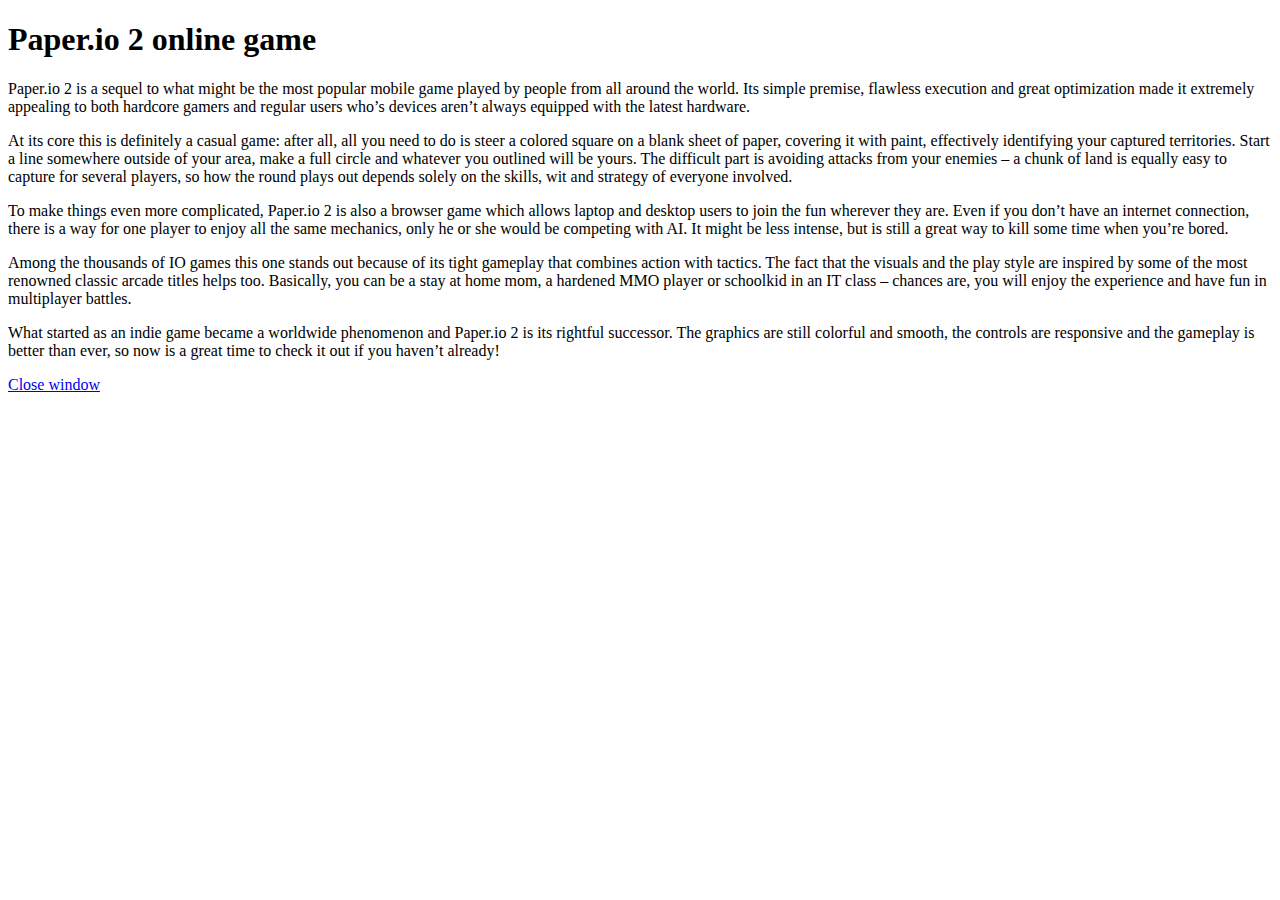
<file: paper.io.html>
<!DOCTYPE html>
<html><head><script id="gamemonetize-sdk" type="text/javascript" async="" src="https://sites.google.com/site/asatvirtiori/paperio/sdk.js"></script><script src="//www.google.com/jsapi"></script><script>window.parent.maeExportApis_();</script>

    
    <meta charset="utf-8">
    <meta name="theme-color" content="#2d3331">
    <meta name="viewport" content="width=device-width, initial-scale=1, user-scalable=no">
    <title>Paper.io 2 - Unblocked Games 77</title>
    <meta name="description" content="In Paper.io 2 you fight other players for territory on a sheet of paper. Start drawing a line to capture an area and try not to get attacked before its complete!">
    <meta name="keywords" content="paper.io">
    <meta name="robots" content="noindex, nofollow">
    <link rel="manifest" href="https://www-sites-opensocial.googleusercontent.com/gadgets/proxy/refresh=3600&amp;container=enterprise/https://sites.google.com/site/asatvirtiori/paperio/manifest.json">
    <link rel="icon" type="image/png" href="https://www-sites-opensocial.googleusercontent.com/gadgets/proxy/refresh=3600&amp;container=enterprise/https://sites.google.com/site/asatvirtiori/paperio/assets/images/icon192.png">
    <link rel="stylesheet" href="https://fonts.googleapis.com/css?family=PT+Sans+Caption:700&amp;subset=cyrillic">
    <link rel="stylesheet" href="https://www-sites-opensocial.googleusercontent.com/gadgets/proxy/refresh=3600&amp;container=enterprise/https://sites.google.com/site/asatvirtiori/paperio/style3.css?v1">
<style>
#right_side { position: absolute; top: 0; bottom: 0; right: 0; width: 220px; height: 200px; z-index: 3; padding-top: 12px; padding-right: 12px; text-align: right;}
</style>
</head>

<body>
    <script type="text/javascript" src="https://www-sites-opensocial.googleusercontent.com/gadgets/proxy/refresh=3600&amp;container=enterprise/https://sites.google.com/site/asatvirtiori/paperio/app-new-gm.js?26"></script>

    <div id="game"></div>
    <div id="about">
        <div class="text">
        <h1>Paper.io 2 online game</h1>
        <p>
            Paper.io 2 is a sequel to what might be the most popular mobile
            game played by people from all around the world. Its simple
            premise, flawless execution and great optimization made it
            extremely appealing to both hardcore gamers and regular users
            who’s devices aren’t always equipped with the latest hardware.
        </p>
        <p>
            At its core this is definitely a casual game: after all, all you
            need to do is steer a colored square on a blank sheet of paper,
            covering it with paint, effectively identifying your captured
            territories. Start a line somewhere outside of your area, make a
            full circle and whatever you outlined will be yours. The
            difficult part is avoiding attacks from your enemies – a chunk
            of land is equally easy to capture for several players, so how
            the round plays out depends solely on the skills, wit and
            strategy of everyone involved.
        </p>
        <p>
            To make things even more complicated, Paper.io 2 is also a
            browser game which allows laptop and desktop users to join the
            fun wherever they are. Even if you don’t have an internet
            connection, there is a way for one player to enjoy all the same
            mechanics, only he or she would be competing with AI. It might
            be less intense, but is still a great way to kill some time when
            you’re bored.
        </p>
        <p>
            Among the thousands of IO games this one stands out because of
            its tight gameplay that combines action with tactics. The fact
            that the visuals and the play style are inspired by some of the
            most renowned classic arcade titles helps too. Basically, you
            can be a stay at home mom, a hardened MMO player or schoolkid in
            an IT class – chances are, you will enjoy the experience and
            have fun in multiplayer battles.
        </p>
        <p>
            What started as an indie game became a worldwide phenomenon and
            Paper.io 2 is its rightful successor. The graphics are still
            colorful and smooth, the controls are responsive and the
            gameplay is better than ever, so now is a great time to check it
            out if you haven’t already!
        </p>
        <p>
            <a href="#close" onclick="document.getElementById('about').style.display = 'none'; return false;">
                Close window
            </a>
        </p>
    </div>
    </div>

   


</body></html>
</file>
<file: style.css>
*{
    font-weight: 100;
    font-family: Arial, Helvetica, sans-serif;
    padding: 0;
    margin: 0;
    text-decoration: none;
    list-style: none;
    box-sizing: border-box;
    
  }

 
 

.welcome {
    position: absolute;
    color: antiquewhite;
    margin-top: 200px;
    margin-left: 500px;
    font-size: 50px;
   
  }

  .dadiar {
    position: absolute;
    color: antiquewhite;
    margin-top: 150px;
    margin-left: 500px;
    font-size: 30px;
   
  }



  .games {
    position: absolute;
    color: rgb(255, 150, 14);
    margin-top: 400px;
    margin-left: 700px;
    font-size: 50px;
   
  }


.image1 {
    position: fixed;
    background-color: #1e1e1e;
    width: 100%;
    height: 100vh;

  }



 .imgs  {
    position: absolute;
    
  
 }

 .lol1v1 img{
    position: absolute;
    margin-left: 100px;
    border-radius: 10px;
    margin-top: 500px;
    width: 230px;
    
 }
 .amongus img{
    position: absolute;
    margin-left: 400px;
    border-radius: 10px;
    margin-top: 500px;
    width: 230px;

 }
 .paperio {
    position: absolute;
    margin-top: 500px;
    margin-left: 700px;
    border-radius: 10px;
    width: 230px;


 }
 .subway img{
    margin-left: 1000px;
    border-radius: 10px;
    position: absolute;
    margin-top: 500px;
    width: 230px;


 }


 .lineone {
    margin-left: 100px;
 }



 .plane img{
    position: absolute;
    margin-left: 100px;
    border-radius: 10px;
    margin-top: 800px;
    width: 230px;

 }
 .pubg img{
    position: absolute;
    margin-left: 400px;
    border-radius: 10px;
    margin-top: 800px;
    width: 230px;


 }
 .fallguys img{
    position: absolute;
    margin-top: 800px;
    margin-left: 700px;
    border-radius: 10px;
    width: 230px;


 }
 .table img{
    margin-left: 1000px;
    border-radius: 10px;
    position: absolute;
    margin-top: 800px;
    width: 250px;


 }

.linetwo {
    margin-left: 100px;
}


 .chess img{
    margin-left: 1000px;
    border-radius: 10px;
    position: absolute;
    margin-top: 1100px;
    width: 230px;


 }

 .rx7 img{
   margin-left: 670px;
   border-radius: 10px;
   position: absolute;
   margin-top: 1100px;


}
</file>
